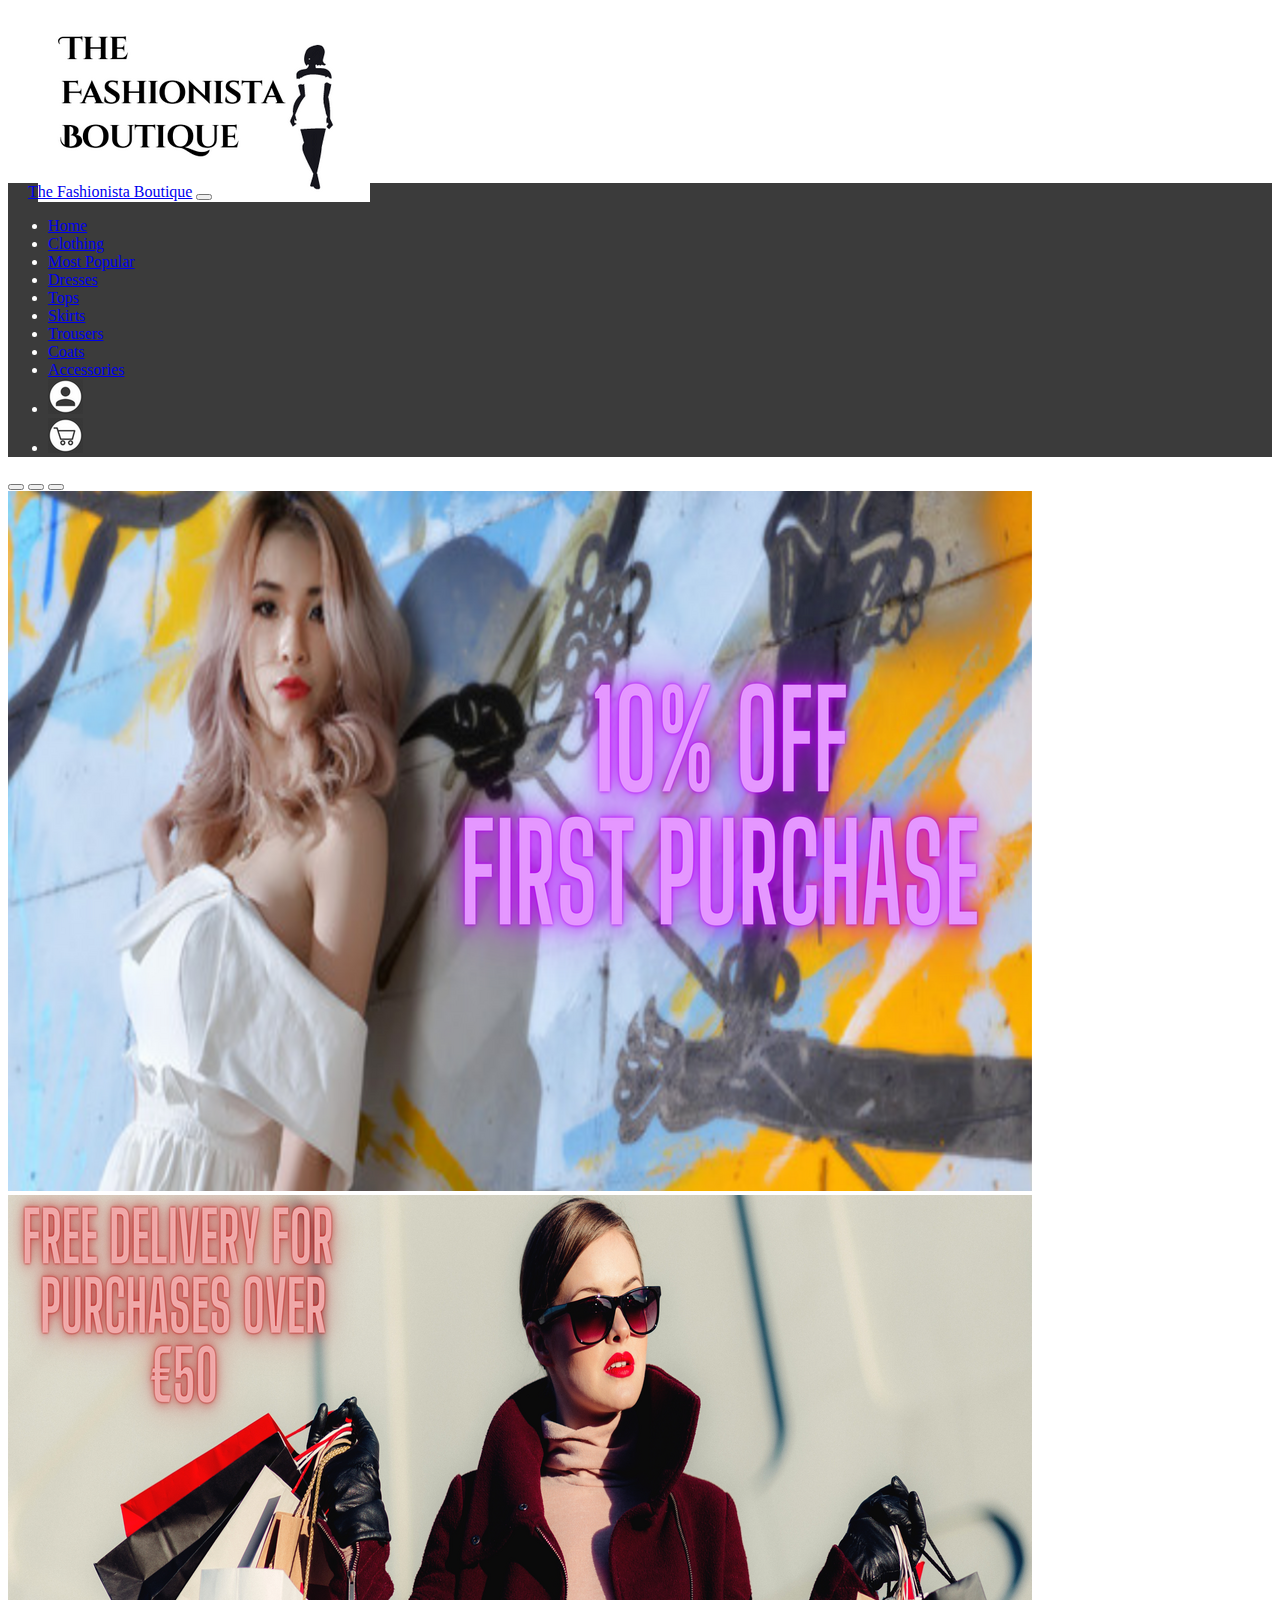
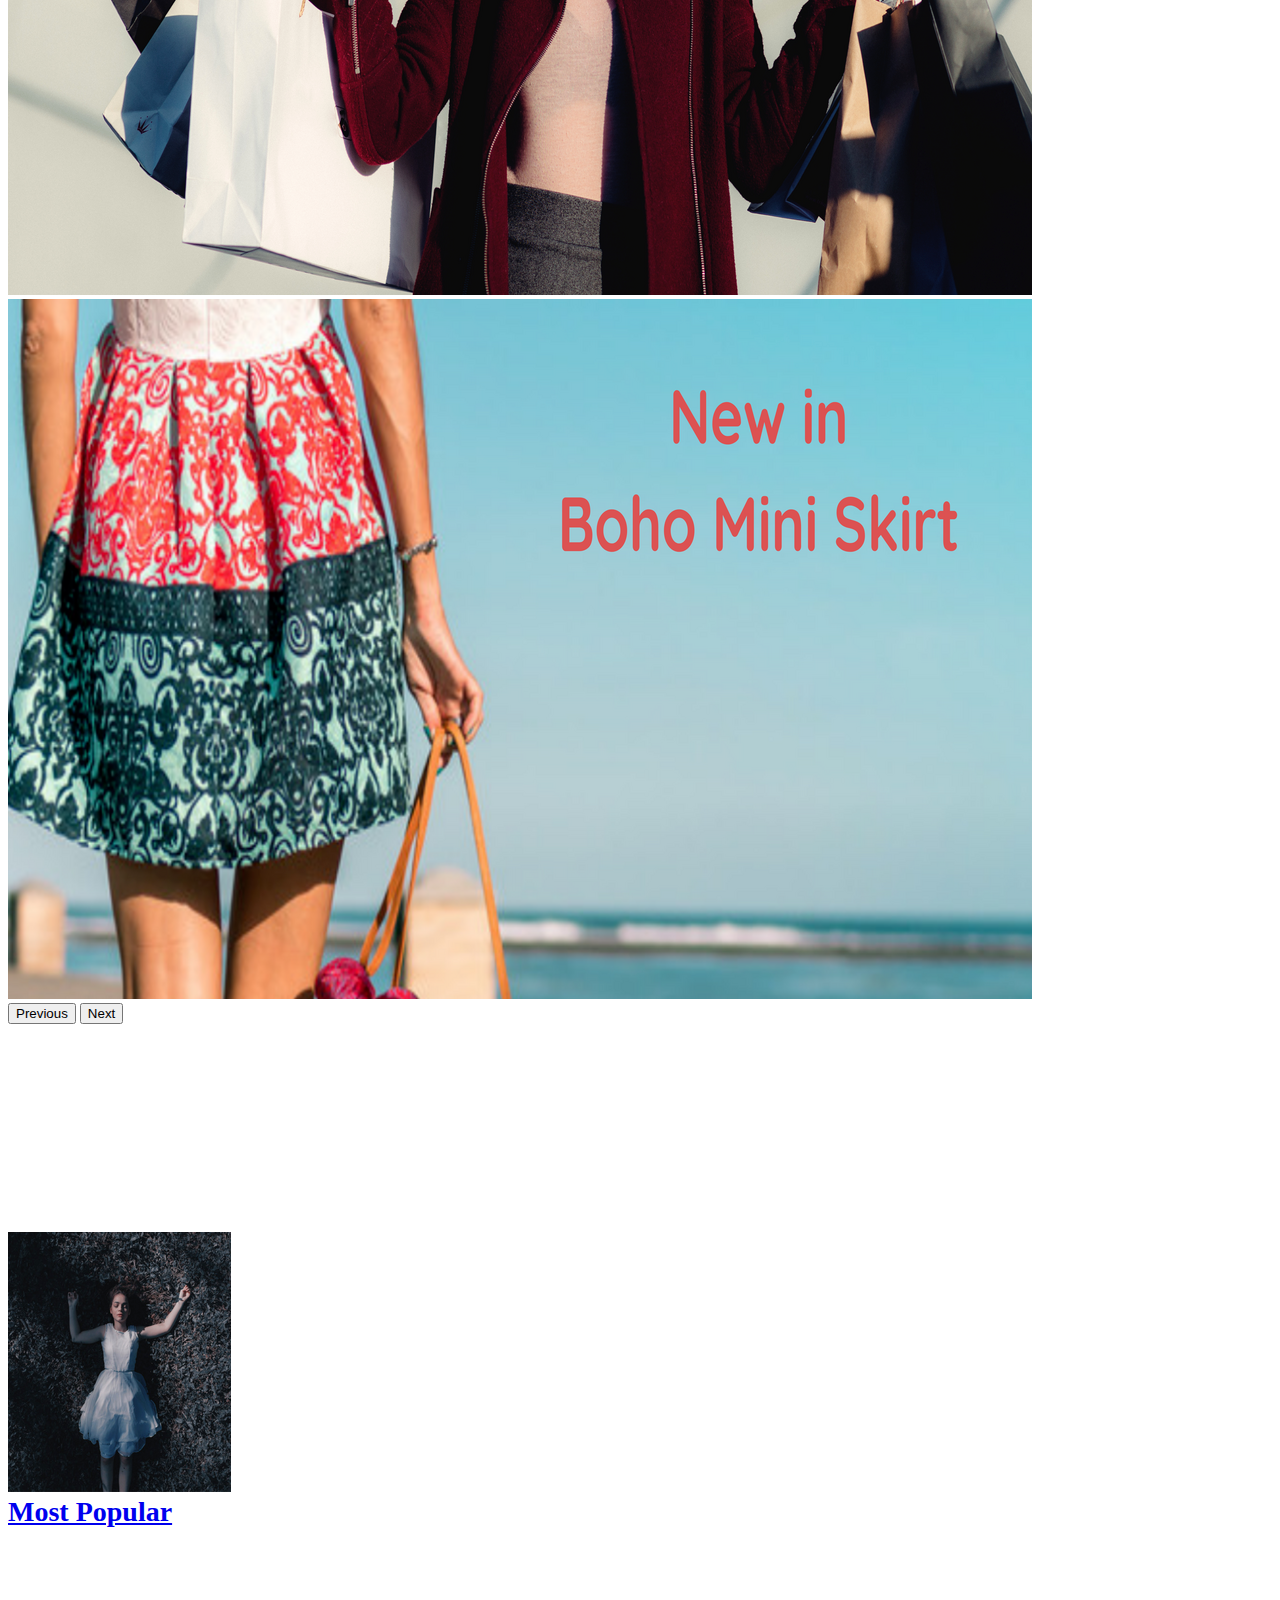
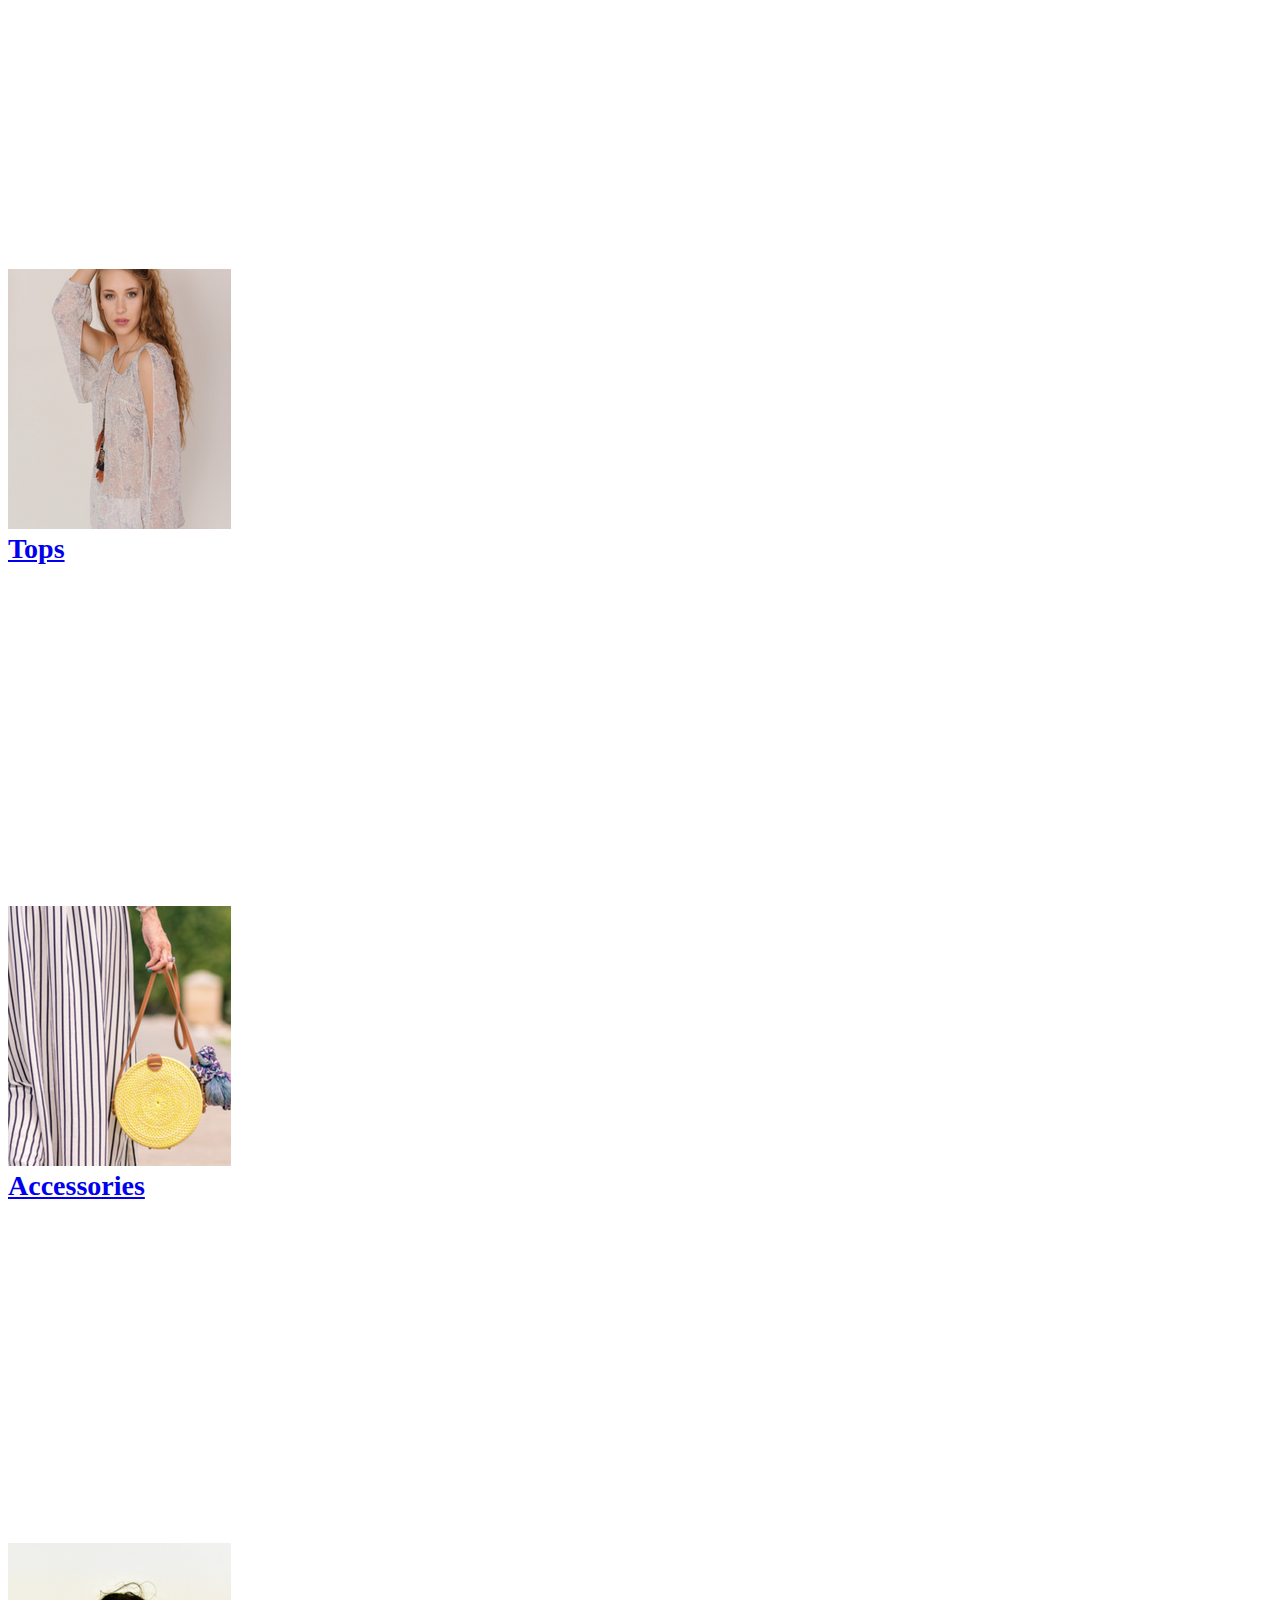
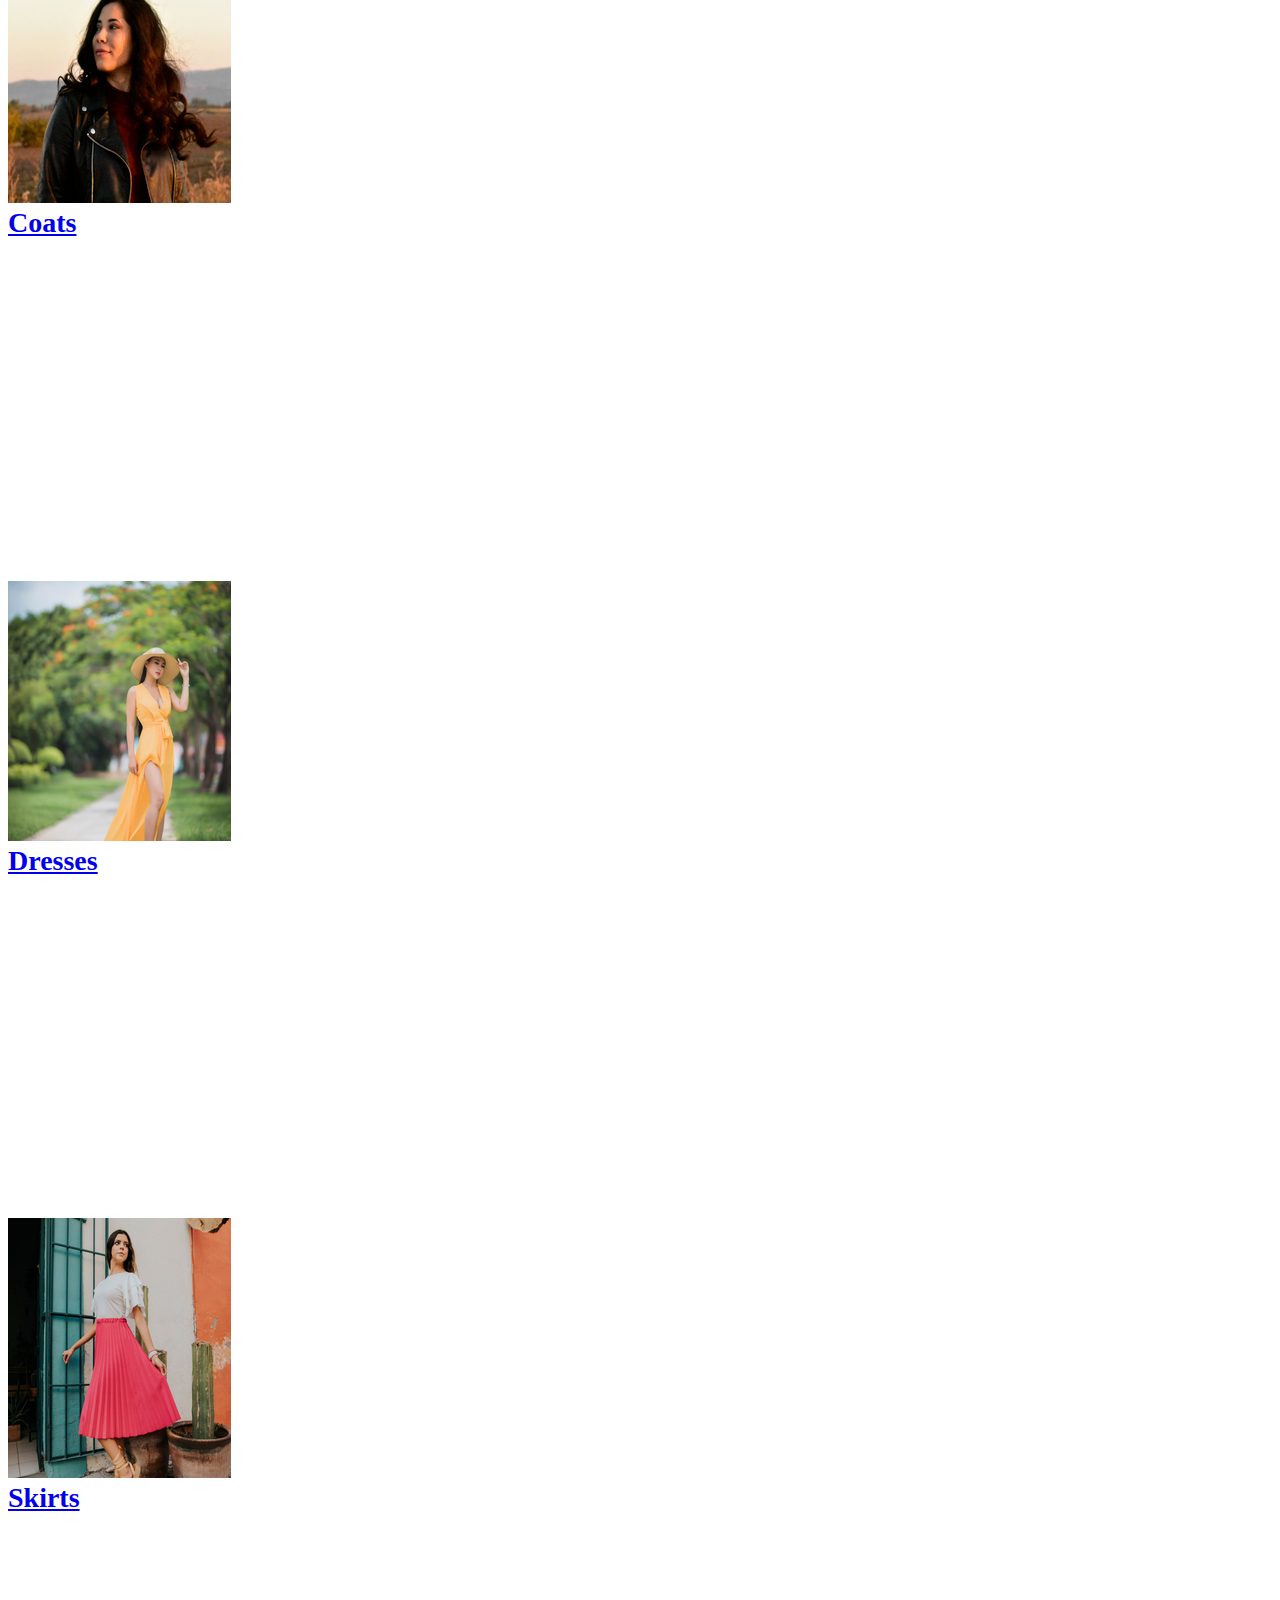
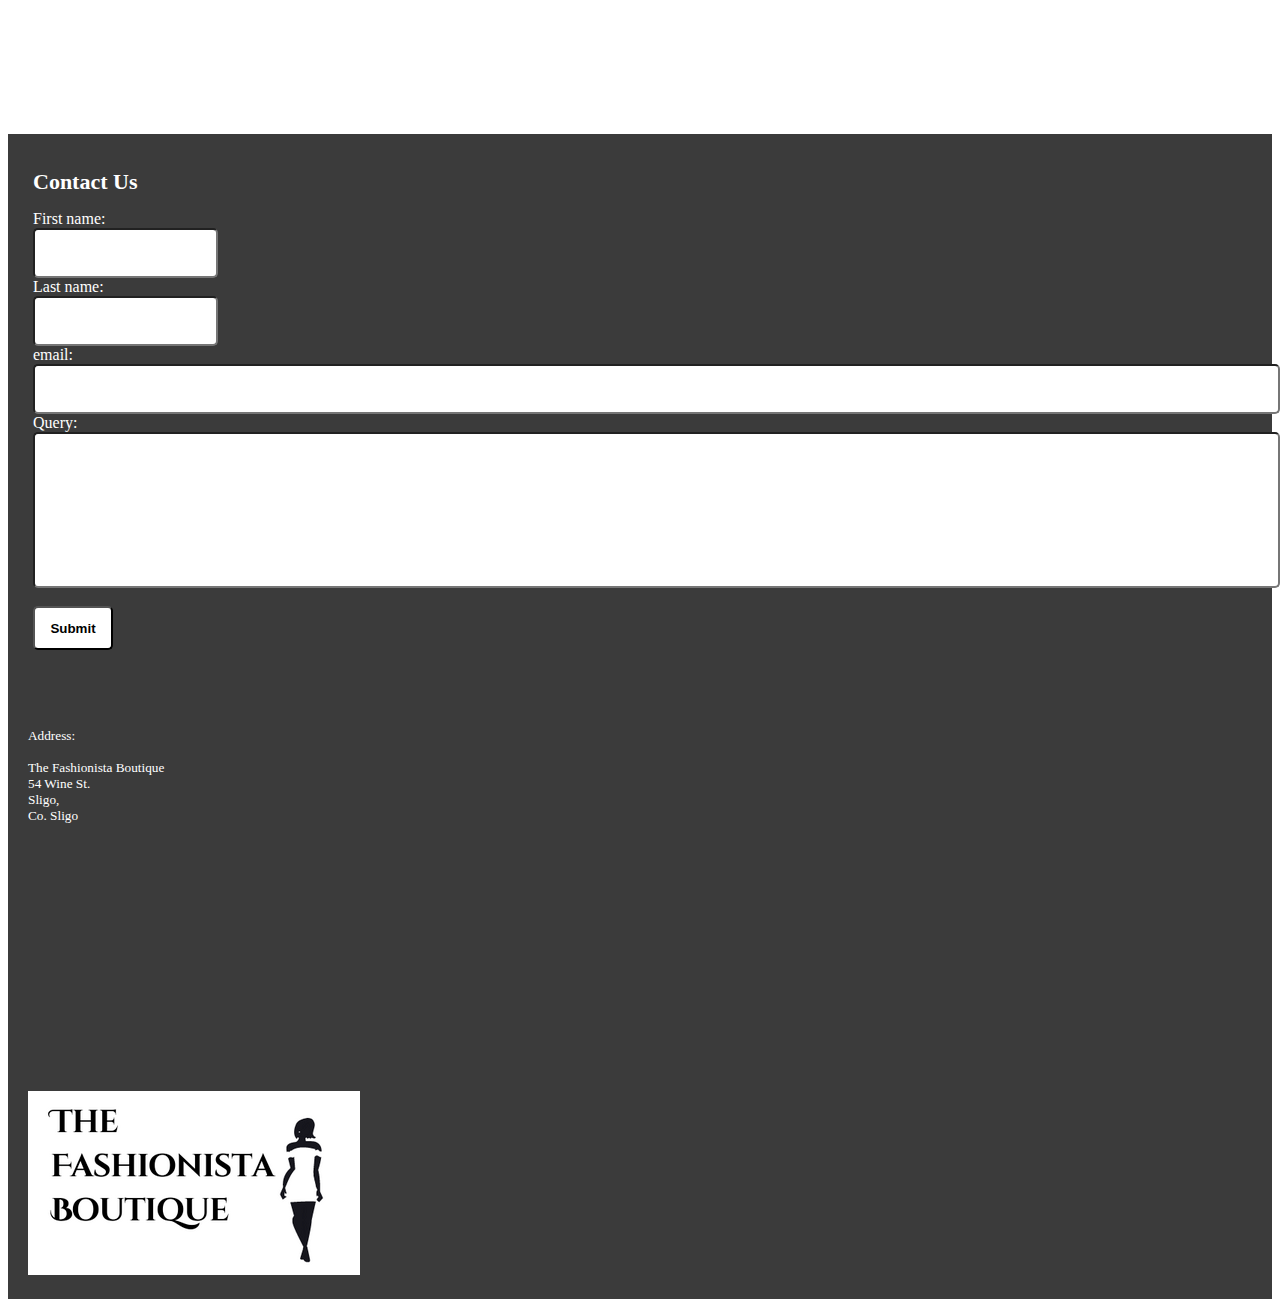
<file: index.html>
<!DOCTYPE html>
<html lang="en">

<head>
    <title>The Fashionista Boutique Homepage</title>
    <script src="https://code.jquery.com/jquery-3.6.0.min.js" integrity="sha256-/xUj+3OJU5yExlq6GSYGSHk7tPXikynS7ogEvDej/m4=" crossorigin="anonymous"></script>
    <link href="https://cdn.jsdelivr.net/npm/bootstrap@5.1.3/dist/css/bootstrap.min.css" rel="stylesheet" integrity="sha384-1BmE4kWBq78iYhFldvKuhfTAU6auU8tT94WrHftjDbrCEXSU1oBoqyl2QvZ6jIW3" crossorigin="anonymous">
    <script src="https://cdn.jsdelivr.net/npm/bootstrap@5.1.3/dist/js/bootstrap.bundle.min.js" integrity="sha384-ka7Sk0Gln4gmtz2MlQnikT1wXgYsOg+OMhuP+IlRH9sENBO0LRn5q+8nbTov4+1p" crossorigin="anonymous"></script>
    <script src="https://cdn.jsdelivr.net/npm/@popperjs/core@2.10.2/dist/umd/popper.min.js" integrity="sha384-7+zCNj/IqJ95wo16oMtfsKbZ9ccEh31eOz1HGyDuCQ6wgnyJNSYdrPa03rtR1zdB" crossorigin="anonymous"></script>
    <link rel="stylesheet" href="style/style.css"/>
    <meta name="viewport" content="width=device-width, initial-scale=1.0">
</head>

<body id="home">
    <!--    ****************header******************-->
    <div class="container-fluid">
        <div class="row">
            <div class="col-lg-12 header">
                    <div class="col-lg-3">
                          <a href= "#home"><img src="images/logo.png" alt="The Fashionista logo with writing and a black and white image of a woman" class="imgLogo"></a>

                </div>
            </div>
        </div>
    </div>   
    
<!--    ****************Navbar for xl******************-->
<!--
    alot of this navbar will change as I don't have the time to put into the sections such as "Summer fun" etc this will be done by the final report. This includes changes to the cards below also.
    
    The colour of the navbar was changed along with the font
-->
    <nav class="navbar navbar-expand-lg navbar-dark bg-light " style= "background-color: #3b3b3b">
      <div class="container-fluid"  id="navcol">
        <a class="navbar-brand" href="#home">The Fashionista Boutique</a>
        <button class="navbar-toggler" type="button" data-bs-toggle="collapse" data-bs-target="#navbarNavDropdown" aria-controls="navbarNavDropdown" aria-expanded="false" aria-label="Toggle navigation">
          <span class="navbar-toggler-icon"></span>
        </button>
        <div class="collapse navbar-collapse" id="navbarNavDropdown">
          <ul class="navbar-nav">
            <li class="top-nav-item lessWide">
              <a class="nav-link active" aria-current="page" href="#home">Home</a>
            </li>
            <li class="top-nav-item wider">
              <a class="nav-link" href="clothing/index.html">Clothing</a>
            </li>
            <li class="top-nav-item wider">
              <a class="nav-link" href="clothing/index.html#mostPopular">Most Popular</a>
            </li>
              <li class="top-nav-item lessWide">
              <a class="nav-link" href="clothing/index.html#dresses">Dresses</a>
            </li>
            <li class="top-nav-item wider">
              <a class="nav-link" href="clothing/index.html#tops">Tops</a>
            </li>
              <li class="top-nav-item wider">
              <a class="nav-link" href="clothing/index.html#skirts">Skirts</a>
            </li>
              <li class="top-nav-item lessWide">
              <a class="nav-link" href="clothing/index.html#trousers">Trousers</a>
            </li>
            <li class="top-nav-item wider">
              <a class="nav-link" href="clothing/index.html#coats">Coats</a>
            </li>
            <li class="top-nav-item wider">
              <a class="nav-link" href="clothing/index.html#accessories">Accessories</a>
            </li>
            <li class="top-nav-item wider">
              <a class="nav-link" href="login/index.html"><img src="images/user.png" alt="Abstract person image. Login image. User image." class="imgUser"></a>
            </li>
              <li class="top-nav-item wider">
              <a class="nav-link" href="orders/index.html"><img src="images/cart.png" alt="Abstract cart image. Basket image." class="imgCart"></a>
            </li>
          </ul>
        </div>
      </div>
    </nav> 
<!--
    <nav class="navbar navbar-expand-lg navbar-dark bg-light" style= "background-color: #3b3b3b;">
      <div class="container-fluid"  id="navcol">
        <a class="navbar-brand" href="#home">The            Fashionista Boutique</a>
        <button class="navbar-toggler" type="button" data-bs-toggle="collapse" data-bs-target="#navbarNavDropdown" aria-controls="navbarNavDropdown" aria-expanded="false" aria-label="Toggle navigation">
          <span class="navbar-toggler-icon"></span>
        </button>
        <div class="collapse navbar-collapse" id="navbarNavDropdown">
          <ul class="navbar-nav">
            <li class="nav-item lessWide">
              <a class="nav-link active" aria-current="page" href="#home">Home</a>
            </li>
            <li class="nav-item lessWide">
              <a class="nav-link" href="#about">About</a>
            </li>
            <li class="nav-item wider">
              <a class="nav-link" href="clothing/index.html#mostPopular">Most Popular</a>
            </li>
            <li class="nav-item wider">
              <a class="nav-link" href="#summerFun">Summer Fun</a>
            </li>
            <li class="nav-item dropdown">
              <a class="nav-link dropdown-toggle" href="#" id="navbarDropdownMenuLink" role="button" data-bs-toggle="dropdown" aria-expanded="false">
                Clothing
              </a>
              <ul class="dropdown-menu" aria-labelledby="navbarDropdownMenuLink">
                <li><a class="dropdown-item" href="clothing/index.html#dresses">Dresses</a></li>
                <li><a class="dropdown-item" href="clothing/index.html#tops">Tops</a></li>
                <li><a class="dropdown-item" href="clothing/index.html#skirts">Skirts</a></li>
                <li><a class="dropdown-item" href="clothing/index.html#trousers">Trousers</a></li>
                <li><a class="dropdown-item" href="clothing/index.html#coats">Coats</a></li>
                <li><a class="dropdown-item" href="clothing/index.html#accessories">Accessories</a></li>
              </ul>
            </li>

            <li class="nav-item wider">
              <a class="nav-link" href="#">Coming Soon</a>
            </li>
            <li class="nav-item wider">
              <a class="nav-link" href="#"><img src="images/user.png" alt="Abstract person image. Login image. User image." class="imgUser"></a>
            </li>
              <li class="nav-item wider">
              <a class="nav-link" href="orders/index.html"><img src="images/cart.png" alt="Abstract cart image. Basket image." class="imgCart"></a>
            </li>
          </ul>
        </div>
      </div>
    </nav> 
-->
    
 <!--       ************ body container***********-->   

    
<!--       ******************** carousel *********************-->
<!--    Slides of carousel changed from changing 5 secs to every 10 secs-approx. Will have links on all imgs in final report. Each pic was resized to 1024x700. The text was added using Canva-->

                <div id="carousel" class="carousel slide"  data-bs-ride="carousel" data-bs-interval="10000">
                  <div class="carousel-indicators">
                    <button type="button" data-bs-target="#carousel" data-bs-slide-to="0" class="active" aria-current="true" aria-label="Slide 1" ></button>
                    <button type="button" data-bs-target="#carousel" data-bs-slide-to="1" aria-label="Slide 2"></button>
                    <button type="button" data-bs-target="#carousel" data-bs-slide-to="2" aria-label="Slide 3"></button>
                  </div>
                  <div class="carousel-inner">
                    <div class="carousel-item active img1">
                      <a href = "register/index.html" target="_blank"><img src="images/rz1.png" class="d-block w-100" alt="Woman wearing a white dress leaning against a wall splashed with yellow and blue colours"></a>
                    </div>
                    <div class="carousel-item img2">
                      <a href = "clothing/index.html" target="_blank"><img src="images/rz.png" class="d-block w-100" alt="Woman in white dress sitting on sand in front of the sea"></a>
                    </div>
                    <div class="carousel-item img3">
                      <a href = "clothing/index.html#skirts" target="_blank"><img src="images/rz%20(2).png" class="d-block w-100" alt="Woman in leather jacket in field"></a>
                    </div>
                  </div>
                  <button class="carousel-control-prev" type="button" data-bs-target="#carousel" data-bs-slide="prev">
                    <span class="carousel-control-prev-icon" aria-hidden="true"></span>
                    <span class="visually-hidden">Previous</span>
                  </button>
                  <button class="carousel-control-next" type="button" data-bs-target="#carousel" data-bs-slide="next">
                    <span class="carousel-control-next-icon" aria-hidden="true"></span>
                    <span class="visually-hidden">Next</span>
                  </button>
                </div>

                <br>
<!--  ***************cards ******************-->
<!--These cards will be changed as I don't have the time to put into creating the space for them. Links will be fixed-->
      <div class="container">  
        <div class="row containerCenter">
            
            <div class= "col-lg-4 card1row"> 
                <div class="col-lg-1">
                    <!--Space around-->
                </div>
                    <div class="card container-fluid">
                        <a href="clothing/index.html#mostPopular"><img src="images/rsz_15.png" class="card-img-top" alt="Woman in white dress lying on shaded grass"></a>
                        <div class="card-body">
                            <a href="clothing/index.html#mostPopular" class="btn  card-title">Most Popular</a>
                        </div>
                    </div>
            </div>

           <div class="col-lg-4" > 
               <div class="col-lg-1">
                    <!--Space around-->
                </div>
                    <div class="card container-fluid">
                      <a href="clothing/index.html#tops"><img src="images/rsz_131.png" class="card-img-top" alt="Woman in see-through top with slits along the sleeves."></a>
                          <div class="card-body">
                            <a href="clothing/index.html#tops" class="btn  card-title">Tops</a>
                          </div>
                    </div>
            </div>

            
            <div class= "col-lg-4" > 
                <div class="col-lg-1">
                    <!--Space around-->
                </div>
                    <div class="card container-fluid">
                      <a href="clothing/index.html#accessories"><img src="images/rsz_2cropped48.png" class="card-img-top" alt="Close-up picture of a person in pinstripe trousers holding yellow circular straw bag"></a>
                          <div class="card-body">
                            <a href="clothing/index.html#accessories" class="btn  card-title">Accessories</a>
                          </div>
                 </div>
        	</div>

            
            <div class="col-lg-4" >
                <div class="col-lg-1">
                    <!--Space around-->
                </div>
                    <div class="card container-fluid">
                      <a href="clothing/index.html#coats"><img src="images/rsz_127.png" class="card-img-top" alt="Woman with long hair standing in field wearing black leather jacket"></a>
                          <div class="card-body">
                            <a href="clothing/index.html#coats" class="btn  card-title">Coats</a>
                          </div>
                    </div>
            </div>
            
    
            <div class="col-lg-4">
                <div class="col-lg-1">
                    <!--Space around-->
                </div>
                    <div class="card container-fluid">
                      <a href="clothing/index.html#dresses"><img src="images/rsz_132.png" class="card-img-top" alt="Woman in straw hat and orange maxi-dress with long slit up the side standing on a path with trees either side in the background"></a>
                          <div class="card-body">
                            <a href="clothing/index.html#dresses" class="btn card-title">Dresses</a>
                          </div>
                    </div>
            </div>

            
            
            <div class="col-lg-4 card1row" >
                <div class="col-lg-1">
                    <!--Space around-->
                </div>
                    <div class="card container-fluid">
                      <a href="clothing/index.html#skirts"><img src="images/rsz_147.png" class="card-img-top" alt="Woman in pink pleated skirt standing in front of gated doorway beside cactus"></a>
                        <div class="card-body">
                        <a href="clothing/index.html#skirts" class="btn  card-title">Skirts</a>
                        </div>
                    </div>
            </div>

        </div>
    </div>
 
                <br>
                <br>
                <br>
        
<!--  ***************footer ******************-->
<!--    for notes on footer, please see orders page-->
<footer>
    <div class="container-fluid footer containerCenter">
        <div class="row col-lg-12">
 <!--***********************Contact Us**********************-->
                    <div class="col-lg-5 contact">
                        <h1 class = "footerH1">Contact Us</h1>
                        <form onsubmit="submitContact()" method="post" action="mailto:herbert.grace.c@gmail.com">
                          <label for="fname" class="conLabel conFName">First name:</label>
                            <br>
                          <input type="text" id="fname" name="fname" class="conCorners">
                            <br>
                          <label for="lname" class="conLabel">Last name:</label>
                            <br>
                          <input type="text" id="lname" name="lname" class="conCorners">
                            <br>
                          <label for="conEmail" class="conLabel">email:</label>
                            <br>
                          <input type="email" id="conEmail" name="email" class="conCorners">
                            <br>
                          <label for="conQuery" class="conLabel">Query:</label>
                            <br>
                          <input type="text" id="conQuery" name="query" class="conCorners">
                            <br>
                            <br>
        <!--                    <button class="btn-submit">Submit</button>-->
                          <input type="submit" value="Submit" class="conCorners sbmtbtn">
                            <br>
                        </form>
                        <br>
                    </div>


           <!--  ***************business address ******************-->

                        <div class="col-lg-5 businessAddress">
                            <br>
                            <h5 class= "h5Address">
                                Address:<br>
                                <br>
                                The Fashionista Boutique<br>
                                54 Wine St.<br>
                                Sligo,<br>
                                Co. Sligo </h5>

                                <img id= "footerLogo" src="images/logo.png" alt="The Fashionista logo with writing and a black and white image of a woman" class="ftLogo">
                        </div>
                    </div>
                </div> 

    </footer>

</body>


</html>
</file>
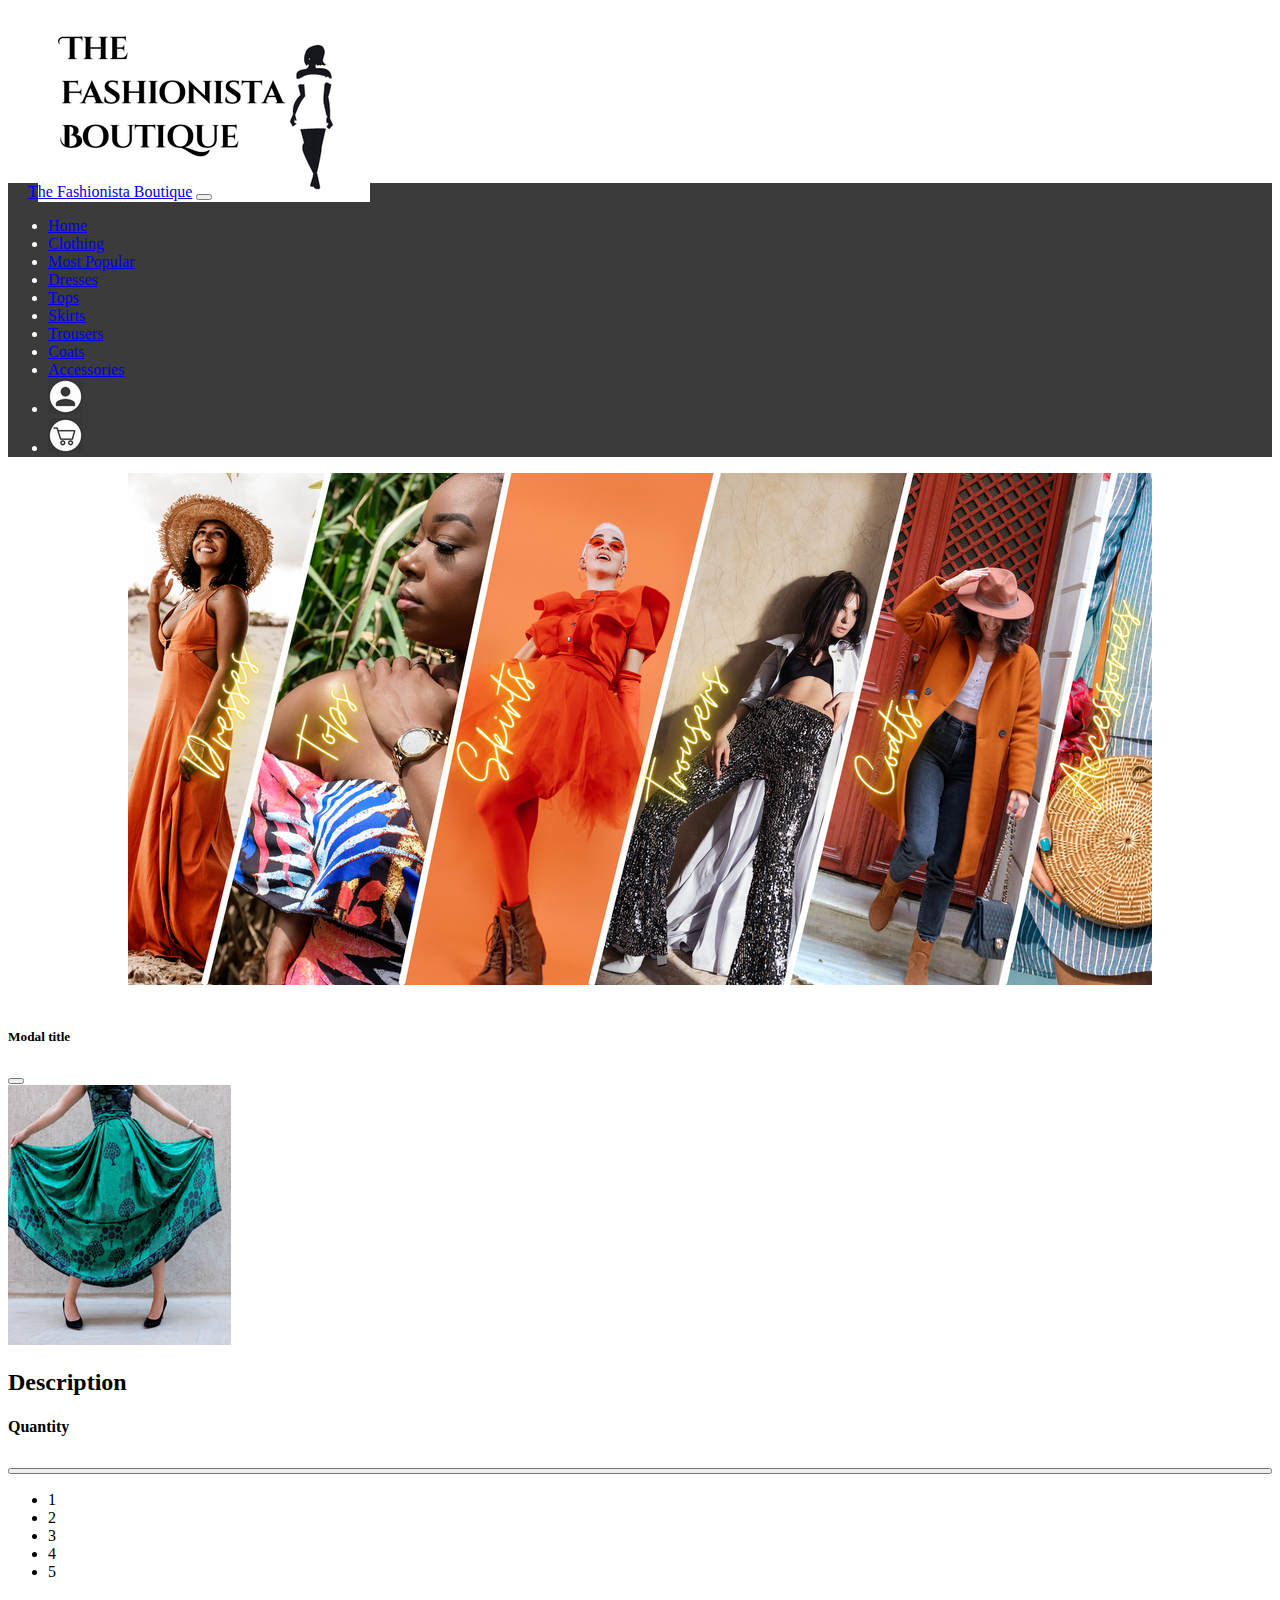
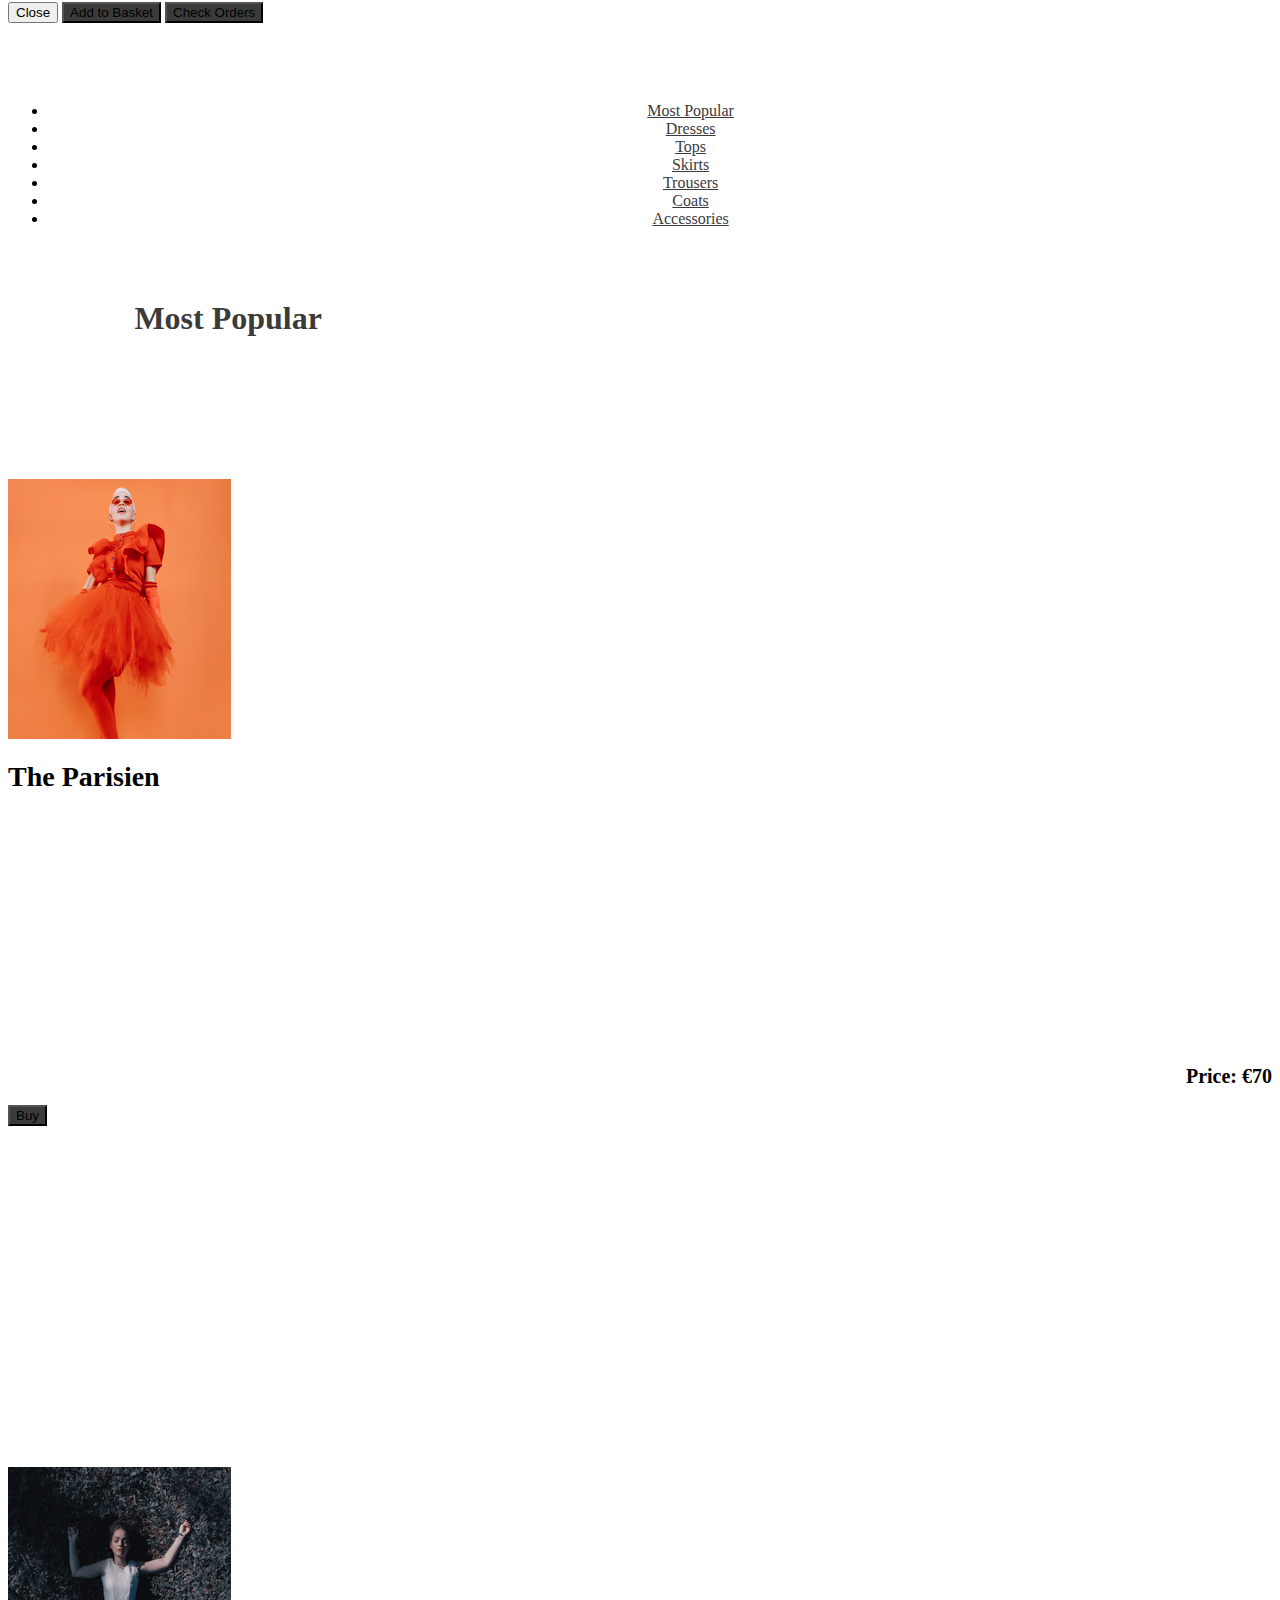
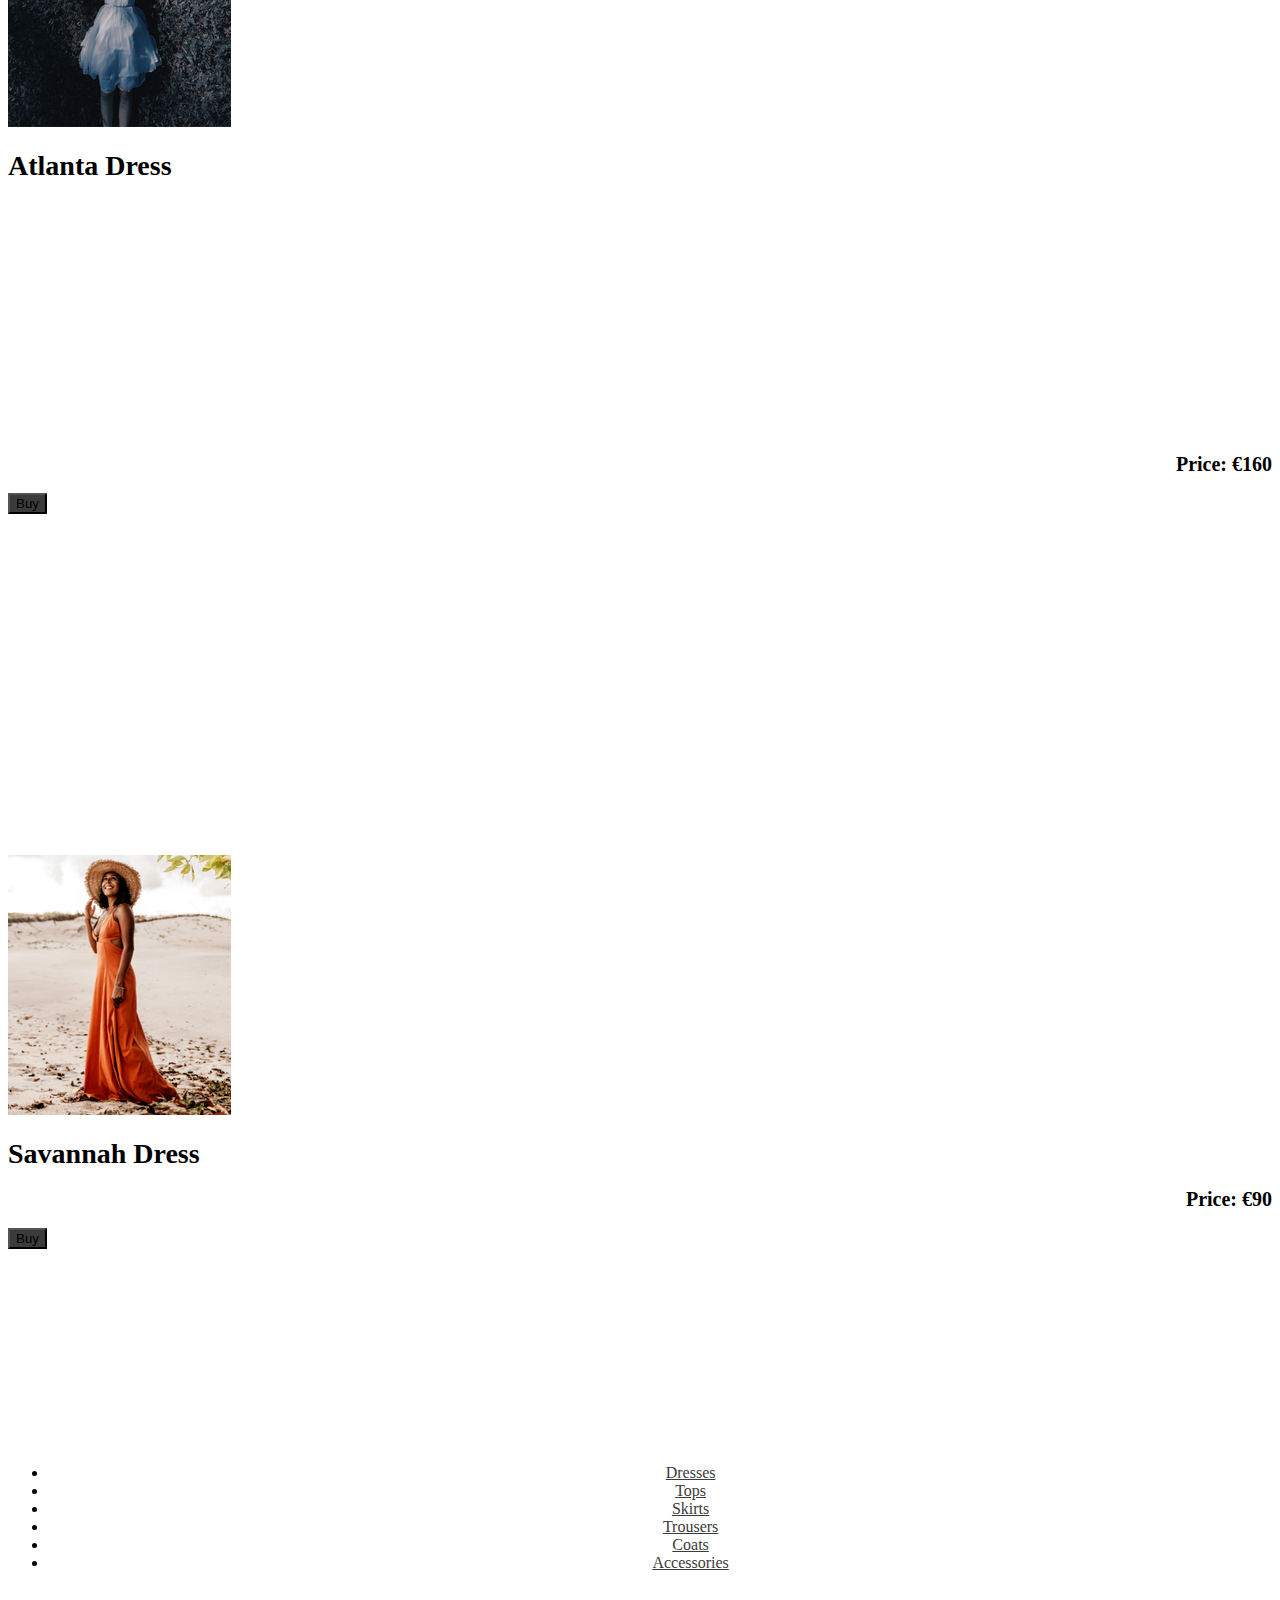
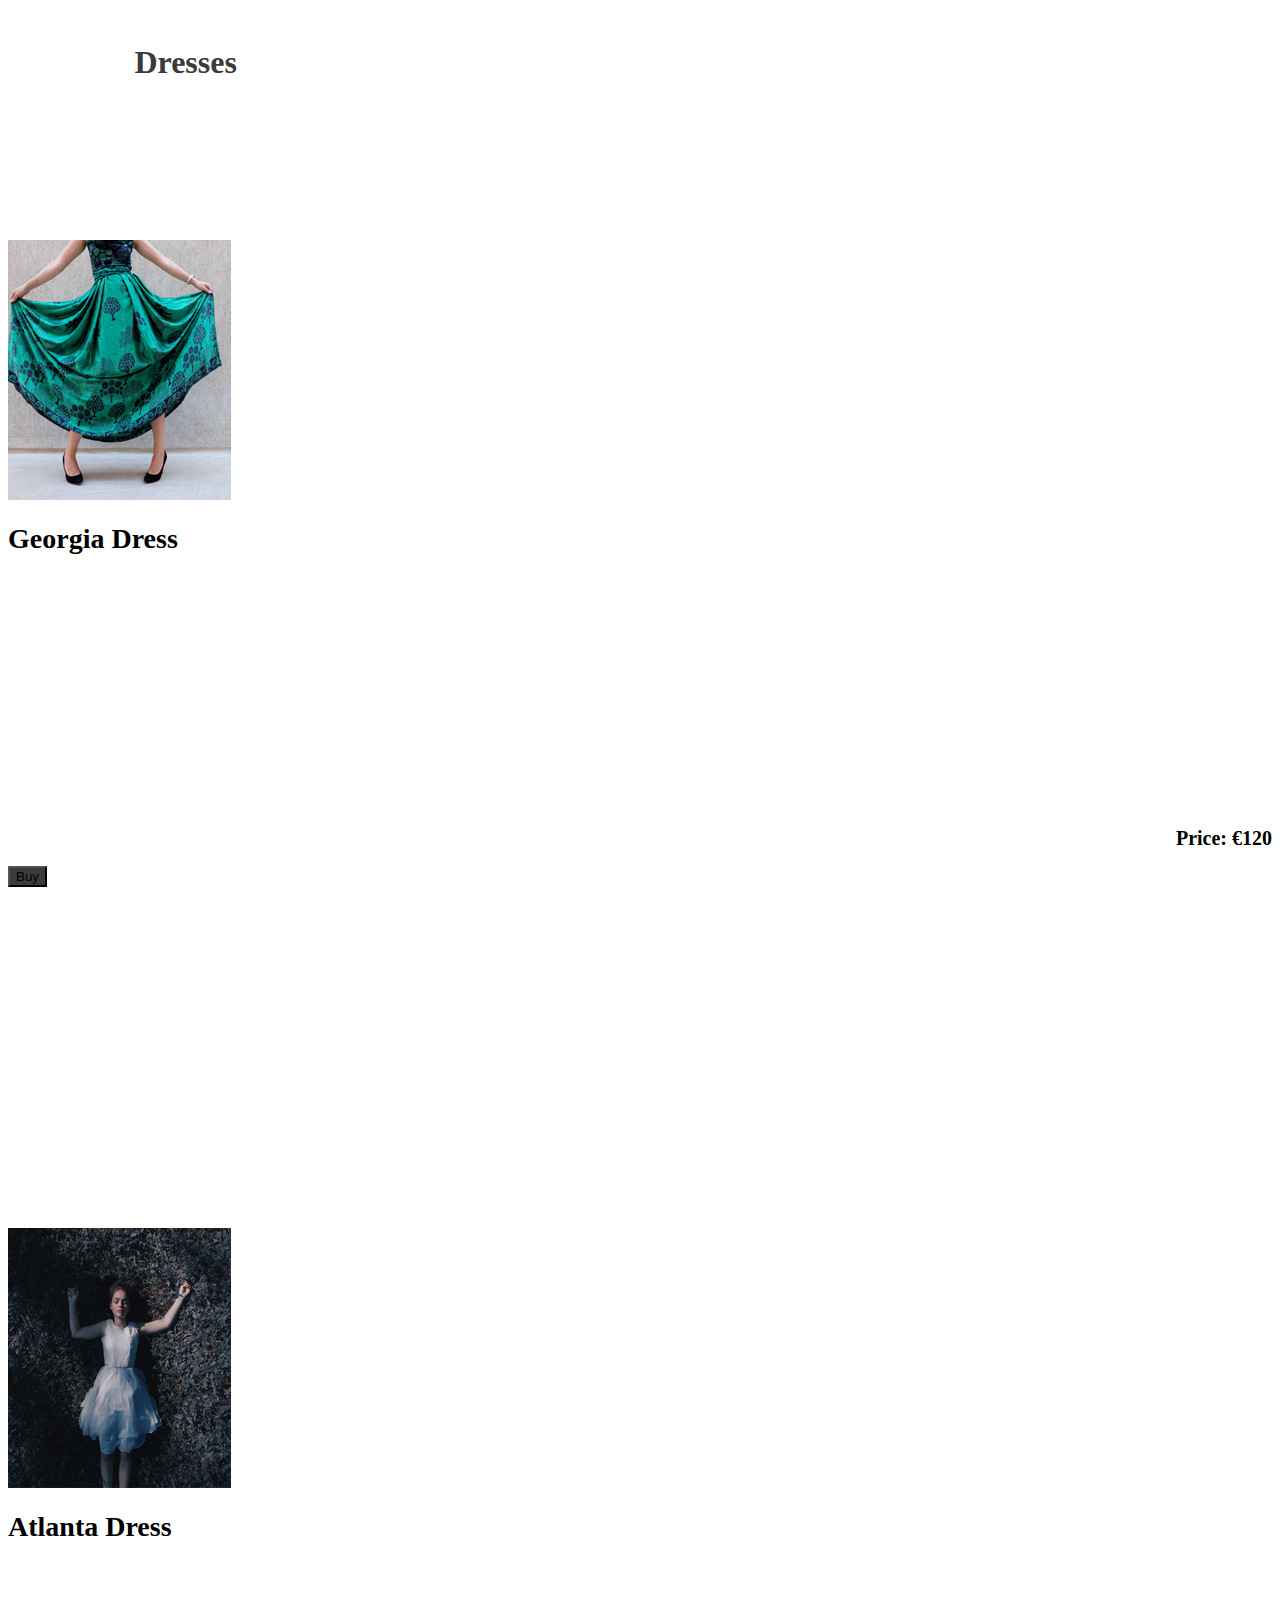
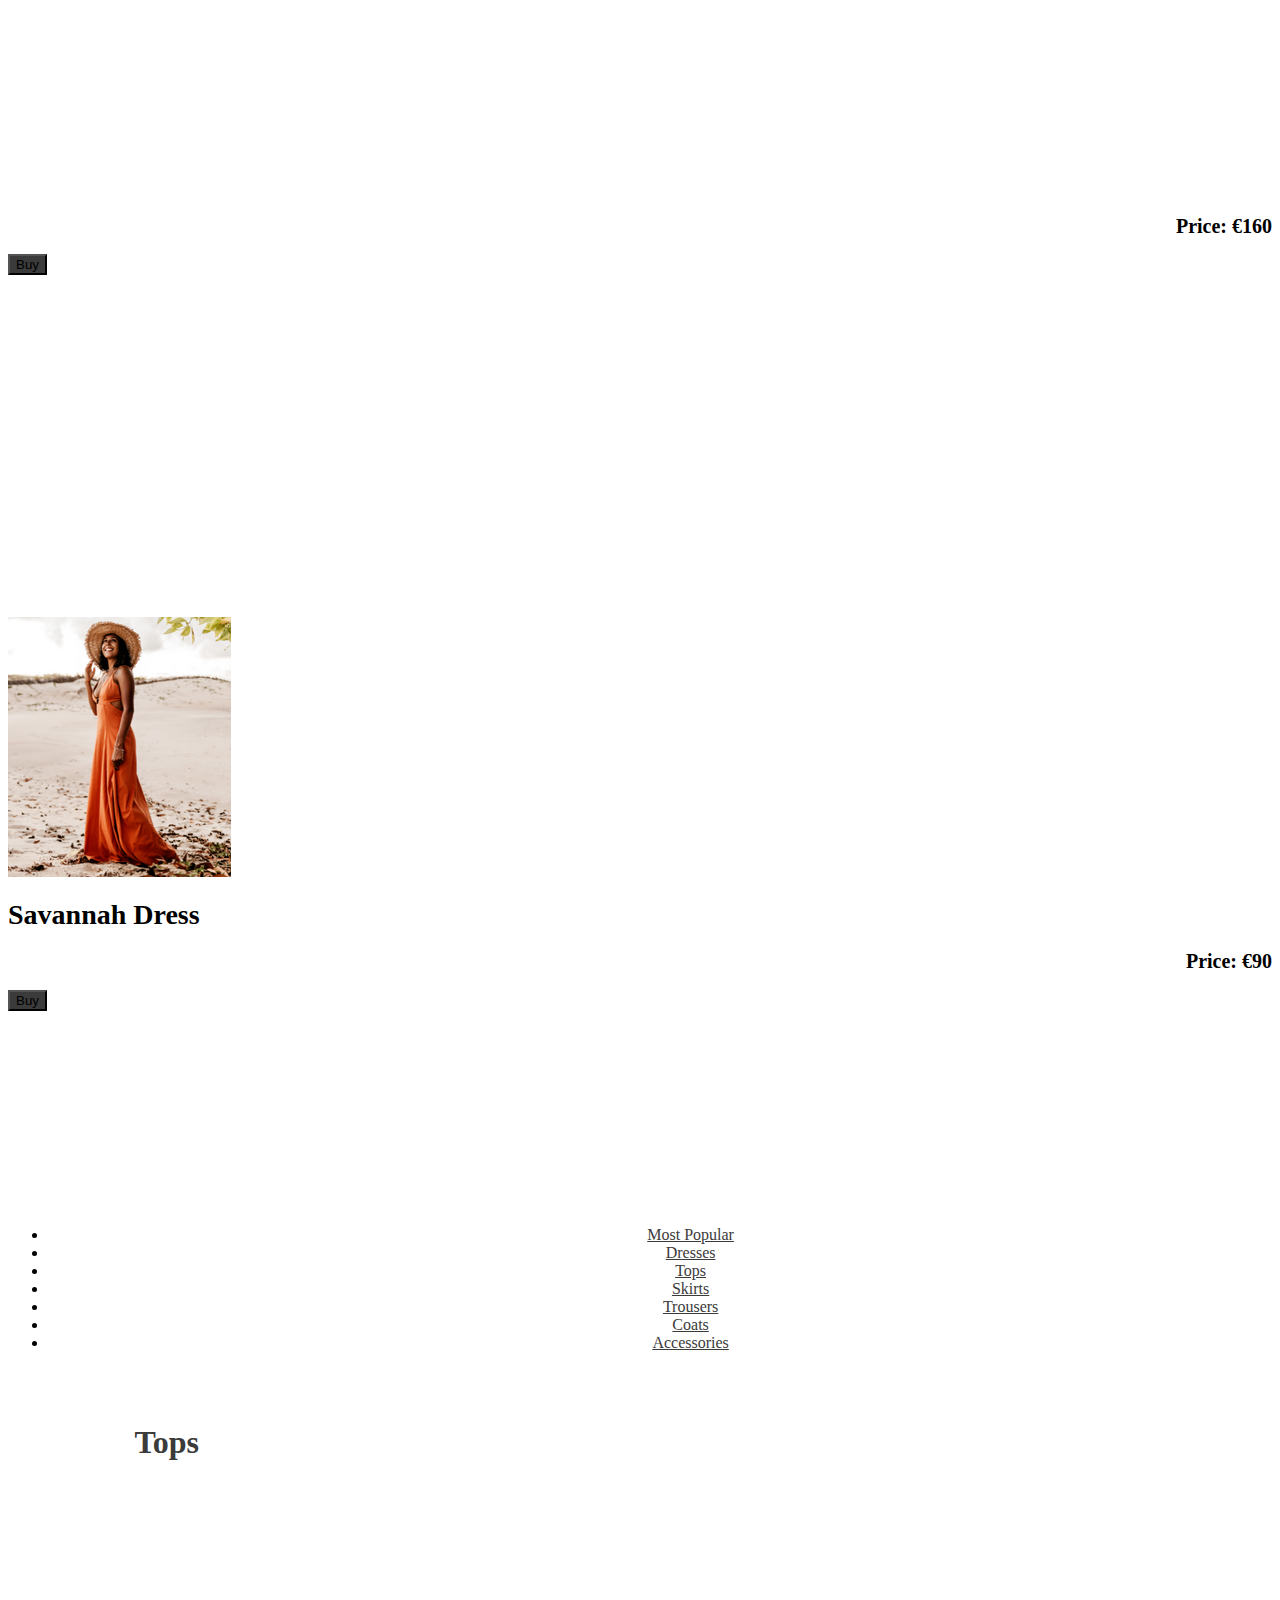
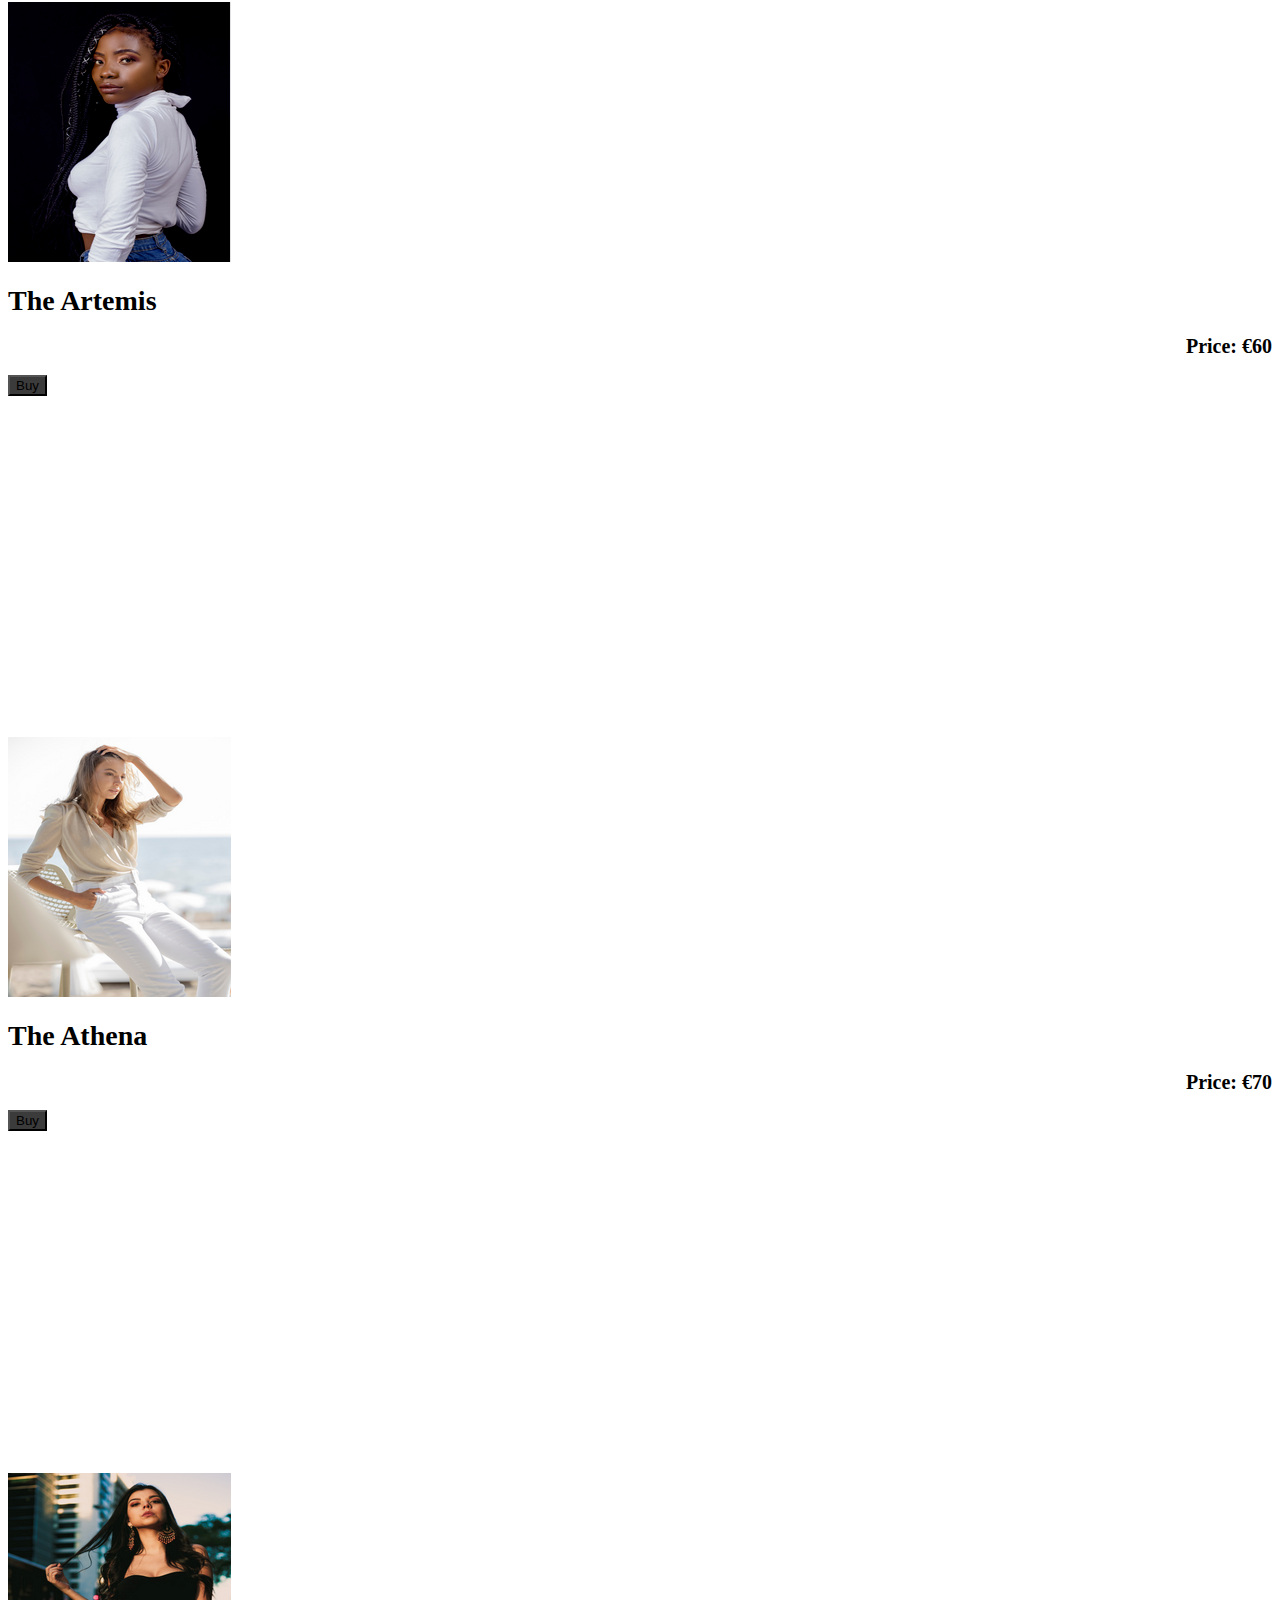
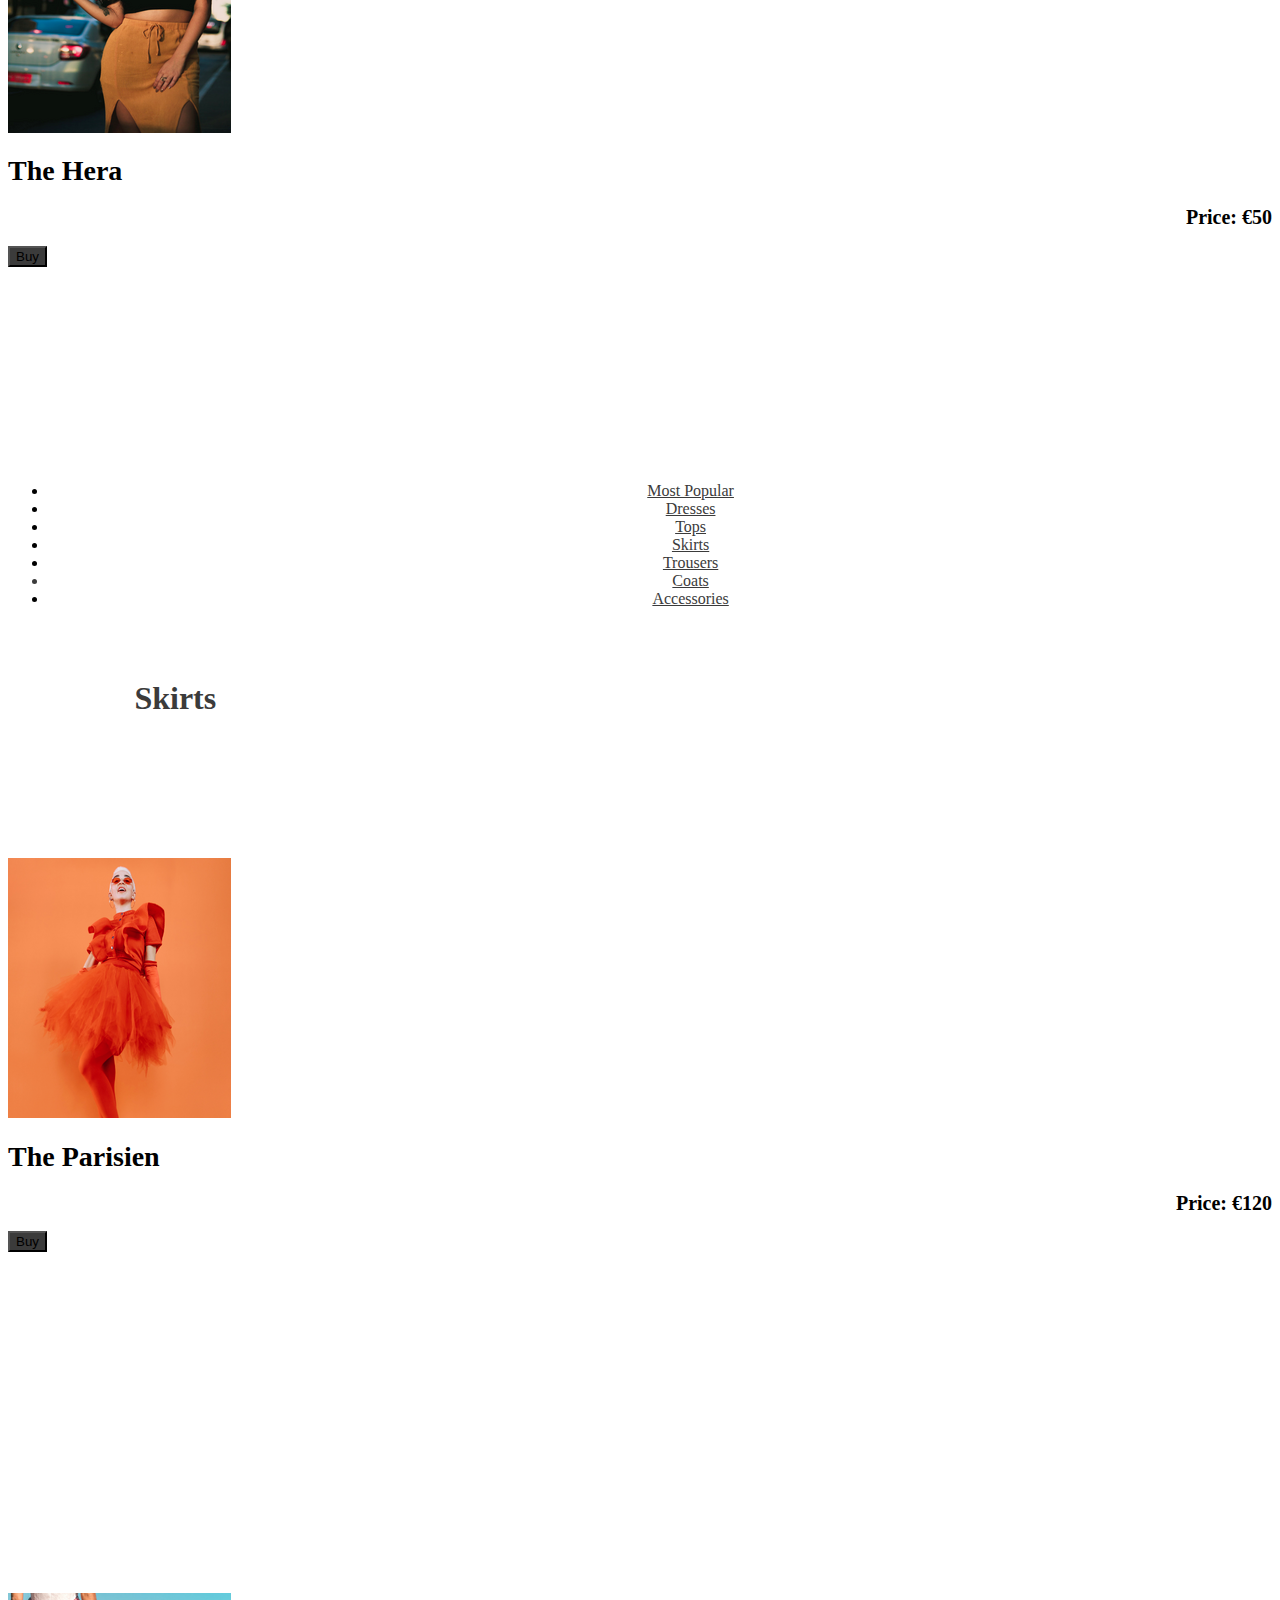
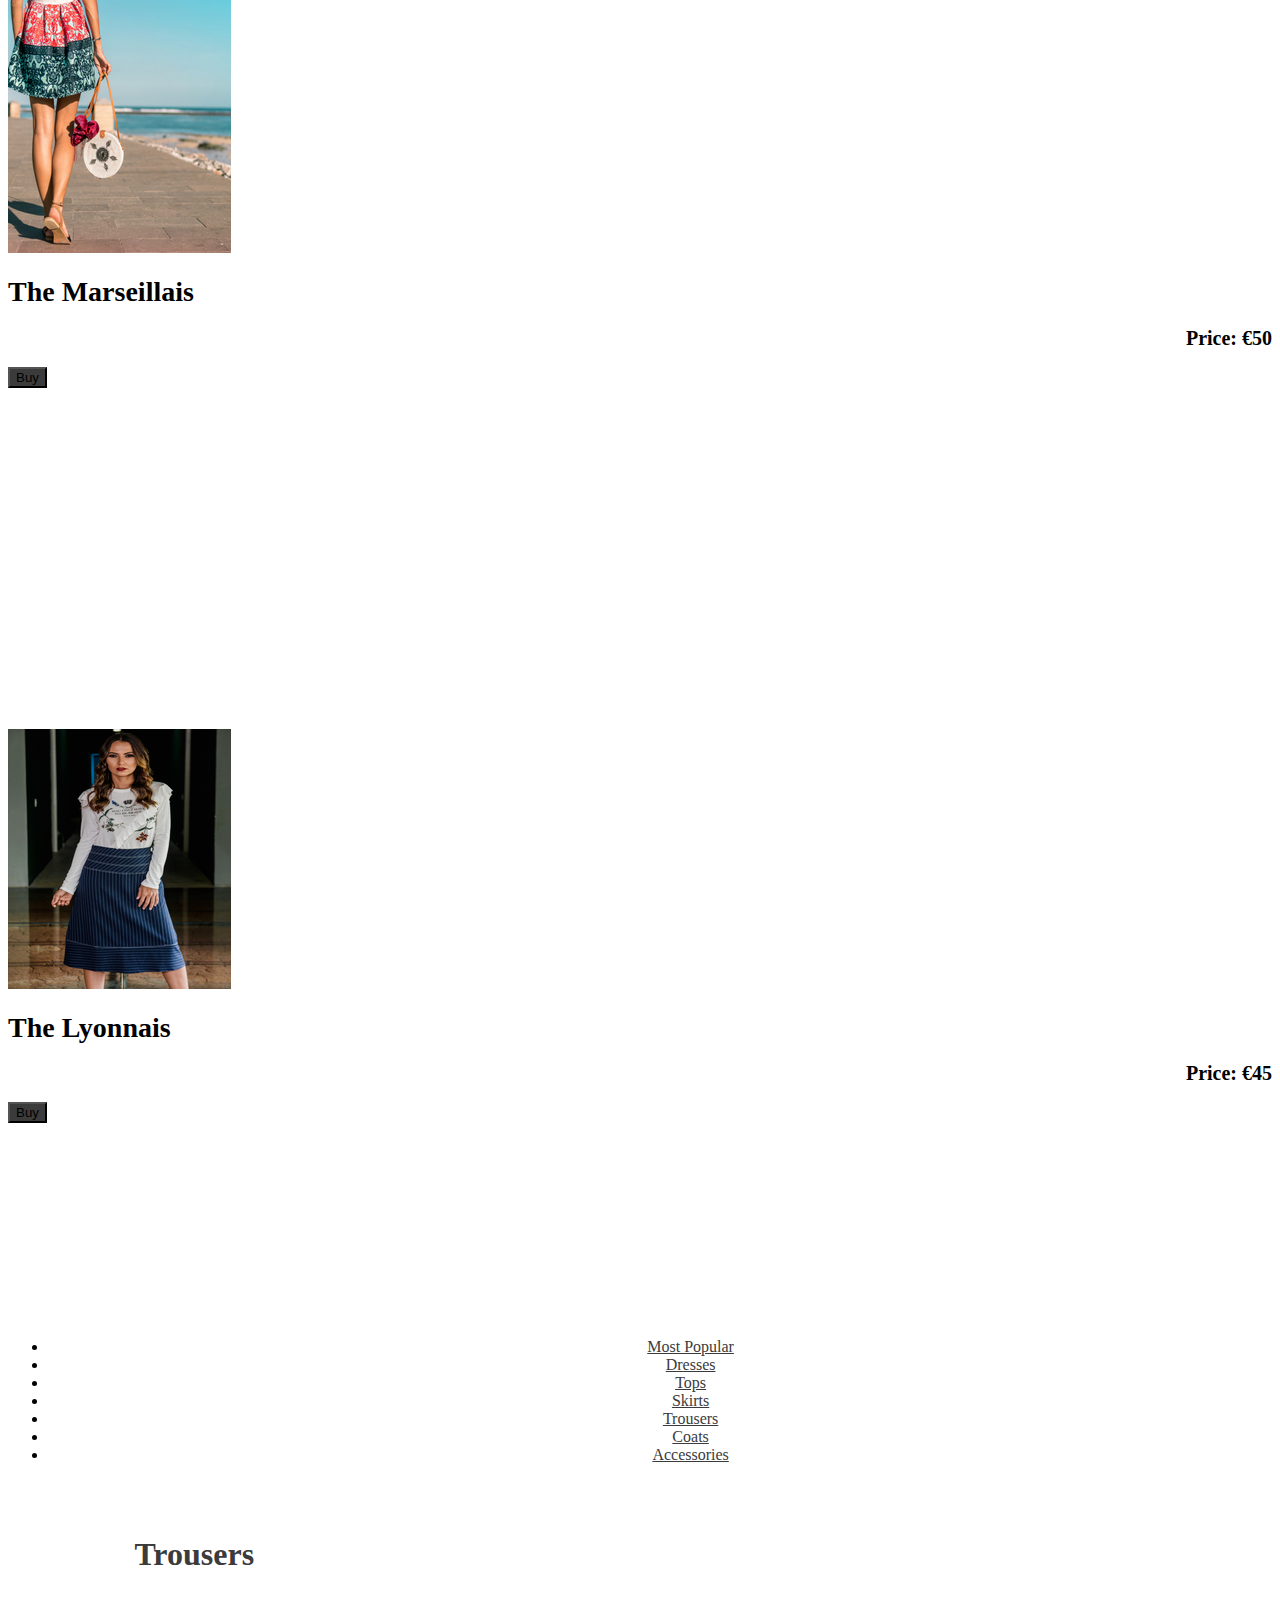
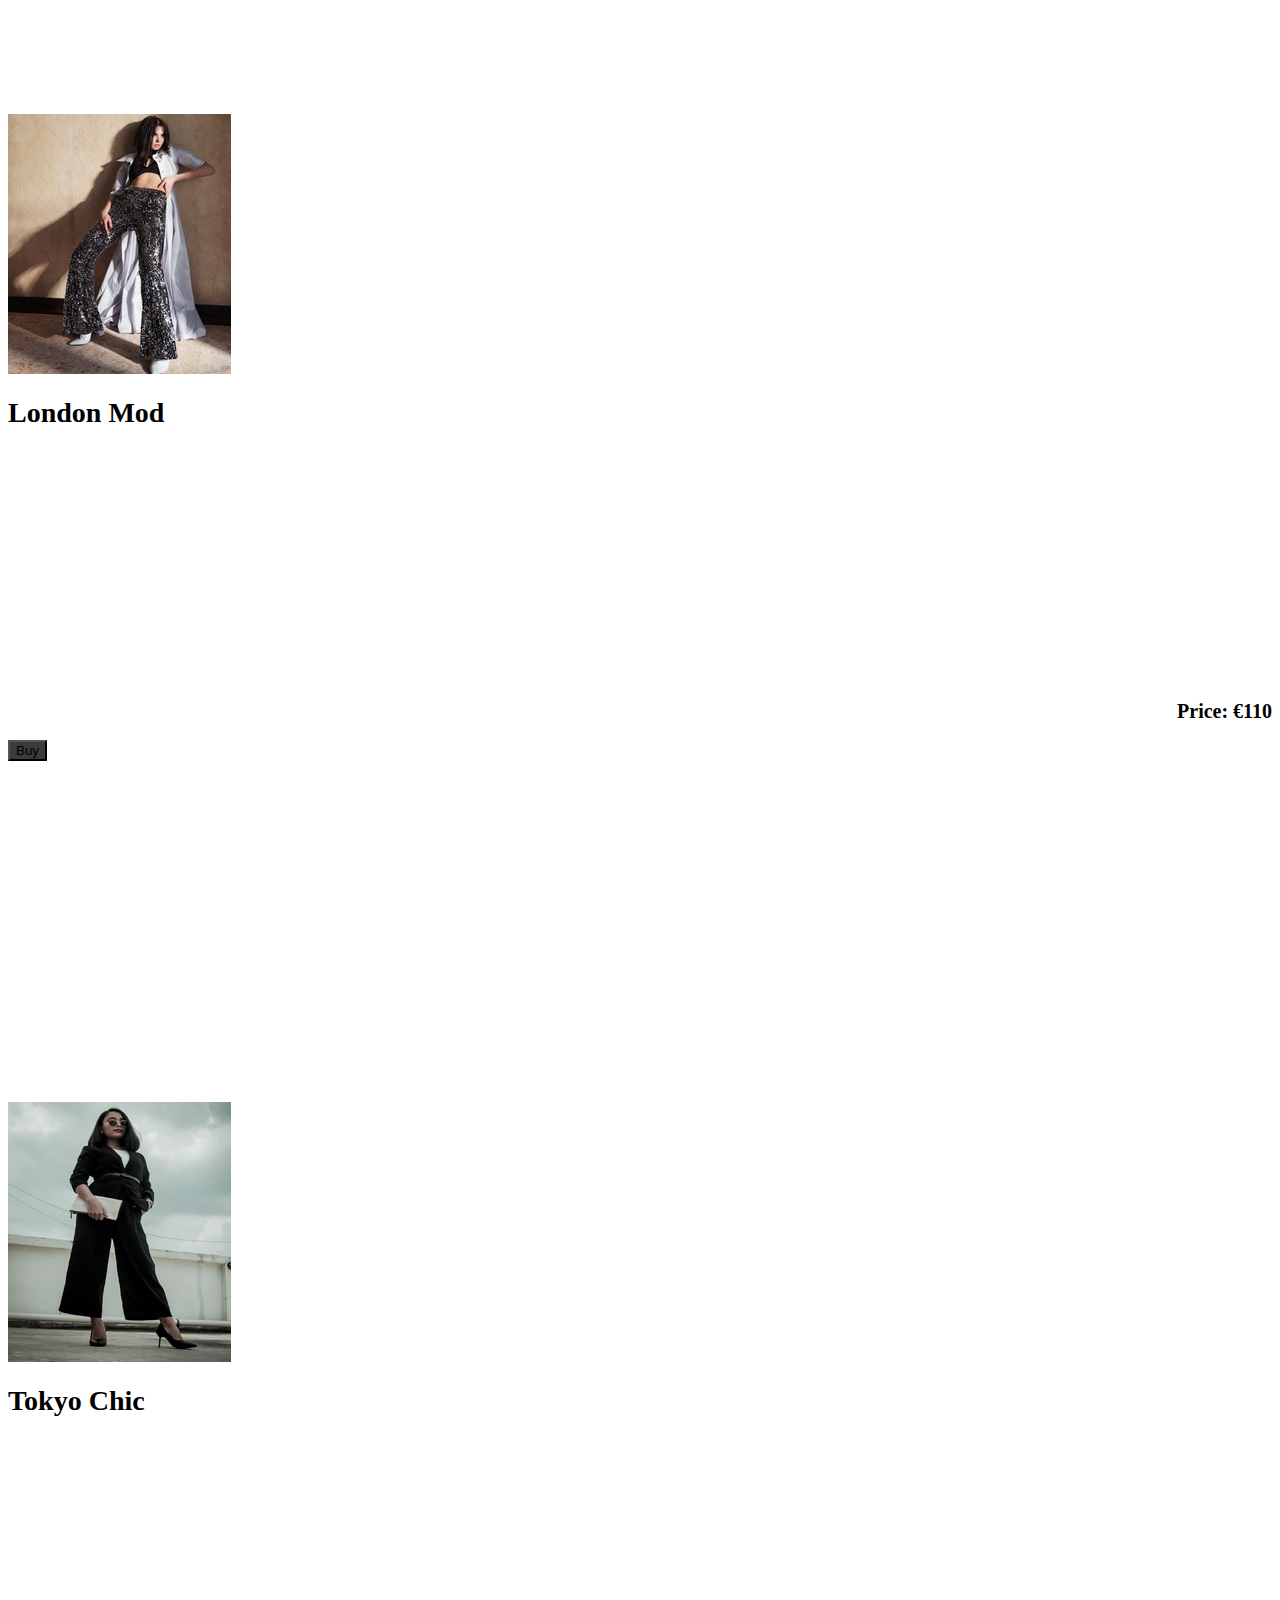
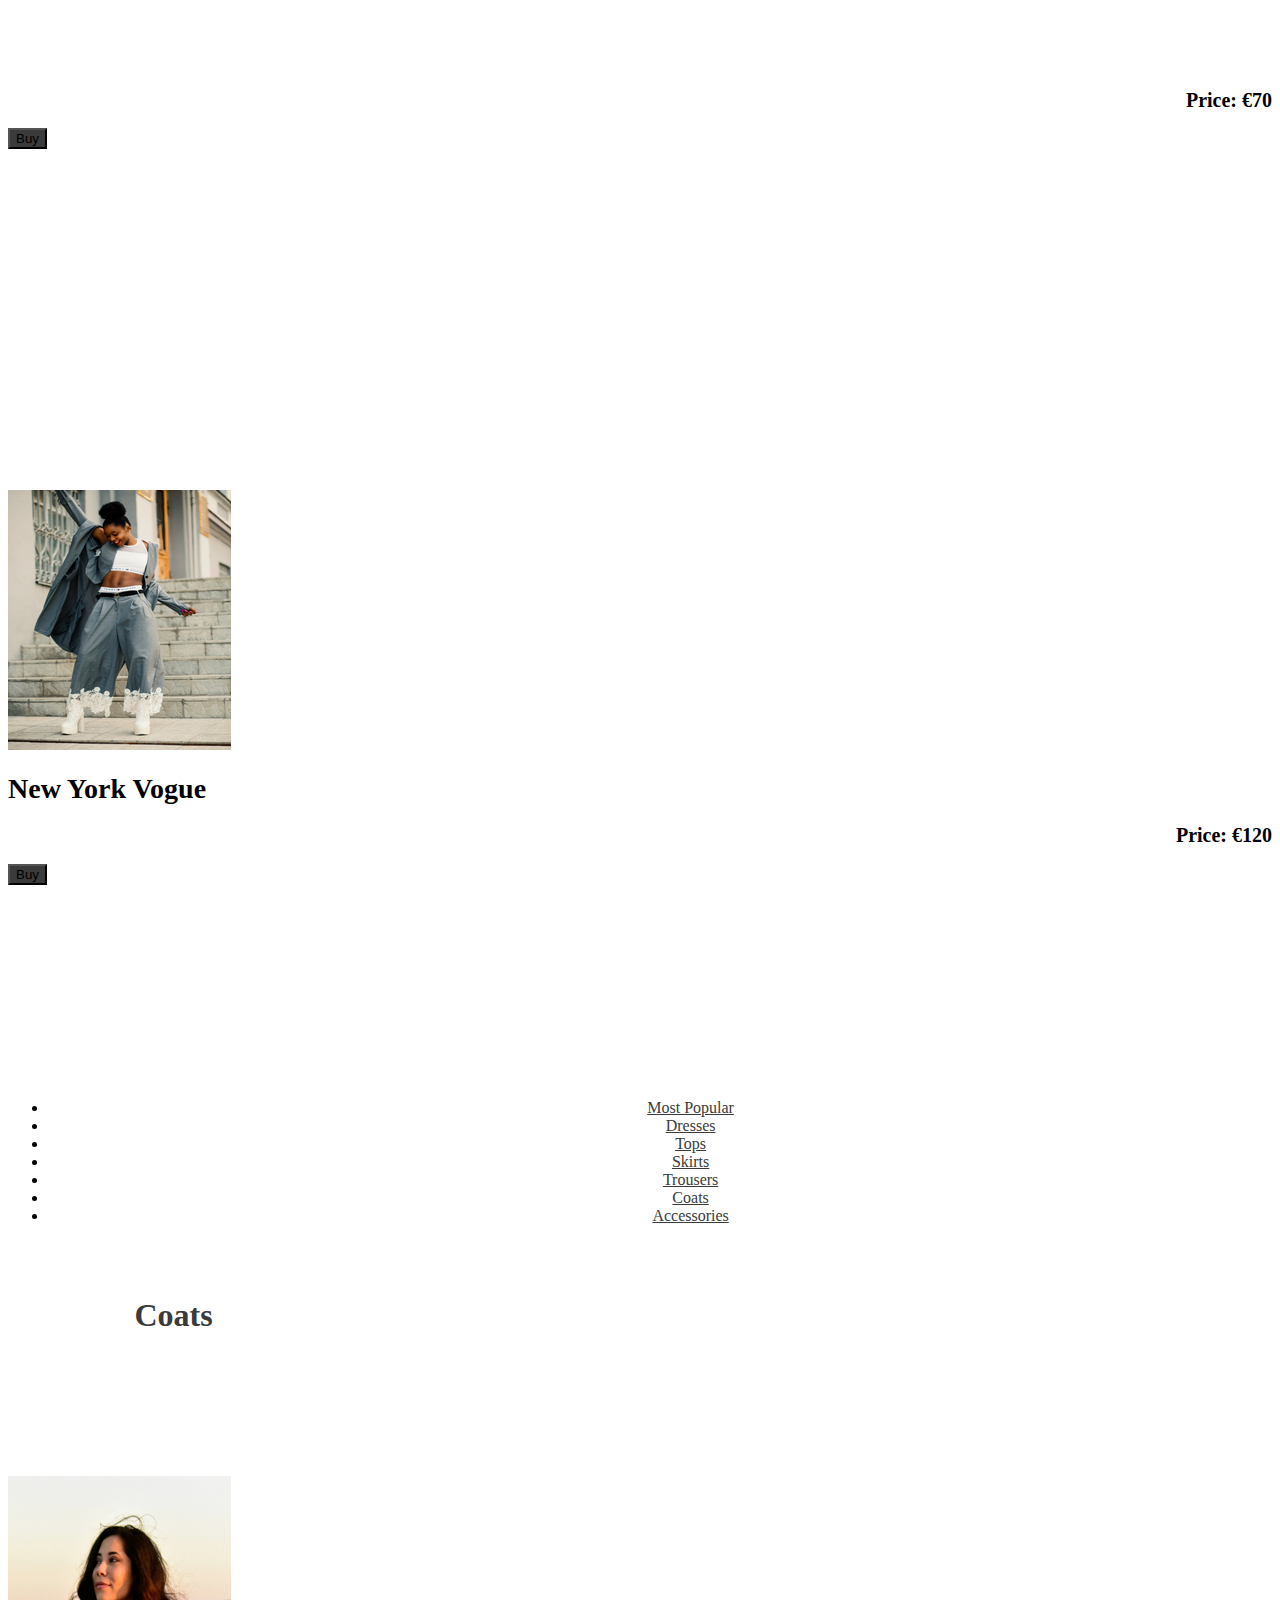
<file: clothing/index.html>
<!DOCTYPE html>
<html lang="en">

<head>
    <title>The Fashionista Boutique Clothing Page</title>
    <script src="https://code.jquery.com/jquery-3.6.0.min.js" integrity="sha256-/xUj+3OJU5yExlq6GSYGSHk7tPXikynS7ogEvDej/m4=" crossorigin="anonymous"></script>
    <link href="https://cdn.jsdelivr.net/npm/bootstrap@5.1.3/dist/css/bootstrap.min.css" rel="stylesheet" integrity="sha384-1BmE4kWBq78iYhFldvKuhfTAU6auU8tT94WrHftjDbrCEXSU1oBoqyl2QvZ6jIW3" crossorigin="anonymous">
    <script src="https://cdn.jsdelivr.net/npm/bootstrap@5.1.3/dist/js/bootstrap.bundle.min.js" integrity="sha384-ka7Sk0Gln4gmtz2MlQnikT1wXgYsOg+OMhuP+IlRH9sENBO0LRn5q+8nbTov4+1p" crossorigin="anonymous"></script>
    <script src="https://cdn.jsdelivr.net/npm/@popperjs/core@2.10.2/dist/umd/popper.min.js" integrity="sha384-7+zCNj/IqJ95wo16oMtfsKbZ9ccEh31eOz1HGyDuCQ6wgnyJNSYdrPa03rtR1zdB" crossorigin="anonymous"></script>
    <link rel="stylesheet" href="../style/style.css"/>
    <meta name="viewport" content="width=device-width, initial-scale=1.0">
</head>

<body>
    <!--    ****************header******************-->
    
<!--    logo made with image editing in canva-->
    <div class="container-fluid">
        <div class="row">
            <div class="col-lg-12 header">
                <div class="row">
                    <div class="col-lg-3">
                      <img src="../images/logo.png" alt="The Fashionista logo with writing and a black and white image of a woman" class="imgLogo">
                 
                    </div>     
                </div>
            </div>
        </div>
    </div>
    
<!--    ****************Navbar for lg******************-->
    
<!--    changed colour of bar and font, added icons to bar-->
    
        <nav class="navbar navbar-expand-lg navbar-dark bg-light" style= "background-color: #3b3b3b;">
      <div class="container-fluid"  id="navcol">
        <a class="navbar-brand" href="../index.html#home">The Fashionista Boutique</a>
        <button class="navbar-toggler" type="button" data-bs-toggle="collapse" data-bs-target="#navbarNavDropdown" aria-controls="navbarNavDropdown" aria-expanded="false" aria-label="Toggle navigation">
          <span class="navbar-toggler-icon"></span>
        </button>
        <div class="collapse navbar-collapse" id="navbarNavDropdown">
          <ul class="navbar-nav">
            <li class="top-nav-item lessWide">
              <a class="nav-link active" aria-current="page" href="../index.html#home">Home</a>
            </li>
            <li class="top-nav-item wider">
              <a class="nav-link" href="index.html">Clothing</a>
            </li>
            <li class="top-nav-item wider">
              <a class="nav-link" href="#mostPopular">Most Popular</a>
            </li>
              <li class="top-nav-item lessWide">
              <a class="nav-link" href="#dresses">Dresses</a>
            </li>
            <li class="top-nav-item wider">
              <a class="nav-link" href="#tops">Tops</a>
            </li>
              <li class="top-nav-item wider">
              <a class="nav-link" href="#skirts">Skirts</a>
            </li>
              <li class="top-nav-item lessWide">
              <a class="nav-link" href="#trousers">Trousers</a>
            </li>
            <li class="top-nav-item wider">
              <a class="nav-link" href="#coats">Coats</a>
            </li>
            <li class="top-nav-item wider">
              <a class="nav-link" href="#accessories">Accessories</a>
            </li>
            <li class="top-nav-item wider">
              <a class="nav-link" href="../login/index.html"><img src="../images/user.png" alt="Abstract person image. Login image. User image." class="imgUser"></a>
            </li>
              <li class="top-nav-item wider">
              <a class="nav-link" href="../orders/index.html"><img src="../images/cart.png" alt="Abstract cart image. Basket image." class="imgCart"></a>
            </li>
          </ul>
        </div>
      </div>
    </nav> 
        
<!--*************************** Banner**************************--> 
    
<!--Banner made with Canva, used <map> to separate parts of the picture to separate links to different areas of page-->
    
    <div class="bannerContainer">
        <div>
            <img src="../images/clothesBanner.png" alt="banner image with links to The Fashionista Boutique Dresses, Tops, Skirts, Trousers, Coats, Accessories" usemap = "#clothingBanner" class="clothesBanner"/>
            
            <map name="clothingBanner">
             <area shape="poly" coords="0,0, 195,0, 99,395, 0,394" alt="Dresses" href="#dresses">

              <area shape="poly" coords="200,0, 375,0, 290,393, 107,393" alt="Tops" href="#tops">
              <area shape="poly" coords="385,0, 585,0, 485, 395, 300,395" alt="Skirts" href="#skirts">
              <area shape="poly" coords="595,0, 778,0, 655,510, 467,511" alt="Trousers" href="#trousers">
              <area shape="poly" coords="786,0, 980,0, 869,511, 663,511" alt="Coats" href="#coats">
              <area shape="poly" coords="591,0 1200, 0, 1020,511, 881,511" alt="Accessories" href="#accessories">
            </map>
        </div>
        
    </div>
    <br>
    
 <!--*************************** Modal**************************-->  
    <!--****Modal pops out to display item of clothing on click ******--> 
    <!-- Modal -->
    <div class="modal fade" id="buyModal" tabindex="-1" aria-labelledby="exampleModalLabel" aria-hidden="true">
      <div class="modal-dialog modal-fullscreen-md-down">
        <div class="modal-content">
          <div class="modal-header">
            <h5 class="modal-title" id="exampleModalLabel">Modal title</h5>
            <button type="button" class="btn-close" data-bs-dismiss="modal" aria-label="Close"></button>
          </div>
          <div class="modal-body">
            <div class="container-fluid">
                <div class="col-lg-12">
                    <img id="modalImage" src="../images/rsz_52.png" class="card-img-top" alt="Woman wearing long green flowing dress with trees printed on it.">
        	   </div>
                <div class="col-lg-12">
                    <h2>Description</h2>
                    <p id="modalDesc"  ></p>
                </div>
                <div class="row">
                    <div class="col-lg-12">
                        <div class="btn-group"><h4 class = "quantity">Quantity</h4>
                          <button class="btn btn-secondary btn-sm dropdown-toggle" type="button" data-bs-toggle="dropdown" aria-expanded="false">
                          </button>
                          <ul class="dropdown-menu">
                              <li><a class="text-quan" id = "quantity1">1</a></li>
                              <li><a class="text-quan" id = "quantity2">2</a></li>
                              <li><a class="text-quan" id = "quantity3">3</a></li>
                              <li><a class="text-quan" id = "quantity4">4</a></li>
                              <li><a class="text-quan" id = "quantity5">5</a></li>
                          </ul>
                        </div>
                        <div class="col-lg-12"><h4 id = "mPrice"></h4>
                        </div>
                    </div>
                </div>
            </div>
          </div>
          <div class="modal-footer">
            <button type="button" class="btn btn-secondary" data-bs-dismiss="modal">Close</button>
            <button type="button" class="btn btn-dark" id="addToBasket" onclick="addToBasket() ">Add to Basket</button>
            <a href="../orders/index.html"><button id="goToOrders" type="button" class="btn btn-dark"  onclick="displayOrders()">Check Orders</button></a>
             
              
          </div>
        </div>
      </div>
    </div>
    
        
<!--********************** Clothes Cards********************-->
<!--    Prices will be added to the cards by final report. All pics in cards resized to appropriate size per card-->
    
<!--********************** Space ********************-->
<!--    <div class="container-fluid col-lg-12 containerCenter">-->
        <div class="col-lg-12 aboveSpace">
            <ul class="nav midPageNav">
                <li class="nav-item">
                    <a class="nav-link text-nav active" aria-current="page" href="#mostPopular">Most Popular</a>
                </li>
                <li class="nav-item">
                    <a class="nav-link text-nav active" aria-current="page" href="#dresses">Dresses</a>
                </li>
                <li class="nav-item">
                    <a class="nav-link text-nav" href="#tops">Tops</a>
                </li>
                <li class="nav-item">
                    <a class="nav-link text-nav" href="#skirts">Skirts</a>
                </li>
                <li class="nav-item">
                    <a class="nav-link text-nav" href="#trousers">Trousers</a>
                </li>
                <li class="nav-item">
                    <a class="nav-link text-nav" href="#coats">Coats</a>
                </li>
                <li class="nav-item">
                    <a class="nav-link text-nav" href="#accessories">Accessories</a>
                </li>
            </ul>
            <h1 id="mostPopular" class = "h1ClothingCards">Most Popular</h1>
        </div>
    
<!--********************** Most Popular Cards********************-->

    <div class="container">  
        <div class="row">
          
          
            <div class= "col-lg-4 card1row"> 
                <div class="col-lg-1">
<!--                    Space around-->
                </div>
                    <div class="card container-fluid">
                      <img src="../images/rz3.png" class="card-img-top" alt="Person wearing bright orange tuille tutu.">
                          <div class="card-body">
                            <h1 class="card-title pd">The Parisien</h1>
                            <h2 class = "cPrice">Price: €70</h2>
                            <button id = "pop1btn" type="button" class="btn btn-dark" data-bs-toggle="modal" data-bs-target="#buyModal" onclick="pop1Btn()">
                              Buy
                            </button>
                          </div>
                    </div>
                </div>

            <div class= "col-lg-4 card1row"> 
                <div class="col-lg-1">
<!--                    Space around-->
                </div>
                    <div class="card container-fluid">
                      <img src="../images/rsz_15.png" class="card-img-top" alt="woman in white knee-length dress lying on shadowed grass">
                          <div class="card-body">
                            <h1 class="card-title pd">Atlanta Dress</h1>
                            <h2 class = "cPrice">Price: €160</h2>
                            <button id = "pop2btn" type="button" class="btn btn-dark" data-bs-toggle="modal" data-bs-target="#buyModal" onclick="pop2Btn()">
                              Buy
                            </button>
                          </div>
                    </div>
                </div>
           
            <div class= "col-lg-4 card1row"> 
<!--
                <div class="col-lg-1">
                    Space around
                </div>
-->
                    <div class="card container-fluid">
                      <img src="../images/rsz_orangedress.png" class="card-img-top" alt="Woman in long orange maxi dress standing on the sand on the beach with a straw hat.">
                          <div class="card-body">
                            <h1 class="card-title">Savannah Dress</h1>
                            <h2 class = "cPrice">Price: €90</h2>
                            <button id = "pop3btn" type="button" class="btn btn-dark" data-bs-toggle="modal" data-bs-target="#buyModal" onclick="pop3Btn()">
                              Buy
                            </button>
                          </div>
                    </div>
                </div>
            </div>
    </div>
       
     

<!--********************** Space ********************-->
    
        <div class="col-lg-12 aboveSpace">
            <ul class="nav midPageNav">
              <li class="nav-item">
                <a class="nav-link text-nav active" aria-current="page" href="#dresses">Dresses</a>
              </li>
              <li class="nav-item">
                <a class="nav-link text-nav" href="#tops">Tops</a>
              </li>
              <li class="nav-item">
                <a class="nav-link text-nav" href="#skirts">Skirts</a>
              </li>
              <li class="nav-item">
                <a class="nav-link text-nav" href="#trousers">Trousers</a>
              </li>
            <li class="nav-item">
                <a class="nav-link text-nav" href="#coats">Coats</a>
              </li>
              <li class="nav-item">
                <a class="nav-link text-nav" href="#accessories">Accessories</a>
              </li>
            </ul>
            <h1 id="dresses" class = "h1ClothingCards">Dresses</h1>
        </div>
    <!--********************** Dress Cards********************-->

        
     <div class="container">
        <div class="row">    
            <div class= "col-lg-4 card1row"> 
                <div class="col-lg-1">
                    <!--Space around-->
                </div>
                    <div class="card container-fluid">
                  <img src="../images/rsz_52.png" class="card-img-top" alt="Woman wearing long green flowing dress with trees printed on it.">
                  <div class="card-body">
                    <h1 class="card-title pd">Georgia Dress</h1>
                    <h2 class = "cPrice">Price: €120</h2>
                    <button id = "dresses1btn" type="button" class="btn btn-dark" data-bs-toggle="modal" data-bs-target="#buyModal" onclick="dress1Btn()">
                      Buy
                    </button>
                  </div>
                </div>
            </div>
            

        <div class= "col-lg-4 card1row"> 
            <div class="col-lg-1">
                    <!--Space around-->
                </div>
                    <div class="card container-fluid">
                      <img src="../images/rsz_15.png" class="card-img-top" alt="woman in white knee-length dress lying on shadowed grass">
                          <div class="card-body">
                            <h1 class="card-title pd">Atlanta Dress</h1>
                            <h2 class = "cPrice">Price: €160</h2>
                             <button id = "dresses2btn" type="button" class="btn btn-dark" data-bs-toggle="modal" data-bs-target="#buyModal" onclick="dress2Btn()">
                              Buy
                            </button>
                          </div>
                    </div>
        </div>
            
            <div class= "col-lg-4 card1row"> 
                <div class="col-lg-1">
                    <!--Space around-->
                </div>
                    <div class="card container-fluid">
                      <img src="../images/rsz_orangedress.png" class="card-img-top" alt="Woman in long orange maxi dress standing on the sand on the beach with a straw hat.">
                          <div class="card-body">
                            <h1 class="card-title">Savannah Dress</h1>
                            <h2 class = "cPrice">Price: €90</h2>
                            <button id = "dresses3btn" type="button" class="btn btn-dark" data-bs-toggle="modal" data-bs-target="#buyModal" onclick="dress3Btn()">
                              Buy
                            </button>
                          </div>
                    </div>
            </div>
        </div>
    </div>
            

          <!--********************** Space ********************-->
        <div class="aboveSpace">
            <ul class="nav midPageNav">
                <li class="nav-item">
                    <a class="nav-link text-nav" href="#mostPopular">Most Popular</a>
                </li>
                <li class="nav-item">
                    <a class="nav-link text-nav active" aria-current="page" href="#dresses">Dresses</a>
                </li>
                <li class="nav-item">
                    <a class="nav-link text-nav" href="#tops">Tops</a>
                </li>
                <li class="nav-item">
                    <a class="nav-link text-nav" href="#skirts">Skirts</a>
                </li>
                <li class="nav-item">
                    <a class="nav-link text-nav" href="#trousers">Trousers</a>
                </li>
                <li class="nav-item">
                    <a class="nav-link text-nav" href="#coats">Coats</a>
                </li>
                <li class="nav-item">
                    <a class="nav-link text-nav" href="#accessories">Accessories</a>
                </li>
            </ul>
            <h1 id="tops" class = "h1ClothingCards">Tops</h1>
        </div>
     <!--********************** Top Cards********************-->   
    <div class="container">
        <div class="row">
            <div class= "col-lg-4 card1row"> 
                <div class="col-lg-1">
                    <!--Space around-->
                </div>
                    <div class="card container-fluid">
                      <img src="../images/whitetop1.png" class="card-img-top" alt="Woman in white crop-top with a high neckline.">
                          <div class="card-body">
                            <h1 class="card-title">The Artemis</h1>
                            <h2 class = "cPrice">Price: €60</h2>
                            <button id = "top1btn" type="button" class="btn btn-dark" data-bs-toggle="modal" data-bs-target="#buyModal" onclick="top1Btn()">
                                  Buy
                            </button>
                      </div>
                </div>
            </div>
        
        
        <div class= "col-lg-4 card1row"> 
            <div class="col-lg-1">
                    <!--Space around-->
                </div>
                <div class="card container-fluid">
                  <img src="../images/whitetrousersbeigetop1.png" class="card-img-top" alt="Woman in creamy beige wrap top and white trousers sitting on the edge of a white seat with the beach and sea in the background.">
                      <div class="card-body">
                        <h1 class="card-title">The Athena</h1>
                        <h2 class = "cPrice" >Price: €70</h2>
                        <button id = "top2btn" type="button" class="btn btn-dark" data-bs-toggle="modal" data-bs-target="#buyModal" onclick="top2Btn()">
                              Buy
                        </button>
                      </div>
                </div>
            </div>
       

        <div class= "col-lg-4 card1row"> 
            <div class="col-lg-1">
                    <!--Space around-->
            </div>
                <div class="card container-fluid">
                  <img src="../images/yellowskirtblacktop1.png" class="card-img-top" alt="Woman in black boob-tube and orange skirt standing on city street.">
                      <div class="card-body">
                        <h1 class="card-title">The Hera</h1>
                        <h2 class="cPrice">Price: €50</h2>
                        <button id = "top3btn" type="button" class="btn btn-dark" data-bs-toggle="modal" data-bs-target="#buyModal" onclick="top3Btn()">
                              Buy
                        </button>
                      </div>
                </div>
            </div>
        </div>
    </div>
         <!--********************** Space ********************-->
        <div class="aboveSpace">
            <div class="aboveSpace">
                <ul class="nav midPageNav">
                    <li class="nav-item">
                        <a class="nav-link text-nav" href="#mostPopular">Most Popular</a>
                    </li>
                    <li class="nav-item">
                        <a class="nav-link  text-nav active" aria-current="page" href="#dresses">Dresses</a>
                    </li>
                    <li class="nav-item">
                        <a class="nav-link text-nav" href="#tops">Tops</a>
                    </li>
                    <li class="nav-item">
                        <a class="nav-link text-nav" href="#skirts">Skirts</a>
                    </li>
                    <li class="nav-item">
                        <a class="nav-link text-nav" href="#trousers">Trousers</a>
                    </li>
                    <li class="nav-item text-nav">
                        <a class="nav-link text-nav" href="#coats">Coats</a>
                    </li>
                    <li class="nav-item">
                        <a class="nav-link text-nav" href="#accessories">Accessories</a>
                    </li>
                </ul>
                <h1 id="skirts" class = "h1ClothingCards">Skirts</h1>
            </div>
        </div>
    <!--********************** Skirt Cards********************-->
    <div class="container">
        <div class="row">
            <div class= "col-lg-4 card1row"> 
                <div class="col-lg-1">
                    <!--Space around-->
                </div>
                    <div class="card container-fluid">
                  <img src="../images/rz3.png" class="card-img-top" alt="Person wearing bright orange tuille tutu.">
                      <div class="card-body">
                        <h1 class="card-title">The Parisien</h1>
                        <h2 class="cPrice">Price: €120</h2>
                        <button id = "skirt1btn" type="button" class="btn btn-dark" data-bs-toggle="modal" data-bs-target="#buyModal" onclick="skirt1Btn()">
                              Buy
                        </button>
                      </div>
                </div>
            </div>
        
       
        <div class= "col-lg-4 card1row"> 
            <div class="col-lg-1">
                    <!--Space around-->
            </div>
            <div class="card container-fluid">
                  <img src="../images/rz53.png" class="card-img-top" alt="Boho skirt. Woman in red and green skirt walking along a path beside the sea holding a circular straw bag">
                      <div class="card-body">
                        <h1 class="card-title">The Marseillais</h1>
                        <h2 class="cPrice">Price: €50</h2>
                        <button id = "skirt2btn" type="button" class="btn btn-dark" data-bs-toggle="modal" data-bs-target="#buyModal" onclick="skirt2Btn()">
                              Buy
                        </button>
                      </div>
                </div>
            </div>
        
        <div class= "col-lg-4 card1row"> 
            <div class="col-lg-1">
                    <!--Space around-->
            </div>
                <div class="card container-fluid">
                  <img src="../images/rzblueskirtwhitetop.png" class="card-img-top" alt="Woman in bohemian white top wearing A-line blue skirt">
                      <div class="card-body">
                        <h1 class="card-title">The Lyonnais</h1>
                        <h2 class="cPrice">Price: €45</h2>
                        <button id = "skirt3btn" type="button" class="btn btn-dark" data-bs-toggle="modal" data-bs-target="#buyModal" onclick="skirt3Btn()">
                              Buy
                        </button>
                      </div>
                </div>
            </div>
        </div>
    </div>
    
        <!--********************** Space ********************-->
        <div class="aboveSpace">
            <div class="aboveSpace">
                <ul class="nav midPageNav">
                    <li class="nav-item">
                        <a class="nav-link text-nav" href="#mostPopular">Most Popular</a>
                    </li>
                    <li class="nav-item">
                        <a class="nav-link text-nav active" aria-current="page" href="#dresses">Dresses</a>
                    </li>
                    <li class="nav-item">
                        <a class="nav-link text-nav" href="#tops">Tops</a>
                    </li>
                    <li class="nav-item">
                        <a class="nav-link text-nav" href="#skirts">Skirts</a>
                    </li>
                    <li class="nav-item">
                        <a class="nav-link text-nav" href="#trousers">Trousers</a>
                    </li>
                    <li class="nav-item">
                        <a class="nav-link text-nav" href="#coats">Coats</a>
                    </li>
                    <li class="nav-item">
                        <a class="nav-link text-nav" href="#accessories">Accessories</a>
                    </li>
                </ul>
                <h1 id="trousers" class = "h1ClothingCards">Trousers</h1>
            </div>
        </div>
    <!--********************** Trousers Cards********************--> 
    <div class="container">
         <div class="row">   
            <div class= "col-lg-4 card1row"> 
                <div class="col-lg-1">
                    <!--Space around-->
                </div>
                <div class="card container-fluid">
                  <img src="../images/rsz_sequinflares.png" class="card-img-top" alt="Woman leaning against a wall in sequin flares wearing open long white top and black bra.">
                      <div class="card-body">
                        <h1 class="card-title pd">London Mod</h1>
                        <h2 class="cPrice">Price: €110</h2>
                        <button id = "trouser1btn" type="button" class="btn btn-dark" data-bs-toggle="modal" data-bs-target="#buyModal" onclick="trouser1Btn()">
                              Buy
                        </button>
                      </div>
                </div>
            </div>
        

        
        <div class= "col-lg-4 card1row"> 
            <div class="col-lg-1">
                    <!--Space around-->
            </div>
                <div class="card container-fluid">
                  <img src="../images/rzflaredtrousersblackblazer.png" class="card-img-top" alt="Woman standing on a roof in black suit with flared trousers and white bag.">
                      <div class="card-body">
                        <h1 class="card-title pd">Tokyo Chic</h1>
                        <h2 class="cPrice">Price: €70</h2>
                        <button id = "trouser2btn" type="button" class="btn btn-dark" data-bs-toggle="modal" data-bs-target="#buyModal" onclick="trouser2Btn()">
                              Buy
                        </button>
                      </div>
                </div>
            </div>
        
        <div class= "col-lg-4 card1row"> 
            <div class="col-lg-1">
                    <!--Space around-->
            </div>
                <div class="card container-fluid">
                  <img src="../images/rzfunkyjeans.png" class="card-img-top" alt="Woman in funky blue flared trousers in the same blue jacket with white top dancing at the bottom of steps.">
                      <div class="card-body">
                        <h1 class="card-title">New York Vogue</h1>
                        <h2 class="cPrice">Price: €120</h2>
                        <button id = "trouser3btn" type="button" class="btn btn-dark" data-bs-toggle="modal" data-bs-target="#buyModal" onclick="trouser3Btn()">
                              Buy
                        </button>
                      </div>
                </div>
            </div>
        </div>
    </div>
     <!--********************** Space ********************-->
        <div class="aboveSpace">
            <div class="aboveSpace">
                <ul class="nav midPageNav">
                    <li class="nav-item">
                        <a class="nav-link text-nav" href="#mostPopular">Most Popular</a>
                    </li>
                    <li class="nav-item">
                        <a class="nav-link text-nav active" aria-current="page" href="#dresses">Dresses</a>
                    </li>
                    <li class="nav-item">
                        <a class="nav-link text-nav" href="#tops">Tops</a>
                    </li>
                    <li class="nav-item">
                        <a class="nav-link text-nav" href="#skirts">Skirts</a>
                    </li>
                    <li class="nav-item">
                        <a class="nav-link text-nav" href="#trousers">Trousers</a>
                    </li>
                    <li class="nav-item">
                        <a class="nav-link text-nav" href="#coats">Coats</a>
                    </li>
                    <li class="nav-item">
                        <a class="nav-link text-nav" href="#accessories">Accessories</a>
                    </li>
                </ul>
                <h1 id="coats" class = "h1ClothingCards">Coats</h1>
            </div>
        </div>
    <!--********************** Coats Cards********************-->    
    <div class="container">
        <div class="row">    
            <div class= "col-lg-4 card1row"> 
                <div class="col-lg-1">
                    <!--Space around-->
                </div>
                <div class="card container-fluid">
                  <img src="../images/rsz_127.png" class="card-img-top" alt="Woman in leather jacket standing in a field.">
                      <div class="card-body">
                        <h1 class="card-title">Takeko Jacket</h1>
                        <h2 class="cPrice">Price: €200</h2>
                        <button id = "coat1btn" type="button" class="btn btn-dark" data-bs-toggle="modal" data-bs-target="#buyModal" onclick="coat1Btn()">
                              Buy
                        </button>
                      </div>
                </div>
            </div>
        
        <div class= "col-lg-4 card1row"> 
                <div class="col-lg-1">
                    <!--Space around-->
                </div>
                    <div class="card container-fluid">
                      <img src="../images/rz4.png" class="card-img-top" alt="Woman in a long orange coat and a hat walking down steps at the front of a building.">
                          <div class="card-body">
                            <h1 class="card-title">Zenobia Coat</h1>
                            <h2 class="cPrice">Price: €180</h2>
                            <button id = "coat2btn" type="button" class="btn btn-dark" data-bs-toggle="modal" data-bs-target="#buyModal" onclick="coat2Btn()">
                                  Buy
                            </button>
                          </div>
                    </div>
            </div>
        

        <div class= "col-lg-4 card1row"> 
                <div class="col-lg-1">
                    <!--Space around-->
                </div>
                    <div class="card container-fluid">
                      <img src="../images/rzleatherjacket.png" class="card-img-top" alt="Woman in black leather jacket starring out the window.">
                          <div class="card-body">
                            <h1 class="card-title">Tomoe Jacket</h1>
                            <h2 class="cPrice">Price: €120</h2>
                            <button id = "coat3btn" type="button" class="btn btn-dark" data-bs-toggle="modal" data-bs-target="#buyModal" onclick="coat3Btn()">
                                  Buy
                            </button>
                          </div>
                    </div>
            </div>
        </div>
    </div>
        <!--********************** Space ********************-->
        <div class="aboveSpace">
            <div class="aboveSpace">
                <ul class="nav midPageNav">
                    <li class="nav-item">
                        <a class="nav-link text-nav" href="#mostPopular">Most Popular</a>
                    </li>
                    <li class="nav-item">
                        <a class="nav-link text-nav active" aria-current="page" href="#dresses">Dresses</a>
                    </li>
                    <li class="nav-item">
                        <a class="nav-link text-nav" href="#tops">Tops</a>
                    </li>
                    <li class="nav-item">
                        <a class="nav-link text-nav" href="#skirts">Skirts</a>
                    </li>
                    <li class="nav-item">
                        <a class="nav-link text-nav" href="#trousers">Trousers</a>
                    </li>
                    <li class="nav-item">
                        <a class="nav-link text-nav" href="#coats">Coats</a>
                    </li>
                    <li class="nav-item">
                        <a class="nav-link text-nav" href="#accessories">Accessories</a>
                    </li>
                </ul>
                <h1 id="accessories" class = "h1ClothingCards">Accessories</h1>
            </div> 
        </div>
    <!--********************** Accessory Cards********************--> 
    <div class="container">
        <div class="row">
            <div class= "col-lg-4 card1row"> 
                <div class="col-lg-1">
                    <!--Space around-->
                </div>
                    <div class="card container-fluid">
                      <img src="../images/rz5.png" class="card-img-top" alt="Woman in blue pinstriped dress holding circular straw bag with pink scarf tied around the strap">
                          <div class="card-body">
                            <h1 class="card-title pd">The Syria Bag</h1>
                            <h2 class="cPrice">Price: €45</h2>
                            <button id = "acc1btn" type="button" class="btn btn-dark" data-bs-toggle="modal" data-bs-target="#buyModal" onclick="acc1btn()">
                                  Buy
                            </button>
                          </div>
                    </div>
            </div>
        
        <div class= "col-lg-4 card1row"> 
                <div class="col-lg-1">
                    <!--Space around-->
                </div>
                    <div class="card container-fluid">
                      <img src="../images/rsz_2cropped48.png" class="card-img-top" alt="Woman with pinstriped flowing trousers holding yellow circular straw bag with purple scarf wrapped around the strap.">
                          <div class="card-body">
                            <h1 class="card-title">The Mediteranean Bag</h1>
                            <h2 class="cPrice">Price: €45</h2>
                            <button id = "acc2btn" type="button" class="btn btn-dark" data-bs-toggle="modal" data-bs-target="#buyModal" onclick="acc2btn()">
                                  Buy
                            </button>
                          </div>
                </div>
            </div>
        
        <div class= "col-lg-4 card1row"> 
                <div class="col-lg-1">
                    <!--Space around-->
                </div>
                    <div class="card container-fluid">
                      <img src="../images/rsz_1scarf.png" class="card-img-top" alt="Smiling woman wearing a purple scarf with trees in the background">
                          <div class="card-body">
                            <h1 class="card-title pd">The Sicilian Scarf</h1>
                            <h2 class="cPrice">Price: €60</h2>
                            <button id = "acc3btn" type="button" class="btn btn-dark" data-bs-toggle="modal" data-bs-target="#buyModal" onclick="acc3btn()">
                                  Buy
                            </button>
                          </div>
                    </div>
            </div>
        </div>
    </div>
      
  
        <!--  ***************footer ******************-->
 <footer>   
    <div class="container-fluid footer">
        <div class="row">
            <div class="col-lg-12">
                <div class="row">
 <!--***********************Contact Us**********************-->
                    <div class="col-lg-5 contact">
                        <h1 class = "footerH1">Contact Us</h1>
                        <form onsubmit="submitContact()" method="post" action="mailto:herbert.grace.c@gmail.com">
                          <label for="fname" class="conLabel conFName">First name:</label>
                            <br>
                          <input type="text" id="fname" name="fname" class="conCorners">
                            <br>
                          <label for="lname" class="conLabel">Last name:</label>
                            <br>
                          <input type="text" id="lname" name="lname" class="conCorners">
                            <br>
                          <label for="conEmail" class="conLabel">email:</label>
                            <br>
                          <input type="email" id="conEmail" name="email" class="conCorners">
                            <br>
                          <label for="conQuery" class="conLabel">Query:</label>
                            <br>
                          <input type="text" id="conQuery" name="query" class="conCorners">
                            <br>
                            <br>
        <!--                <button class="btn-submit">Submit</button>-->
                            <input type="submit" value="Submit" class="conCorners sbmtbtn">
                        </form>
                    </div>


        <!--  ***************business address ******************-->

                        <div class="col-lg-7 businessAddress">
                            <br>
                            <h5 class= "h5Address">
                                Address:<br>
                                <br>
                                The Fashionista Boutique<br>
                                54 Wine St.<br>
                                Sligo,<br>
                                Co. Sligo </h5>

                                <a href = "../index.html#home"><img id= "footerLogo" src="../images/logo.png" alt="The Fashionista logo with writing and a black and white image of a woman" class="imgLogo"></a>
                        </div>
                    </div>
                </div> 
            </div>
        </div>
    </footer>    
    <script src="../script.js"></script>

</body>
</html>
</file>
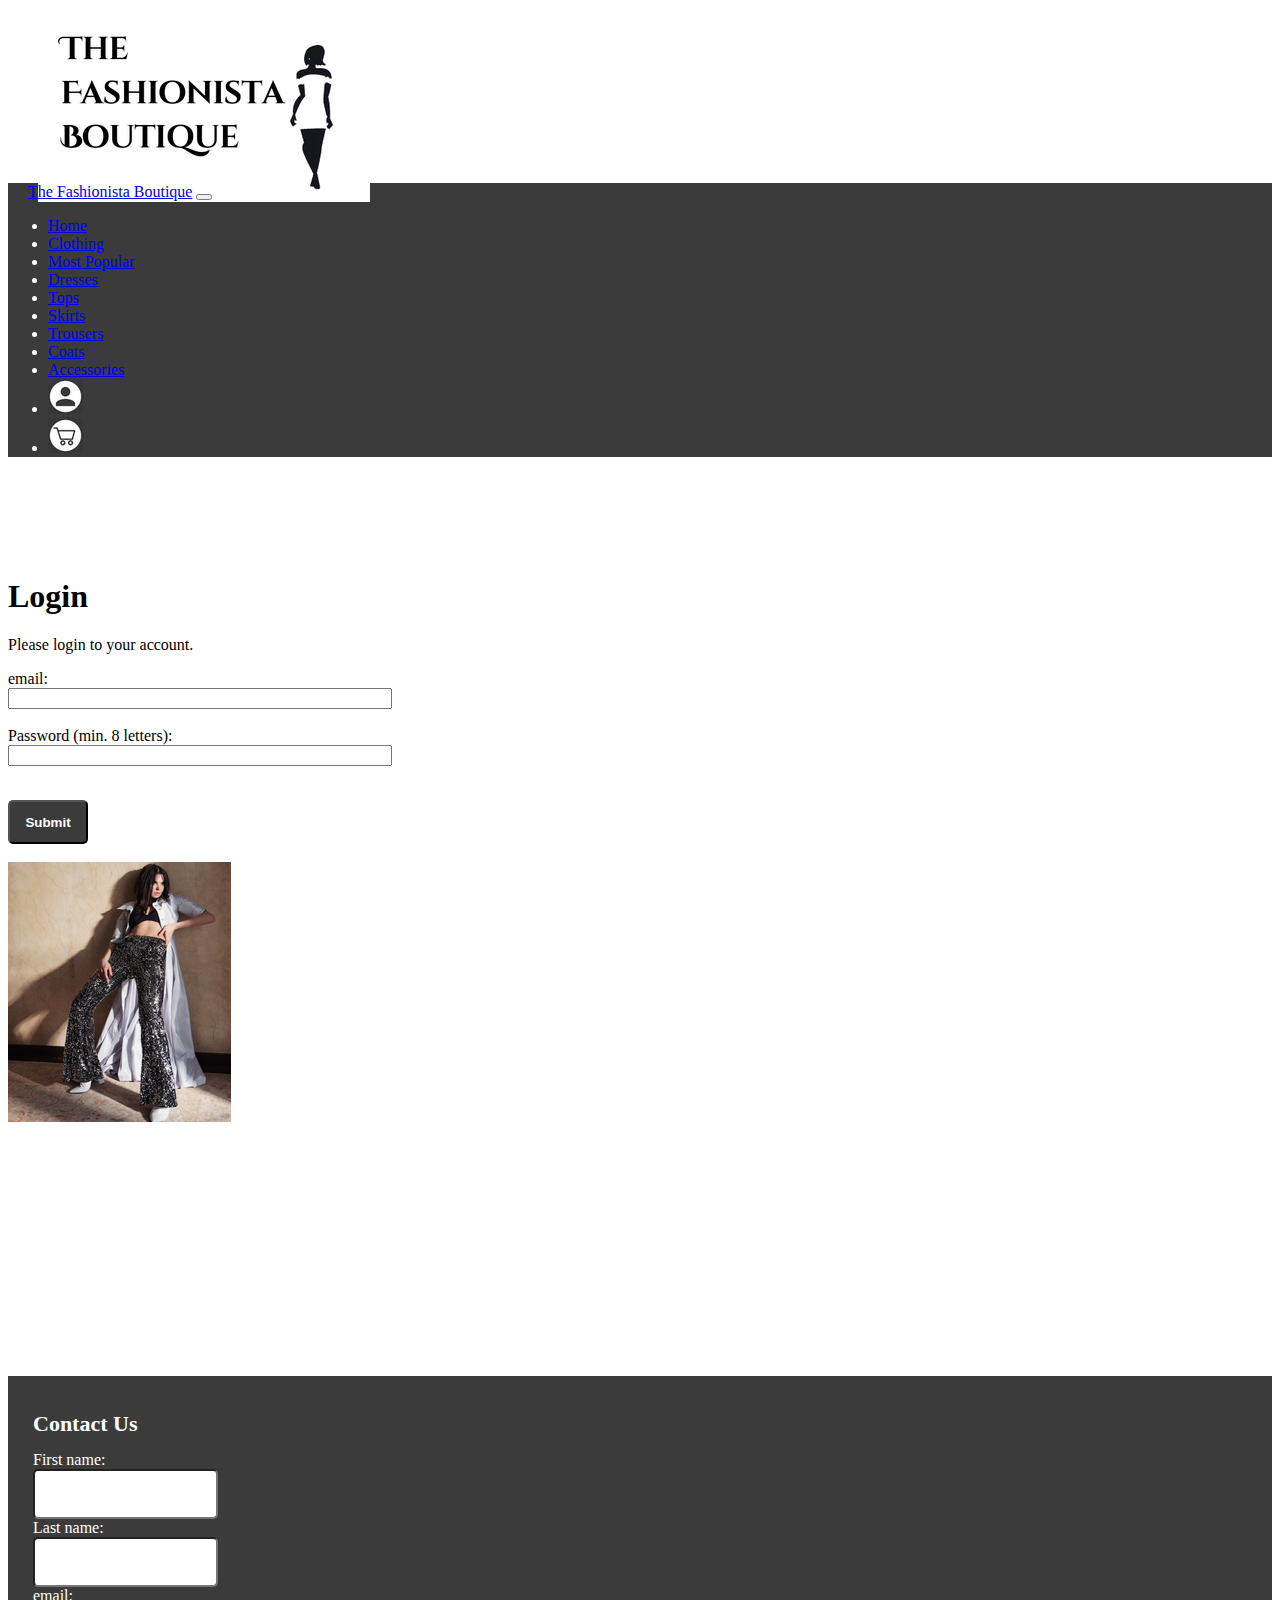
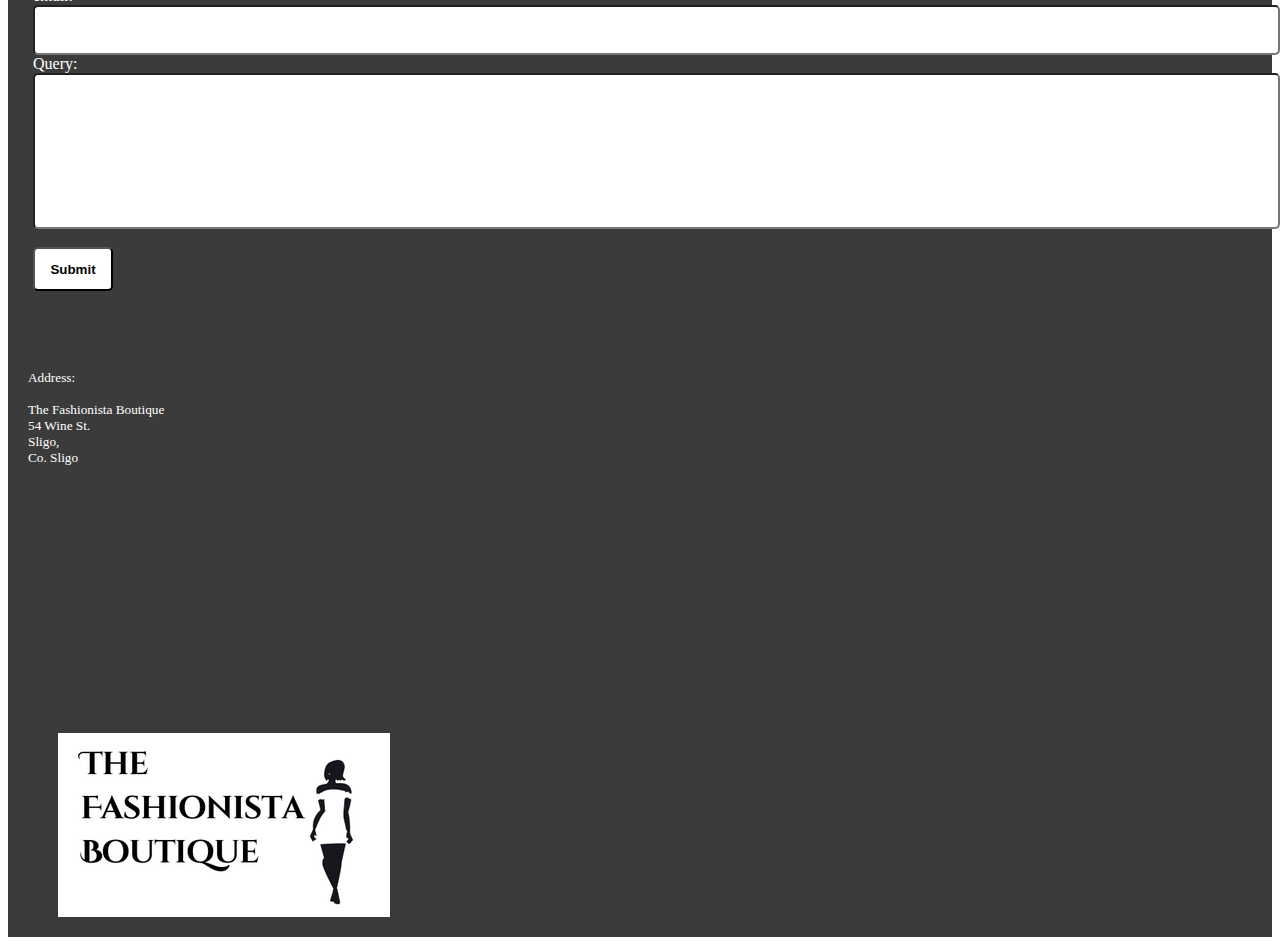
<file: login/index.html>
<!DOCTYPE html>
<html lang="en">

<head>
    <title>The Fashionista Boutique Clothing Page</title>
    <script src="https://code.jquery.com/jquery-3.6.0.min.js" integrity="sha256-/xUj+3OJU5yExlq6GSYGSHk7tPXikynS7ogEvDej/m4=" crossorigin="anonymous"></script>
    <link href="https://cdn.jsdelivr.net/npm/bootstrap@5.1.3/dist/css/bootstrap.min.css" rel="stylesheet" integrity="sha384-1BmE4kWBq78iYhFldvKuhfTAU6auU8tT94WrHftjDbrCEXSU1oBoqyl2QvZ6jIW3" crossorigin="anonymous">
    <script src="https://cdn.jsdelivr.net/npm/bootstrap@5.1.3/dist/js/bootstrap.bundle.min.js" integrity="sha384-ka7Sk0Gln4gmtz2MlQnikT1wXgYsOg+OMhuP+IlRH9sENBO0LRn5q+8nbTov4+1p" crossorigin="anonymous"></script>
    <script src="https://cdn.jsdelivr.net/npm/@popperjs/core@2.10.2/dist/umd/popper.min.js" integrity="sha384-7+zCNj/IqJ95wo16oMtfsKbZ9ccEh31eOz1HGyDuCQ6wgnyJNSYdrPa03rtR1zdB" crossorigin="anonymous"></script>
    <link rel="stylesheet" href="../style/style.css"/>
    <meta name="viewport" content="width=device-width, initial-scale=1.0">
</head>

<body id="login">
    <!--    ****************header******************-->
    
<!--    logo made with image editing in canva-->
    <div class="container-fluid">
        <div class="row">
            <div class="col-lg-12 header basketHeader">
                <div class="row">
                    <div class="col-lg-3">
                      <img src="../images/logo.png" alt="The Fashionista logo with writing and a black and white image of a woman" class="imgLogo">
                 
                    </div>     
                </div>
            </div>
        </div>
    </div>
    
<!--    ****************Navbar for lg******************-->
    
<!--    changed colour of bar and font, added icons to bar-->
    
    <nav class="navbar navbar-expand-lg navbar-dark bg-light" style= "background-color: #3b3b3b;">
      <div class="container-fluid"  id="navcol">
        <a class="navbar-brand" href="../index.html#home">The Fashionista Boutique</a>
        <button class="navbar-toggler" type="button" data-bs-toggle="collapse" data-bs-target="#navbarNavDropdown" aria-controls="navbarNavDropdown" aria-expanded="false" aria-label="Toggle navigation">
          <span class="navbar-toggler-icon"></span>
        </button>
        <div class="collapse navbar-collapse" id="navbarNavDropdown">
          <ul class="navbar-nav">
            <li class="top-nav-item lessWide">
              <a class="nav-link active" aria-current="page" href="../index.html#home">Home</a>
            </li>
            <li class="top-nav-item wider">
              <a class="nav-link" href="clothing/index.html">Clothing</a>
            </li>
            <li class="top-nav-item wider">
              <a class="nav-link" href="../clothing/index.html#mostPopular">Most Popular</a>
            </li>
              <li class="top-nav-item lessWide">
              <a class="nav-link" href="../clothing/index.html#dresses">Dresses</a>
            </li>
            <li class="top-nav-item wider">
              <a class="nav-link" href="../clothing/index.html#tops">Tops</a>
            </li>
              <li class="top-nav-item wider">
              <a class="nav-link" href="../clothing/index.html#skirts">Skirts</a>
            </li>
              <li class="top-nav-item lessWide">
              <a class="nav-link" href="#trousers">Trousers</a>
            </li>
            <li class="top-nav-item wider">
              <a class="nav-link" href="../clothing/index.html#coats">Coats</a>
            </li>
            <li class="top-nav-item wider">
              <a class="nav-link" href="../clothing/index.html#accessories">Accessories</a>
            </li>
            <li class="top-nav-item wider">
              <a class="nav-link" href="#login"><img src="../images/user.png" alt="Abstract person image. Login image. User image." class="imgUser"></a>
            </li>
              <li class="top-nav-item wider">
              <a class="nav-link" href="../orders/index.html"><img src="../images/cart.png" alt="Abstract cart image. Basket image." class="imgCart"></a>
            </li>
          </ul>
        </div>
      </div>
    </nav> 
    
<!--    **************body***************-->
<!--    
Reversed colours for most of this page to bring something different to the site and to distinguish the Orders and payments page and from the rest as these two won't have frills.

The hard coded <h1>'s etc are a last resort if I don't figure out a way that works to get the orders to display through a loop onto the orders page.-->
    
    <div class="container-fluid space">
        <div class="row">
            <div class="col-lg-9">
                
            </div>
        </div>
    </div>
        <div class="container-fluid account">
        <div class="row">
            <h1>Login</h1>
            <p id="pg">Please login to your account.</p>
            <div class="col-lg-6">
                <form id = "loginForm" onsubmit="login()">
                
                <section id="regEmPs">
                  <label for="email">email:</label><br>
                  <input type="email" id="logEmail" name="regEmail" value =" " required>
                  <br> 
                    <br>

                  <label for="pswd">Password (min. 8 letters):  </label><br>
                  <input autocomplete="current-password" type="password" id="logPswd" name="pswd" minlength = "8" value ="" required>
                    <br>
                    <p id="inputError"></p>
            </section>
            <section>
                <br>
                  <input type="submit" value="Submit" class="conCorners sbmtbtn regSbmtbtn basketConSubmitBtn" >
                <br>
                <br>
            </section>
                </form>
            </div>
            <div class="row col-lg-6">
                <img class = "logImg" src="../images/rsz_sequinflares.png" alt="Woman leaning against a wall in sequin flares wearing open long white top and black bra.">
                <br>
            </div>
            </div>
        </div>
<!--
    <div class="container-fluid account">
        <div class="row">
            <h1>Create Account</h1>
                <form onsubmit="checkValidation()">
                <section id="regNames">
                  <label for="fName">First Name:</label>
                  <input type="text" id="fName" name="lName" value =" " required>
                    <br>
                    <br>
                  <label for="lName">Last Name:</label>
                  <input type="text" id="lName" name="lName" value =" " required>
                  <br>
                    <br>
                </section>
                    
                <section id="regEmPs">
                  <label for="email">email:</label>
                  <input type="email" id="regEmail" name="regEmail" value =" " required>
                  <br> 
                    <br>

                  <label for="pswd">Password (min. 8 letters:  </label>
                  <input autocomplete="current-password" type="password" id="regPswd" name="pswd" minlength = "8" value ="" required>
                    <br>
            </section>
            <section>
                  <input type="submit" value="Submit" class="conCorners sbmtbtn regSbmtbtn basketConSubmitBtn" >
            </section>
                    <p id="inputError"></p>
                </form>
            </div>
        </div>
-->
    
    
    <div class="container-fluid space">
        <div class="row">
            <div class="col-lg-9">
                
            </div>
        </div>
    </div>
<!--  ***************footer ******************-->
<!--    for notes on footer, please see orders page-->
<footer>
    <div class="container-fluid">
        <div class="row">
            <div class="col-lg-12 footer">
                <div class="row">
 <!--***********************Contact Us**********************-->
                    <div class="col-lg-5 contact">
                        <h1 class = "footerH1">Contact Us</h1>
                        <form onsubmit="submitContact()" method="post" action="mailto:herbert.grace.c@gmail.com">
                          <label for="fname" class="conLabel conFName">First name:</label>
                            <br>
                          <input type="text" id="fname" name="fname" class="conCorners">
                            <br>
                          <label for="lname" class="conLabel">Last name:</label>
                            <br>
                          <input type="text" id="lname" name="lname" class="conCorners">
                            <br>
                          <label for="conEmail" class="conLabel">email:</label>
                            <br>
                          <input type="email" id="conEmail" name="email" class="conCorners">
                            <br>
                          <label for="conQuery" class="conLabel">Query:</label>
                            <br>
                          <input type="text" id="conQuery" name="query" class="conCorners">
                            <br>
                            <br>
        <!--                    <button class="btn-submit">Submit</button>-->
                          <input type="submit" value="Submit" class="conCorners sbmtbtn">
                            <br>
                        </form>
                        <br>
                    </div>


           <!--  ***************business address ******************-->

                        <div class="col-lg-5 businessAddress">
                            <br>
                            <h5 class= "h5Address">
                                Address:<br>
                                <br>
                                The Fashionista Boutique<br>
                                54 Wine St.<br>
                                Sligo,<br>
                                Co. Sligo </h5>

                                <img id= "footerLogo" src="../images/logo.png" alt="The Fashionista logo with writing and a black and white image of a woman" class="imgLogo">
                        </div>
                    </div>
                </div> 
            </div>
        </div>
    </footer>
  <script src="../script.js"></script>  
</body>
</html>
</file>
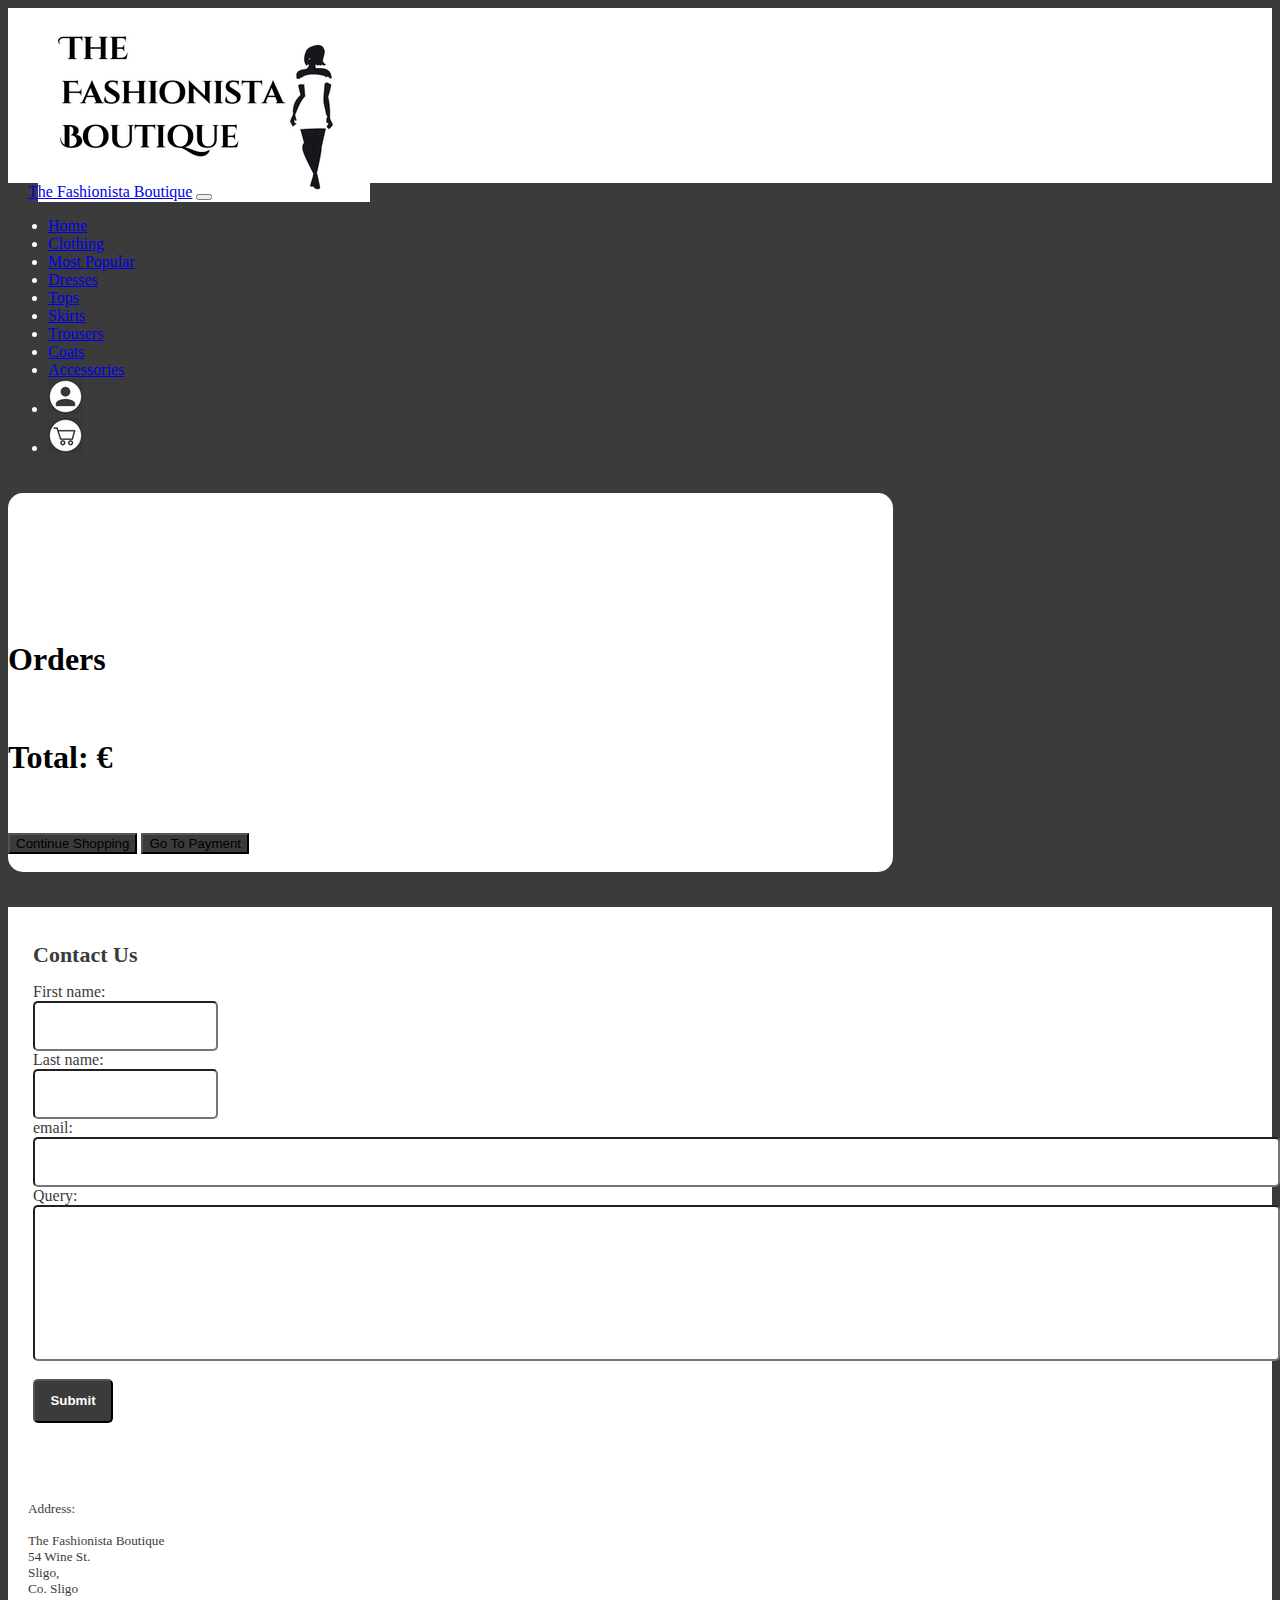
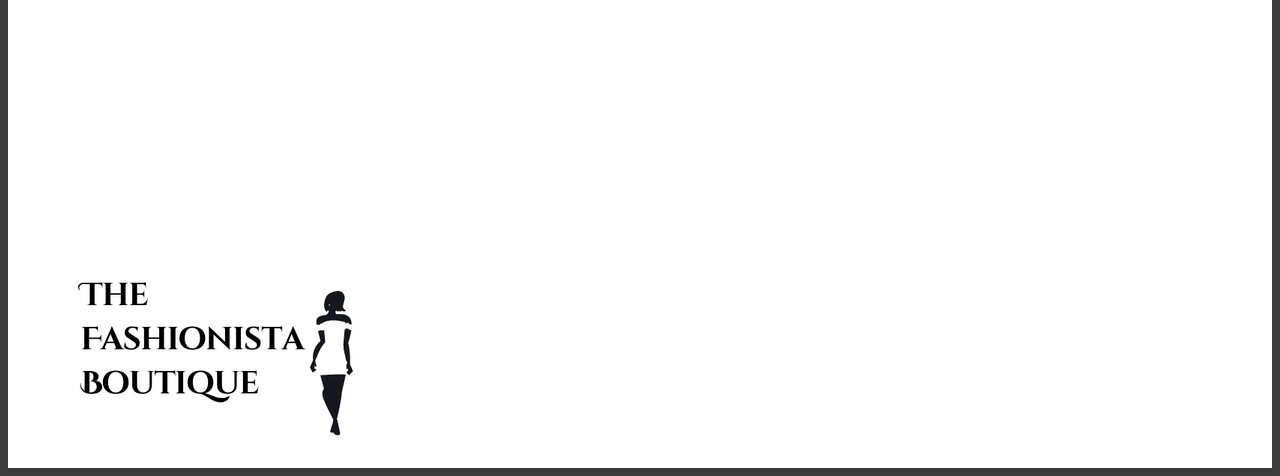
<file: orders/index.html>
<!DOCTYPE html>
<html lang="en">

<head>
    <title>The Fashionista Boutique Clothing Page</title>
    <script src="https://code.jquery.com/jquery-3.6.0.min.js" integrity="sha256-/xUj+3OJU5yExlq6GSYGSHk7tPXikynS7ogEvDej/m4=" crossorigin="anonymous"></script>
    <link href="https://cdn.jsdelivr.net/npm/bootstrap@5.1.3/dist/css/bootstrap.min.css" rel="stylesheet" integrity="sha384-1BmE4kWBq78iYhFldvKuhfTAU6auU8tT94WrHftjDbrCEXSU1oBoqyl2QvZ6jIW3" crossorigin="anonymous">
    <script src="https://cdn.jsdelivr.net/npm/bootstrap@5.1.3/dist/js/bootstrap.bundle.min.js" integrity="sha384-ka7Sk0Gln4gmtz2MlQnikT1wXgYsOg+OMhuP+IlRH9sENBO0LRn5q+8nbTov4+1p" crossorigin="anonymous"></script>
    <script src="https://cdn.jsdelivr.net/npm/@popperjs/core@2.10.2/dist/umd/popper.min.js" integrity="sha384-7+zCNj/IqJ95wo16oMtfsKbZ9ccEh31eOz1HGyDuCQ6wgnyJNSYdrPa03rtR1zdB" crossorigin="anonymous"></script>
    <link rel="stylesheet" href="../style/style.css"/>
    <meta name="viewport" content="width=device-width, initial-scale=1.0">
</head>

<body id="basketBody" onload="displayBasket()">
    <!--    ****************header******************-->
    
<!--    logo made with image editing in canva-->
    <div class="container-fluid">
        <div class="row">
            <div class="col-lg-12 header basketHeader">
                <div class="row">
                    <div class="col-lg-3">
                      <img src="../images/logo.png" alt="The Fashionista logo with writing and a black and white image of a woman" class="imgLogo">
                 
                    </div>     
                </div>
            </div>
        </div>
    </div>
    
<!--    ****************Navbar for lg******************-->
    
<!--    changed colour of bar and font, added icons to bar-->
    
        <nav class="navbar navbar-expand-lg navbar-dark bg-light" style= "background-color: #3b3b3b;">
      <div class="container-fluid"  id="navcol">
        <a class="navbar-brand" href="../index.html#home">The Fashionista Boutique</a>
        <button class="navbar-toggler" type="button" data-bs-toggle="collapse" data-bs-target="#navbarNavDropdown" aria-controls="navbarNavDropdown" aria-expanded="false" aria-label="Toggle navigation">
          <span class="navbar-toggler-icon"></span>
        </button>
        <div class="collapse navbar-collapse" id="navbarNavDropdown">
          <ul class="navbar-nav">
            <li class="top-nav-item lessWide">
              <a class="nav-link active" aria-current="page" href="../index.html#home">Home</a>
            </li>
            <li class="top-nav-item wider">
              <a class="nav-link" href="clothing/index.html">Clothing</a>
            </li>
            <li class="top-nav-item wider">
              <a class="nav-link" href="../clothing/index.html#mostPopular">Most Popular</a>
            </li>
              <li class="top-nav-item lessWide">
              <a class="nav-link" href="../clothing/index.html#dresses">Dresses</a>
            </li>
            <li class="top-nav-item wider">
              <a class="nav-link" href="../clothing/index.html#tops">Tops</a>
            </li>
              <li class="top-nav-item wider">
              <a class="nav-link" href="../clothing/index.html#skirts">Skirts</a>
            </li>
              <li class="top-nav-item lessWide">
              <a class="nav-link" href="#trousers">Trousers</a>
            </li>
            <li class="top-nav-item wider">
              <a class="nav-link" href="../clothing/index.html#coats">Coats</a>
            </li>
            <li class="top-nav-item wider">
              <a class="nav-link" href="../clothing/index.html#accessories">Accessories</a>
            </li>
            <li class="top-nav-item wider">
              <a class="nav-link" href="../login/index.html"><img src="../images/user.png" alt="Abstract person image. Login image. User image." class="imgUser"></a>
            </li>
              <li class="top-nav-item wider">
              <a class="nav-link" href="#basketBody"><img src="../images/cart.png" alt="Abstract cart image. Basket image." class="imgCart"></a>
            </li>
          </ul>
        </div>
      </div>
    </nav>
    
<!--    **************body***************-->
<!--    
Reversed colours for most of this page to bring something different to the site and to distinguish the Orders and payments page and from the rest as these two won't have frills.

The hard coded <h1>'s etc are a last resort if I don't figure out a way that works to get the orders to display through a loop onto the orders page.-->
    
    <div class="container-fluid space">
        <div class="row">
            <div class="col-lg-9">
                
            </div>
        </div>
    </div>
    <div class="container-fluid basket">
        <div class="row">
            <div id="addOrders" class="col-lg-9" onload="displayBasket(); displayOrders();">
                <h1 >Orders</h1>
            </div>
            <br>
            <h1 id="totalH1">Total: €</h1>
            <br>
            
        </div>
        <div id="btnsDiv">
            <br>
            <a href = "../clothing/index.html"><button type="button" class="btn btn-dark"  >Continue Shopping</button></a> 
            <a href = "../payment/index.html" ><button type="button" class="btn btn-dark float-lg-right" >Go To Payment</button></a>
            <br>
            <br>
        </div>
    </div>
    
    <div class="container-fluid space">
        <div class="row">
            <div class="col-lg-9">
                
            </div>
        </div>
    </div>
    <!--  ***************footer ******************-->
    
<!--    Within the footer for the final report there will be working forms and these will use form validation with javascript and html. For now the button colours have been changed through css and rounded, colour of section has been changed and different padding has been added to different sections. jQuery used to make changes on basket footer-->
    <footer>    
        <div class="container-fluid">
            <div class="row">
                <div class="col-lg-12 footer basketFooter">
                    <div class="row">
     <!--***********************Contact Us**********************-->
                        <div class="col-lg-5 contact">
                            <h1 class = "footerH1">Contact Us</h1>
                            <form onsubmit="submitContact()" method="post" action="mailto:herbert.grace.c@gmail.com">
                              <label for="fname" class="conLabel conFName">First name:</label>
                                <br>
                              <input type="text" id="fname" name="fname" class="conCorners">
                                <br>
                              <label for="lname" class="conLabel">Last name:</label>
                                <br>
                              <input type="text" id="lname" name="lname" class="conCorners">
                                <br>
                            <label for="conEmail" class="conLabel">email:</label>
                            <br>
                          <input type="email" id="conEmail" name="email" class="conCorners">
                            <br>
                          <label for="conQuery" class="conLabel">Query:</label>
                            <br>
                          <input type="text" id="conQuery" name="query" class="conCorners">
                            <br>
                            <br>
            <!--                    <button class="btn-submit">Submit</button>
    Changed colours of submit buttons and rounded corners

                                                    -->
                              <input type="submit" value="Submit" class="conCorners sbmtbtn basketConSubmitBtn">
                                <br>
                            </form>
                            <br>
                        </div>


        <!--  ***************business address ******************-->

                        <div class="col-lg-7 businessAddress">
                            <br>
                            <h5 class= "h5Address">
                                Address:<br>
                                <br>
                                The Fashionista Boutique<br>
                                54 Wine St.<br>
                                Sligo,<br>
                                Co. Sligo </h5>

                                <img id= "footerLogo" src="../images/logo.png" alt="The Fashionista logo with writing and a black and white image of a woman" class="imgLogo">
                        </div>
                    </div>
                </div> 
            </div>
        </div>
    </footer>
  <script src="../script.js"></script>  
</body>
</html>
</file>
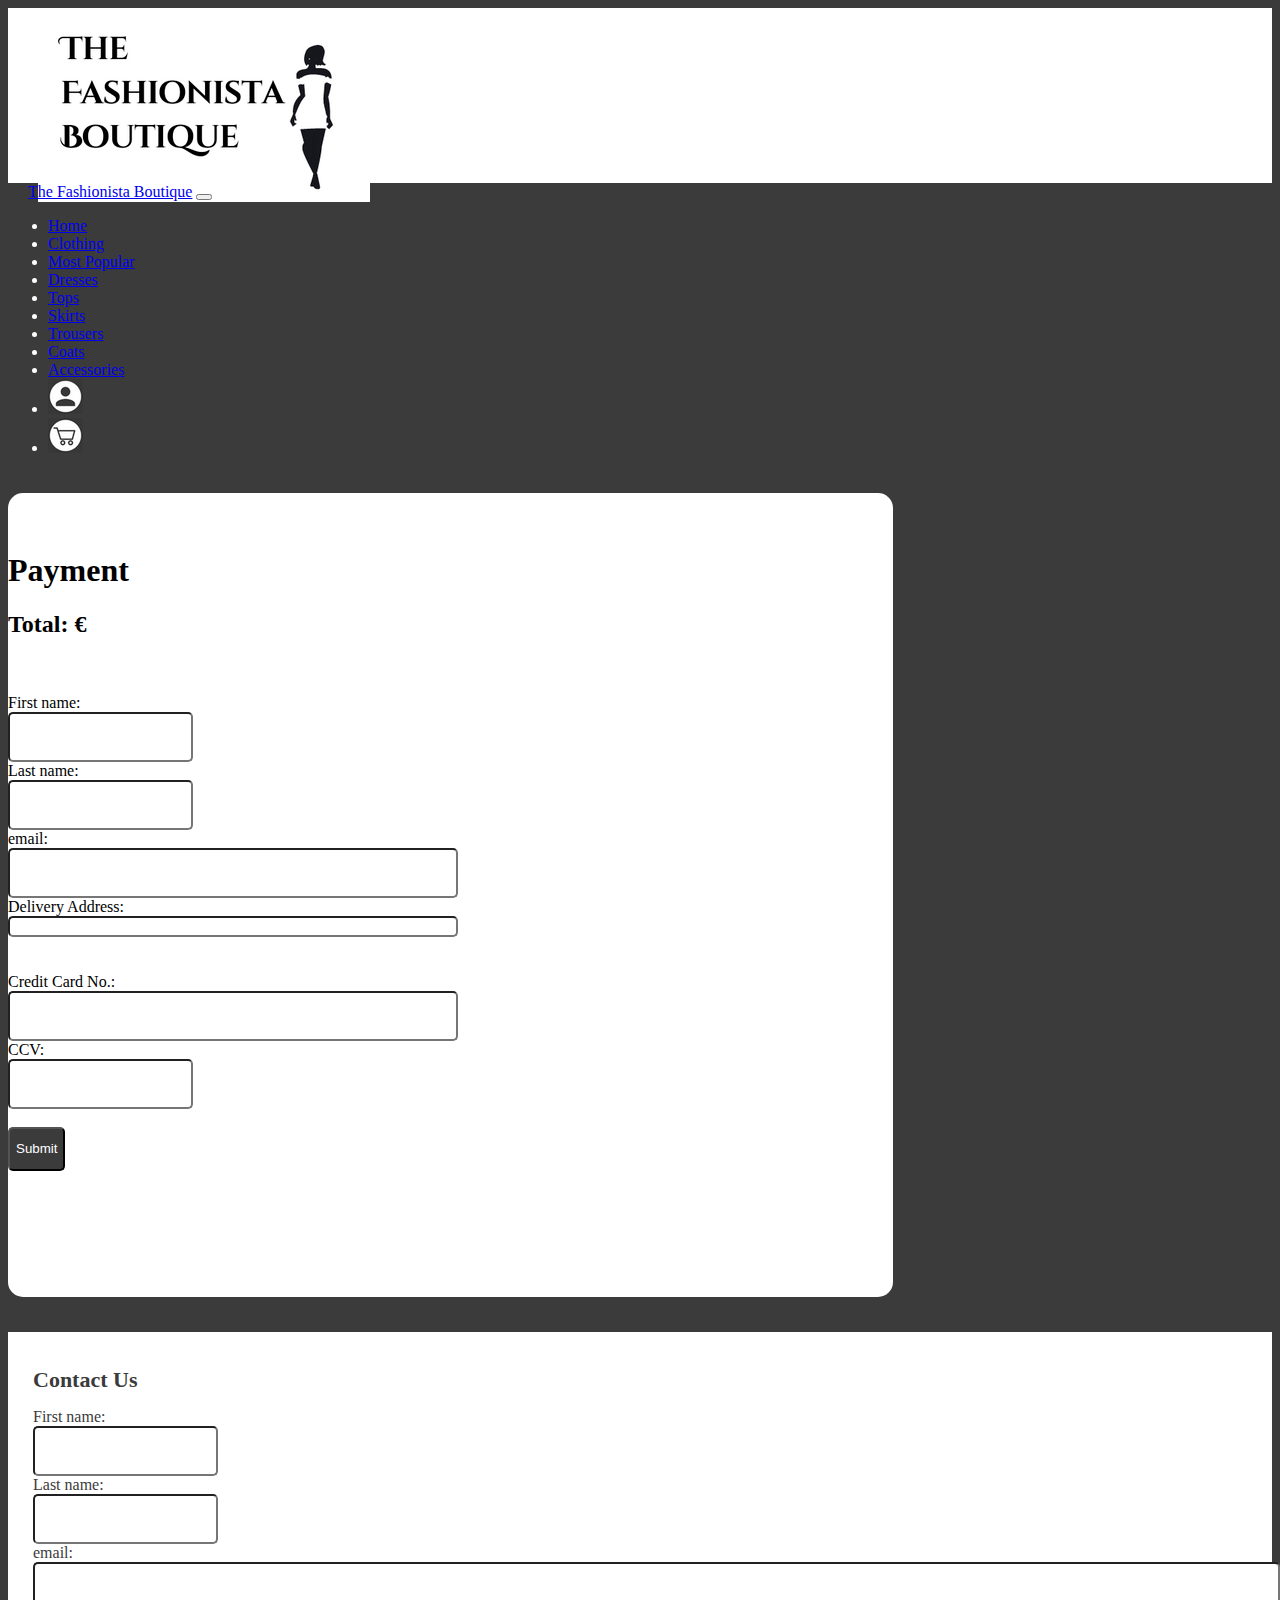
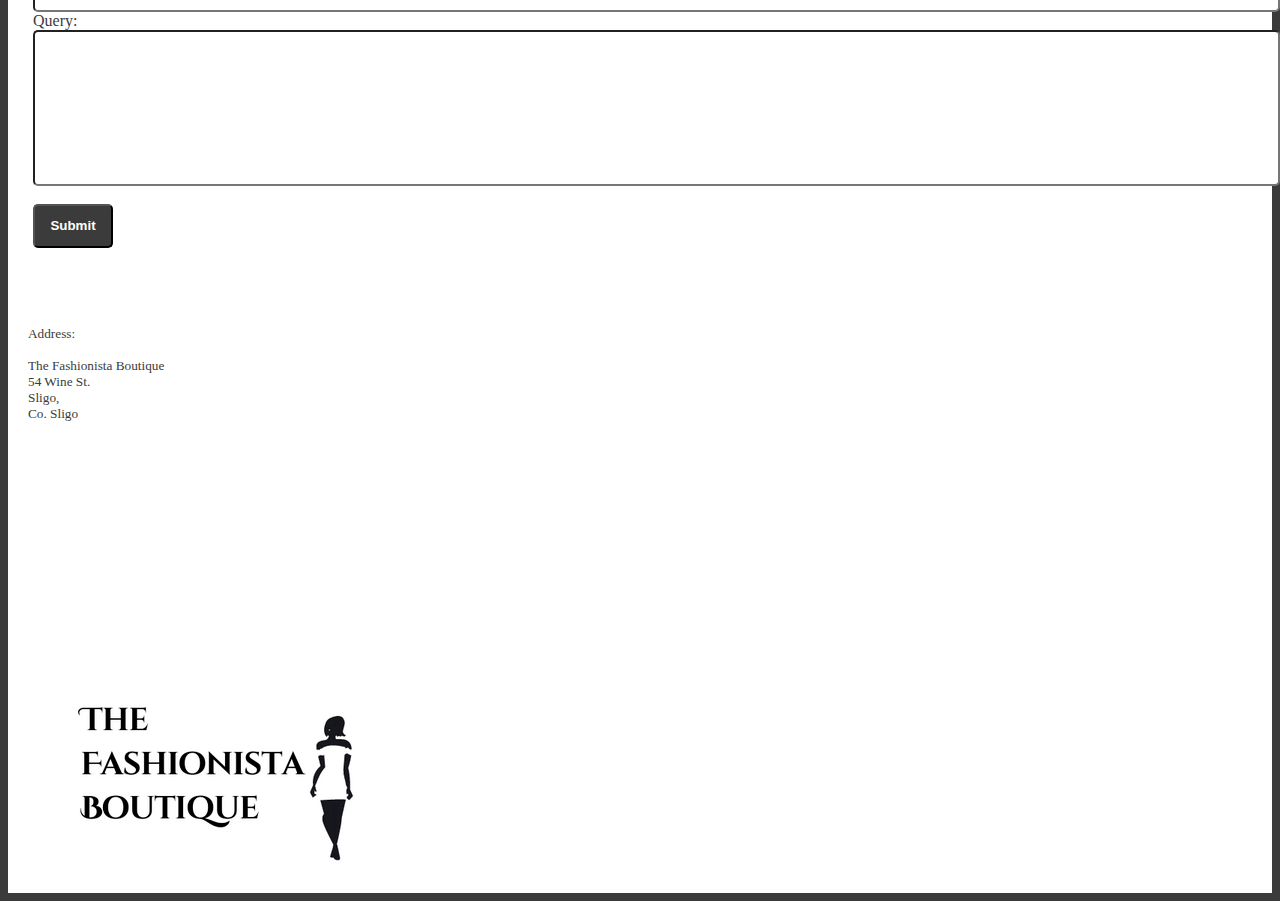
<file: payment/index.html>
<!DOCTYPE html>
<html lang="en">

<head>
    <title>The Fashionista Boutique Clothing Page</title>
    <script src="https://code.jquery.com/jquery-3.6.0.min.js" integrity="sha256-/xUj+3OJU5yExlq6GSYGSHk7tPXikynS7ogEvDej/m4=" crossorigin="anonymous"></script>
    <link href="https://cdn.jsdelivr.net/npm/bootstrap@5.1.3/dist/css/bootstrap.min.css" rel="stylesheet" integrity="sha384-1BmE4kWBq78iYhFldvKuhfTAU6auU8tT94WrHftjDbrCEXSU1oBoqyl2QvZ6jIW3" crossorigin="anonymous">
    <script src="https://cdn.jsdelivr.net/npm/bootstrap@5.1.3/dist/js/bootstrap.bundle.min.js" integrity="sha384-ka7Sk0Gln4gmtz2MlQnikT1wXgYsOg+OMhuP+IlRH9sENBO0LRn5q+8nbTov4+1p" crossorigin="anonymous"></script>
    <script src="https://cdn.jsdelivr.net/npm/@popperjs/core@2.10.2/dist/umd/popper.min.js" integrity="sha384-7+zCNj/IqJ95wo16oMtfsKbZ9ccEh31eOz1HGyDuCQ6wgnyJNSYdrPa03rtR1zdB" crossorigin="anonymous"></script>
    <link rel="stylesheet" href="../style/style.css"/>
    <meta name="viewport" content="width=device-width, initial-scale=1.0">
</head>

<body id="payBody" onload="sendTotal()">
    <!--    ****************header******************-->
    
<!--    logo made with image editing in canva-->
    <div class="container-fluid">
        <div class="row">
            <div class="col-lg-12 header basketHeader">
                <div class="row">
                    <div class="col-lg-3">
                      <img src="../images/logo.png" alt="The Fashionista logo with writing and a black and white image of a woman" class="imgLogo">
                 
                    </div>     
                </div>
            </div>
        </div>
    </div>
    
<!--    ****************Navbar for lg******************-->
    
<!--    changed colour of bar and font, added icons to bar-->
    
        <nav class="navbar navbar-expand-lg navbar-dark bg-light" style= "background-color: #3b3b3b;">
      <div class="container-fluid"  id="navcol">
        <a class="navbar-brand" href="../index.html#home">The Fashionista Boutique</a>
        <button class="navbar-toggler" type="button" data-bs-toggle="collapse" data-bs-target="#navbarNavDropdown" aria-controls="navbarNavDropdown" aria-expanded="false" aria-label="Toggle navigation">
          <span class="navbar-toggler-icon"></span>
        </button>
        <div class="collapse navbar-collapse" id="navbarNavDropdown">
          <ul class="navbar-nav">
            <li class="top-nav-item lessWide">
              <a class="nav-link active" aria-current="page" href="../index.html#home">Home</a>
            </li>
            <li class="top-nav-item wider">
              <a class="nav-link" href="clothing/index.html">Clothing</a>
            </li>
            <li class="top-nav-item wider">
              <a class="nav-link" href="../clothing/index.html#mostPopular">Most Popular</a>
            </li>
              <li class="top-nav-item lessWide">
              <a class="nav-link" href="../clothing/index.html#dresses">Dresses</a>
            </li>
            <li class="top-nav-item wider">
              <a class="nav-link" href="../clothing/index.html#tops">Tops</a>
            </li>
              <li class="top-nav-item wider">
              <a class="nav-link" href="../clothing/index.html#skirts">Skirts</a>
            </li>
              <li class="top-nav-item lessWide">
              <a class="nav-link" href="#trousers">Trousers</a>
            </li>
            <li class="top-nav-item wider">
              <a class="nav-link" href="../clothing/index.html#coats">Coats</a>
            </li>
            <li class="top-nav-item wider">
              <a class="nav-link" href="../clothing/index.html#accessories">Accessories</a>
            </li>
            <li class="top-nav-item wider">
              <a class="nav-link" href="../login/index.html"><img src="../images/user.png" alt="Abstract person image. Login image. User image." class="imgUser"></a>
            </li>
              <li class="top-nav-item wider">
              <a class="nav-link" href="#basketBody"><img src="../images/cart.png" alt="Abstract cart image. Basket image." class="imgCart"></a>
            </li>
          </ul>
        </div>
      </div>
    </nav>
    
<!--    **************body***************-->
<!--    
Reversed colours for most of this page to bring something different to the site and to distinguish the Orders and payments page and from the rest as these two won't have frills.

The hard coded <h1>'s etc are a last resort if I don't figure out a way that works to get the orders to display through a loop onto the orders page.-->
    
    <div class="container-fluid space">
        <div class="row">
            <div class="col-lg-9">
                
            </div>
        </div>
    </div>
    <div class="container-fluid payment">
        <div class="row">
            <div>
                <h1 >Payment</h1>
                <h2 id="payTotalH1">Total: €</h2>
            </div>
            <br>
            
            <br>
            
                <form onsubmit="submitPayment()" >
                <label for="fname" class="payLabel payFName">First name:</label>
                            <br>
                <input type="text" id="fname" name="fname" class="conCorners">
                            <br>
                <label for="lname" class="payLabel">Last name:</label>
                            <br>
                <input type="text" id="lname" name="lname" class="conCorners">
                            <br>
                <label for="payEmail" class="payLabel">email:</label>
                            <br>
                <input type="email" id="payEmail" name="email" class="conCorners">
                            <br>
                <label for="payDel" class="payLabel">Delivery Address:</label>
                            <br>
                <input type="text" id="payDel" name="delAdd" class="conCorners">
                            <br>
                            <br>
                            <br>
                <label for="payCcCard" class="payLabel">Credit Card No.:</label>
                            <br>
                <input type="number" id="payCcCard" name="cc" class="conCorners">
                            <br>
                <label for="payCcv" class="payLabel">CCV:</label>
                            <br>
                <input type="number" id="payCcv" name="ccv" maxlength="3" class="conCorners">
                            <br>
                    <br>
        <!--                    <button class="btn-submit">Submit</button>-->
                          <input type="submit" value="Submit" class="conCorners paySbmtbtn">
                            <br>
                        </form>
        </div>
       
    </div>
    
    <div class="container-fluid space">
        <div class="row">
            <div class="col-lg-9">
                
            </div>
        </div>
    </div>
    <!--  ***************footer ******************-->
    
<!--    Within the footer for the final report there will be working forms and these will use form validation with javascript and html. For now the button colours have been changed through css and rounded, colour of section has been changed and different padding has been added to different sections. jQuery used to make changes on basket footer-->
    <footer>    
        <div class="container-fluid">
            <div class="row">
                <div class="col-lg-12 footer basketFooter">
                    <div class="row">
     <!--***********************Contact Us**********************-->
                        <div class="col-lg-5 contact">
                            <h1 class = "footerH1">Contact Us</h1>
                            <form onsubmit="submitContact()" method="post" action="mailto:herbert.grace.c@gmail.com">
                              <label for="fname" class="conLabel conFName">First name:</label>
                                <br>
                              <input type="text" id="fname" name="fname" class="conCorners">
                                <br>
                              <label for="lname" class="conLabel">Last name:</label>
                                <br>
                              <input type="text" id="lname" name="lname" class="conCorners">
                                <br>
                            <label for="conEmail" class="conLabel">email:</label>
                            <br>
                          <input type="email" id="conEmail" name="email" class="conCorners">
                            <br>
                          <label for="conQuery" class="conLabel">Query:</label>
                            <br>
                          <input type="text" id="conQuery" name="query" class="conCorners">
                            <br>
                            <br>
            <!--                    <button class="btn-submit">Submit</button>
    Changed colours of submit buttons and rounded corners

                                                    -->
                              <input type="submit" value="Submit" class="conCorners sbmtbtn basketConSubmitBtn">
                                <br>
                            </form>
                            <br>
                        </div>


        <!--  ***************business address ******************-->

                        <div class="col-lg-7 businessAddress">
                            <br>
                            <h5 class= "h5Address">
                                Address:<br>
                                <br>
                                The Fashionista Boutique<br>
                                54 Wine St.<br>
                                Sligo,<br>
                                Co. Sligo </h5>

                                <img id= "footerLogo" src="../images/logo.png" alt="The Fashionista logo with writing and a black and white image of a woman" class="imgLogo">
                        </div>
                    </div>
                </div> 
            </div>
        </div>
    </footer>
  <script src="../script.js"></script>  
</body>
</html>
</file>
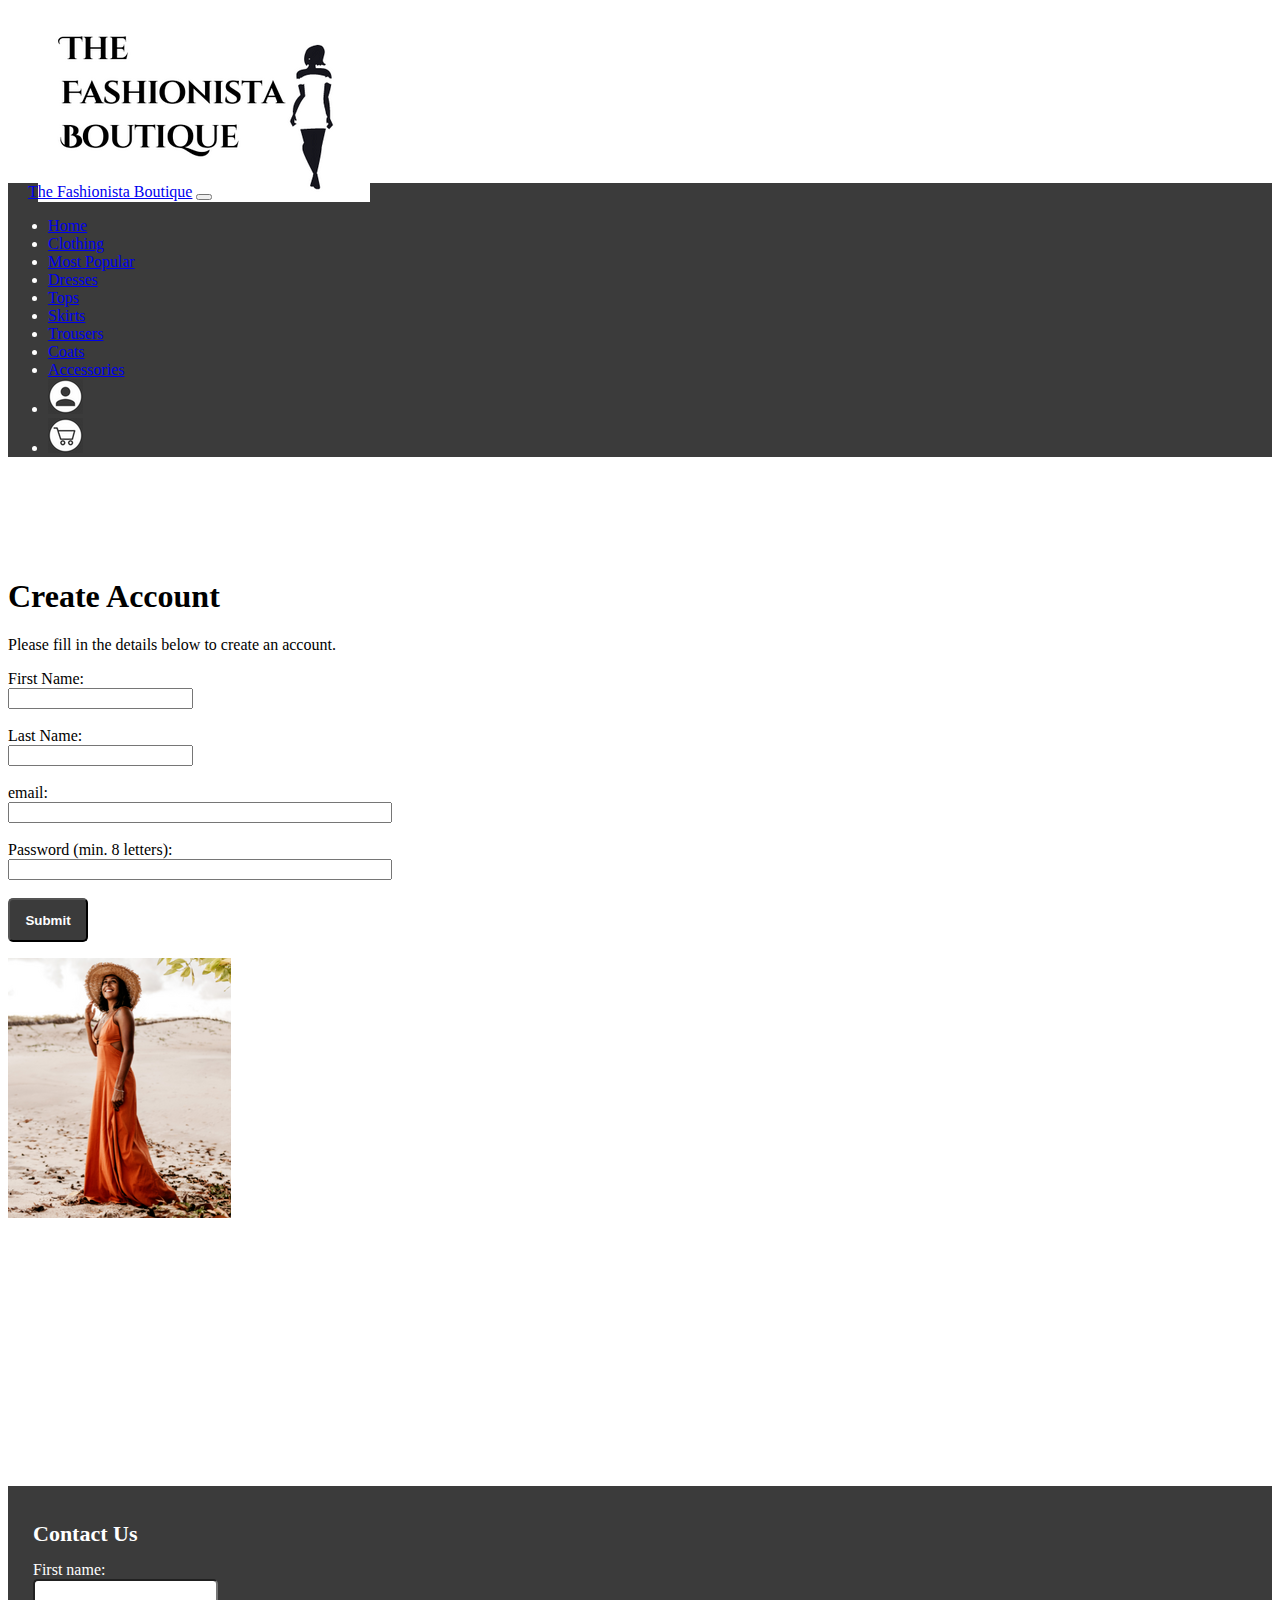
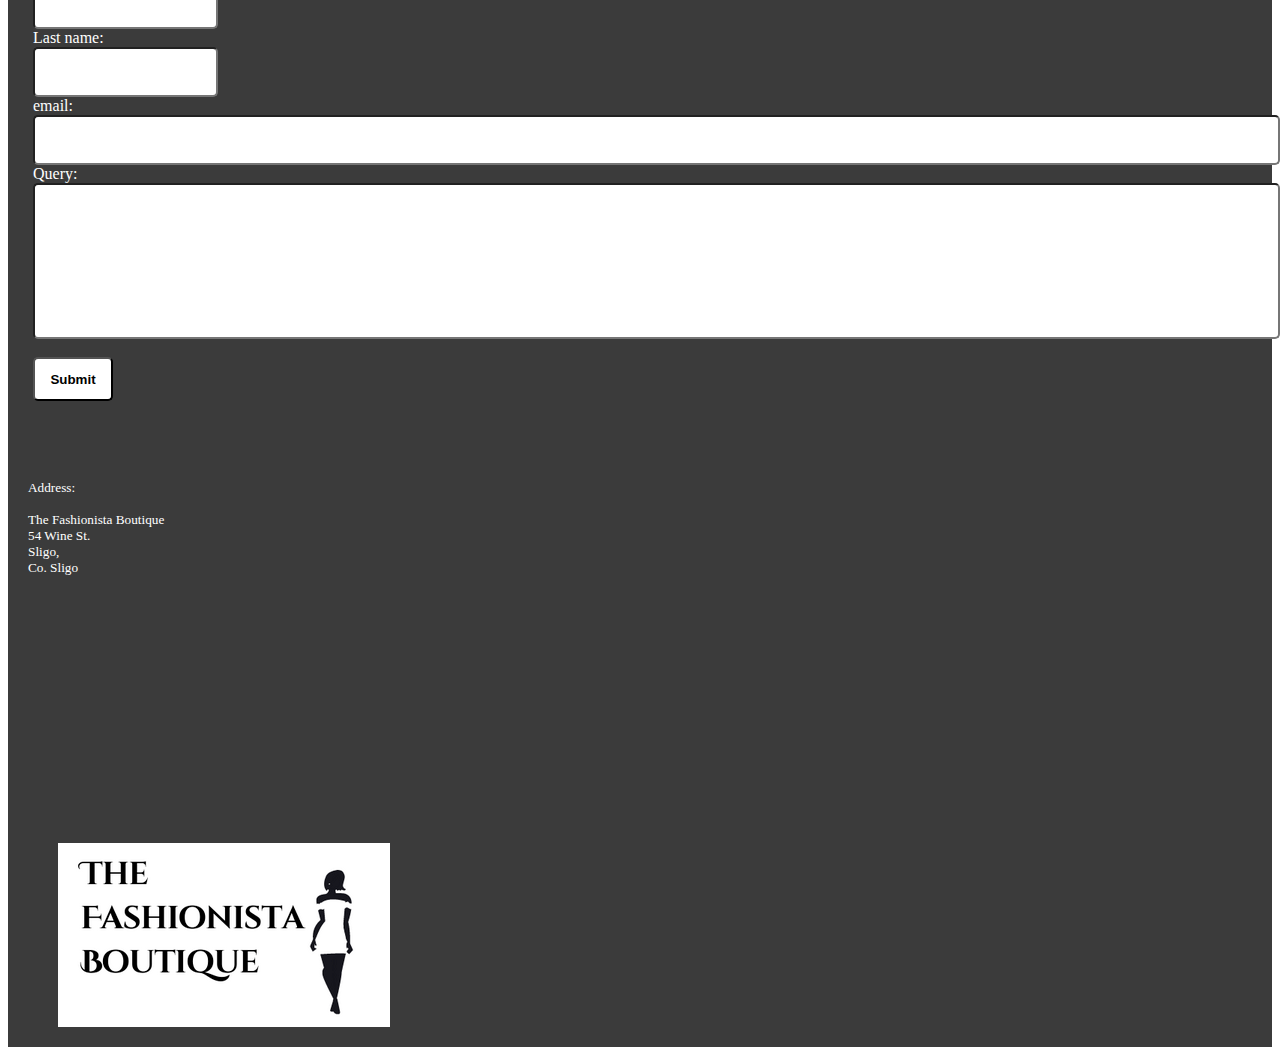
<file: register/index.html>
<!DOCTYPE html>
<html lang="en">

<head>
    <title>The Fashionista Boutique Clothing Page</title>
    <script src="https://code.jquery.com/jquery-3.6.0.min.js" integrity="sha256-/xUj+3OJU5yExlq6GSYGSHk7tPXikynS7ogEvDej/m4=" crossorigin="anonymous"></script>
    <link href="https://cdn.jsdelivr.net/npm/bootstrap@5.1.3/dist/css/bootstrap.min.css" rel="stylesheet" integrity="sha384-1BmE4kWBq78iYhFldvKuhfTAU6auU8tT94WrHftjDbrCEXSU1oBoqyl2QvZ6jIW3" crossorigin="anonymous">
    <script src="https://cdn.jsdelivr.net/npm/bootstrap@5.1.3/dist/js/bootstrap.bundle.min.js" integrity="sha384-ka7Sk0Gln4gmtz2MlQnikT1wXgYsOg+OMhuP+IlRH9sENBO0LRn5q+8nbTov4+1p" crossorigin="anonymous"></script>
    <script src="https://cdn.jsdelivr.net/npm/@popperjs/core@2.10.2/dist/umd/popper.min.js" integrity="sha384-7+zCNj/IqJ95wo16oMtfsKbZ9ccEh31eOz1HGyDuCQ6wgnyJNSYdrPa03rtR1zdB" crossorigin="anonymous"></script>
    <link rel="stylesheet" href="../style/style.css"/>
    <meta name="viewport" content="width=device-width, initial-scale=1.0">
</head>

<body id="registerPg">
    <!--    ****************header******************-->
    
<!--    logo made with image editing in canva-->
    <div class="container-fluid">
        <div class="row">
            <div class="col-lg-12 header basketHeader">
                <div class="row">
                    <div class="col-lg-3">
                      <img src="../images/logo.png" alt="The Fashionista logo with writing and a black and white image of a woman" class="imgLogo">
                 
                    </div>     
                </div>
            </div>
        </div>
    </div>
    
<!--    ****************Navbar for lg******************-->
    
<!--    changed colour of bar and font, added icons to bar-->
    
        <nav class="navbar navbar-expand-lg navbar-dark bg-light" style= "background-color: #3b3b3b;">
      <div class="container-fluid"  id="navcol">
        <a class="navbar-brand" href="../index.html#home">The Fashionista Boutique</a>
        <button class="navbar-toggler" type="button" data-bs-toggle="collapse" data-bs-target="#navbarNavDropdown" aria-controls="navbarNavDropdown" aria-expanded="false" aria-label="Toggle navigation">
          <span class="navbar-toggler-icon"></span>
        </button>
        <div class="collapse navbar-collapse" id="navbarNavDropdown">
          <ul class="navbar-nav">
            <li class="top-nav-item lessWide">
              <a class="nav-link active" aria-current="page" href="../index.html#home">Home</a>
            </li>
            <li class="top-nav-item wider">
              <a class="nav-link" href="clothing/index.html">Clothing</a>
            </li>
            <li class="top-nav-item wider">
              <a class="nav-link" href="../clothing/index.html#mostPopular">Most Popular</a>
            </li>
              <li class="top-nav-item lessWide">
              <a class="nav-link" href="../clothing/index.html#dresses">Dresses</a>
            </li>
            <li class="top-nav-item wider">
              <a class="nav-link" href="../clothing/index.html#tops">Tops</a>
            </li>
              <li class="top-nav-item wider">
              <a class="nav-link" href="../clothing/index.html#skirts">Skirts</a>
            </li>
              <li class="top-nav-item lessWide">
              <a class="nav-link" href="#trousers">Trousers</a>
            </li>
            <li class="top-nav-item wider">
              <a class="nav-link" href="../clothing/index.html#coats">Coats</a>
            </li>
            <li class="top-nav-item wider">
              <a class="nav-link" href="../clothing/index.html#accessories">Accessories</a>
            </li>
            <li class="top-nav-item wider">
              <a class="nav-link" href="../login/index.html"><img src="../images/user.png" alt="Abstract person image. Login image. User image." class="imgUser"></a>
            </li>
              <li class="top-nav-item wider">
              <a class="nav-link" href="../orders/index.html"><img src="../images/cart.png" alt="Abstract cart image. Basket image." class="imgCart"></a>
            </li>
          </ul>
        </div>
      </div>
    </nav> 
    
<!--    **************body***************-->
<!--    
Reversed colours for most of this page to bring something different to the site and to distinguish the Orders and payments page and from the rest as these two won't have frills.

The hard coded <h1>'s etc are a last resort if I don't figure out a way that works to get the orders to display through a loop onto the orders page.-->
    
    <div class="container-fluid space">
        <div class="row">
            <div class="col-lg-9">
                
            </div>
        </div>
    </div>
        <div class="container-fluid account">
        <div class="row">
            <h1>Create Account</h1>
            <p id="pg">Please fill in the details below to create an account.</p>
            <div class="col-lg-8">
                <form id = "loginForm" onsubmit="checkValidation()">
                <section id="regNames">
                  <label for="fName">First Name:</label><br>
                  <input type="text" id="fName" name="lName" value =" " required>
                    <br>
                    <br>
                  <label for="lName">Last Name:</label><br>
                  <input type="text" id="lName" name="lName" value =" " required>
                  <br>
                    <br>
                </section>
                    
                <section id="regEmPs">
                  <label for="email">email:</label><br>
                  <input type="email" id="regEmail" name="regEmail" value =" " required>
                  <br> 
                    <br>

                  <label for="pswd">Password (min. 8 letters):  </label><br>
                  <input autocomplete="current-password" type="password" id="regPswd" name="pswd" minlength = "8" value ="" required>
                    <br>
            </section>
            <section>
                <br>
                  <input type="submit" value="Submit" class="conCorners sbmtbtn regSbmtbtn basketConSubmitBtn" >
            </section>
                    <p id="inputError"></p>
                </form>
            </div>
            <div class="row col-lg-4">
                <img class = "cAccImg" src="../images/rsz_orangedress.png" alt="Woman standing on the beach in orange stress with straw hat on her head">
                <br>
            </div>
            </div>
        </div>
<!--
    <div class="container-fluid account">
        <div class="row">
            <h1>Create Account</h1>
                <form onsubmit="checkValidation()">
                <section id="regNames">
                  <label for="fName">First Name:</label>
                  <input type="text" id="fName" name="lName" value =" " required>
                    <br>
                    <br>
                  <label for="lName">Last Name:</label>
                  <input type="text" id="lName" name="lName" value =" " required>
                  <br>
                    <br>
                </section>
                    
                <section id="regEmPs">
                  <label for="email">email:</label>
                  <input type="email" id="regEmail" name="regEmail" value =" " required>
                  <br> 
                    <br>

                  <label for="pswd">Password (min. 8 letters:  </label>
                  <input autocomplete="current-password" type="password" id="regPswd" name="pswd" minlength = "8" value ="" required>
                    <br>
            </section>
            <section>
                  <input type="submit" value="Submit" class="conCorners sbmtbtn regSbmtbtn basketConSubmitBtn" >
            </section>
                    <p id="inputError"></p>
                </form>
            </div>
        </div>
-->
    
    
    <div class="container-fluid space">
        <div class="row">
            <div class="col-lg-9">
                
            </div>
        </div>
    </div>
    <!--  ***************footer ******************-->
    
<!--    Within the footer for the final report there will be working forms and these will use form validation with javascript and html. For now the button colours have been changed through css and rounded, colour of section has been changed and different padding has been added to different sections. jQuery used to make changes on basket footer-->
    <footer>
    <div class="container-fluid">
        <div class="row">
            <div class="col-lg-12 footer">
                <div class="row">
 <!--***********************Contact Us**********************-->
                    <div class="col-lg-5 contact">
                        <h1 class = "footerH1">Contact Us</h1>
                        <form onsubmit="submitContact()" method="post" action="mailto:herbert.grace.c@gmail.com">
                          <label for="fname" class="conLabel conFName">First name:</label>
                            <br>
                          <input type="text" id="fname" name="fname" class="conCorners">
                            <br>
                          <label for="lname" class="conLabel">Last name:</label>
                            <br>
                          <input type="text" id="lname" name="lname" class="conCorners">
                            <br>
                          <label for="conEmail" class="conLabel">email:</label>
                            <br>
                          <input type="email" id="conEmail" name="email" class="conCorners">
                            <br>
                          <label for="conQuery" class="conLabel">Query:</label>
                            <br>
                          <input type="text" id="conQuery" name="query" class="conCorners">
                            <br>
                            <br>
        <!--                    <button class="btn-submit">Submit</button>-->
                          <input type="submit" value="Submit" class="conCorners sbmtbtn">
                            <br>
                        </form>
                        <br>
                    </div>


           <!--  ***************business address ******************-->

                        <div class="col-lg-5 businessAddress">
                            <br>
                            <h5 class= "h5Address">
                                Address:<br>
                                <br>
                                The Fashionista Boutique<br>
                                54 Wine St.<br>
                                Sligo,<br>
                                Co. Sligo </h5>

                                <img id= "footerLogo" src="../images/logo.png" alt="The Fashionista logo with writing and a black and white image of a woman" class="imgLogo">
                        </div>
                    </div>
                </div> 
            </div>
        </div>
    </footer>
  <script src="../script.js"></script>  
</body>
</html>
</file>
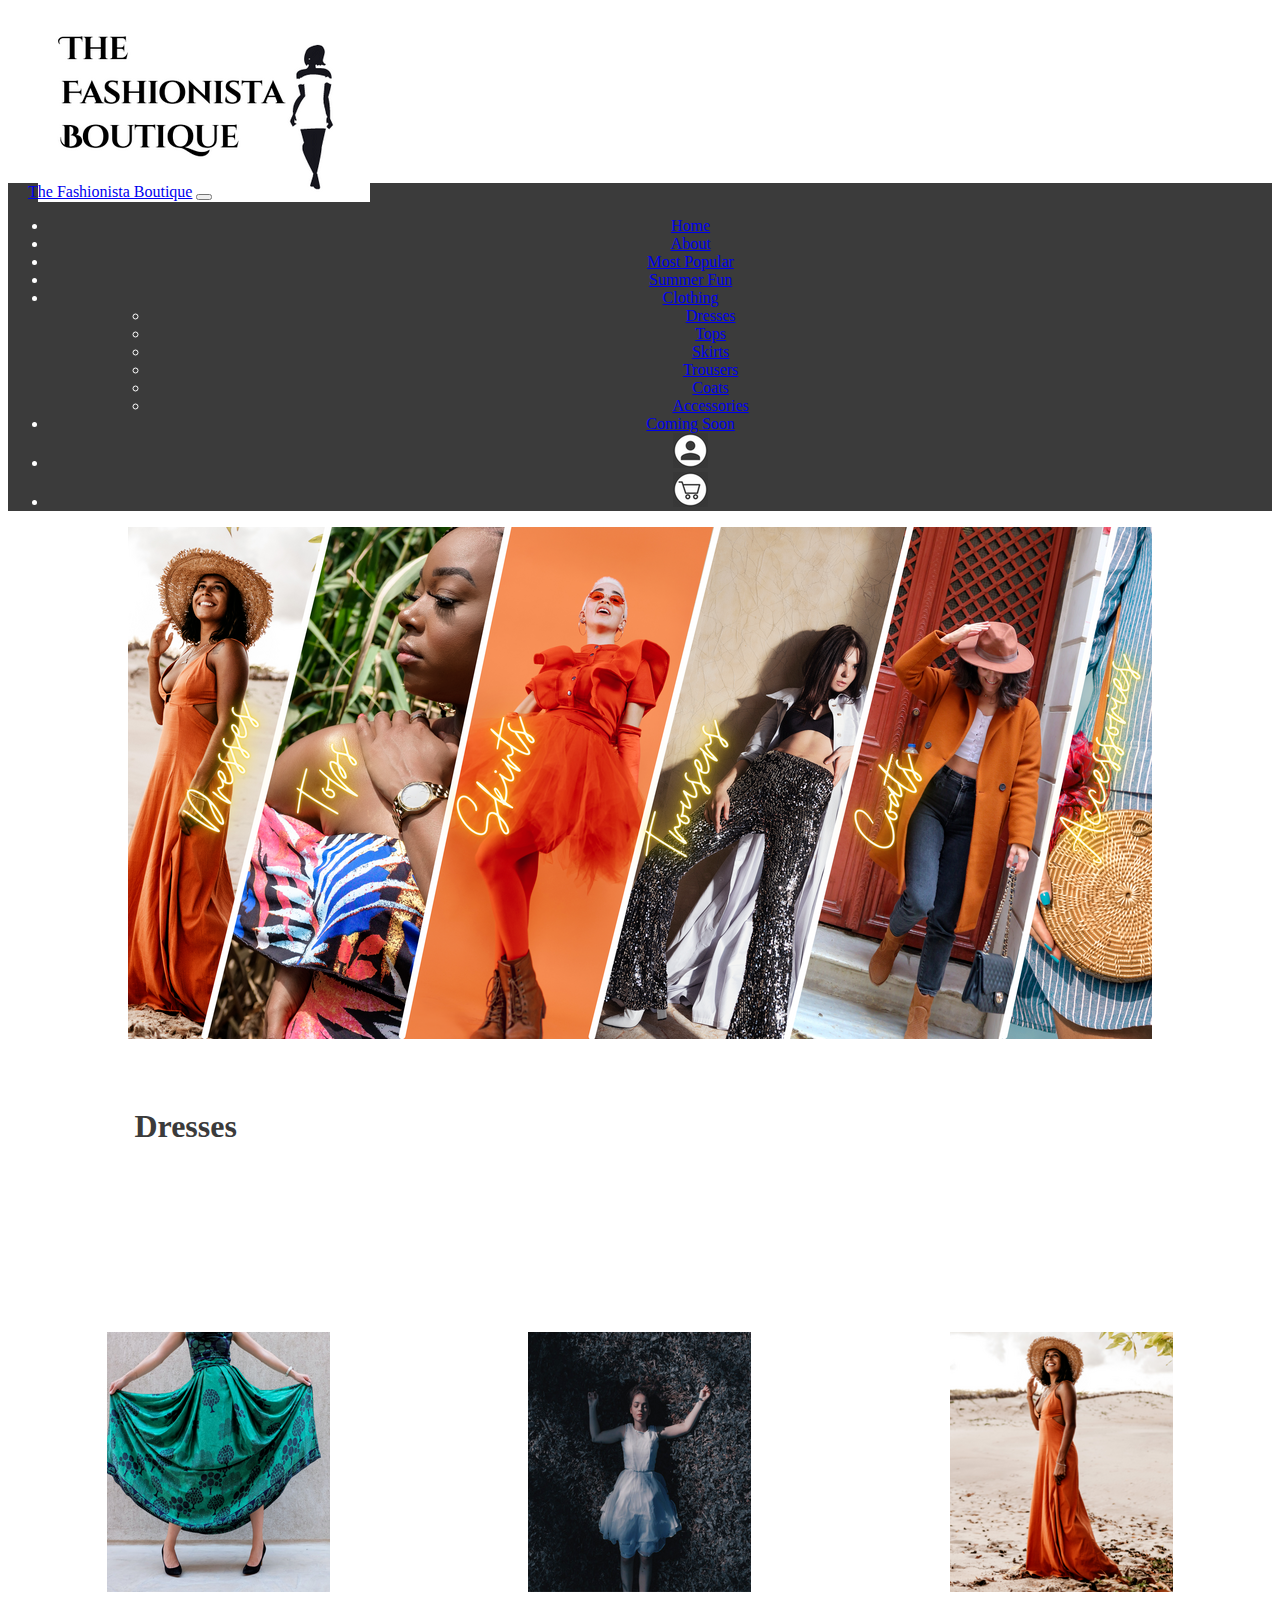
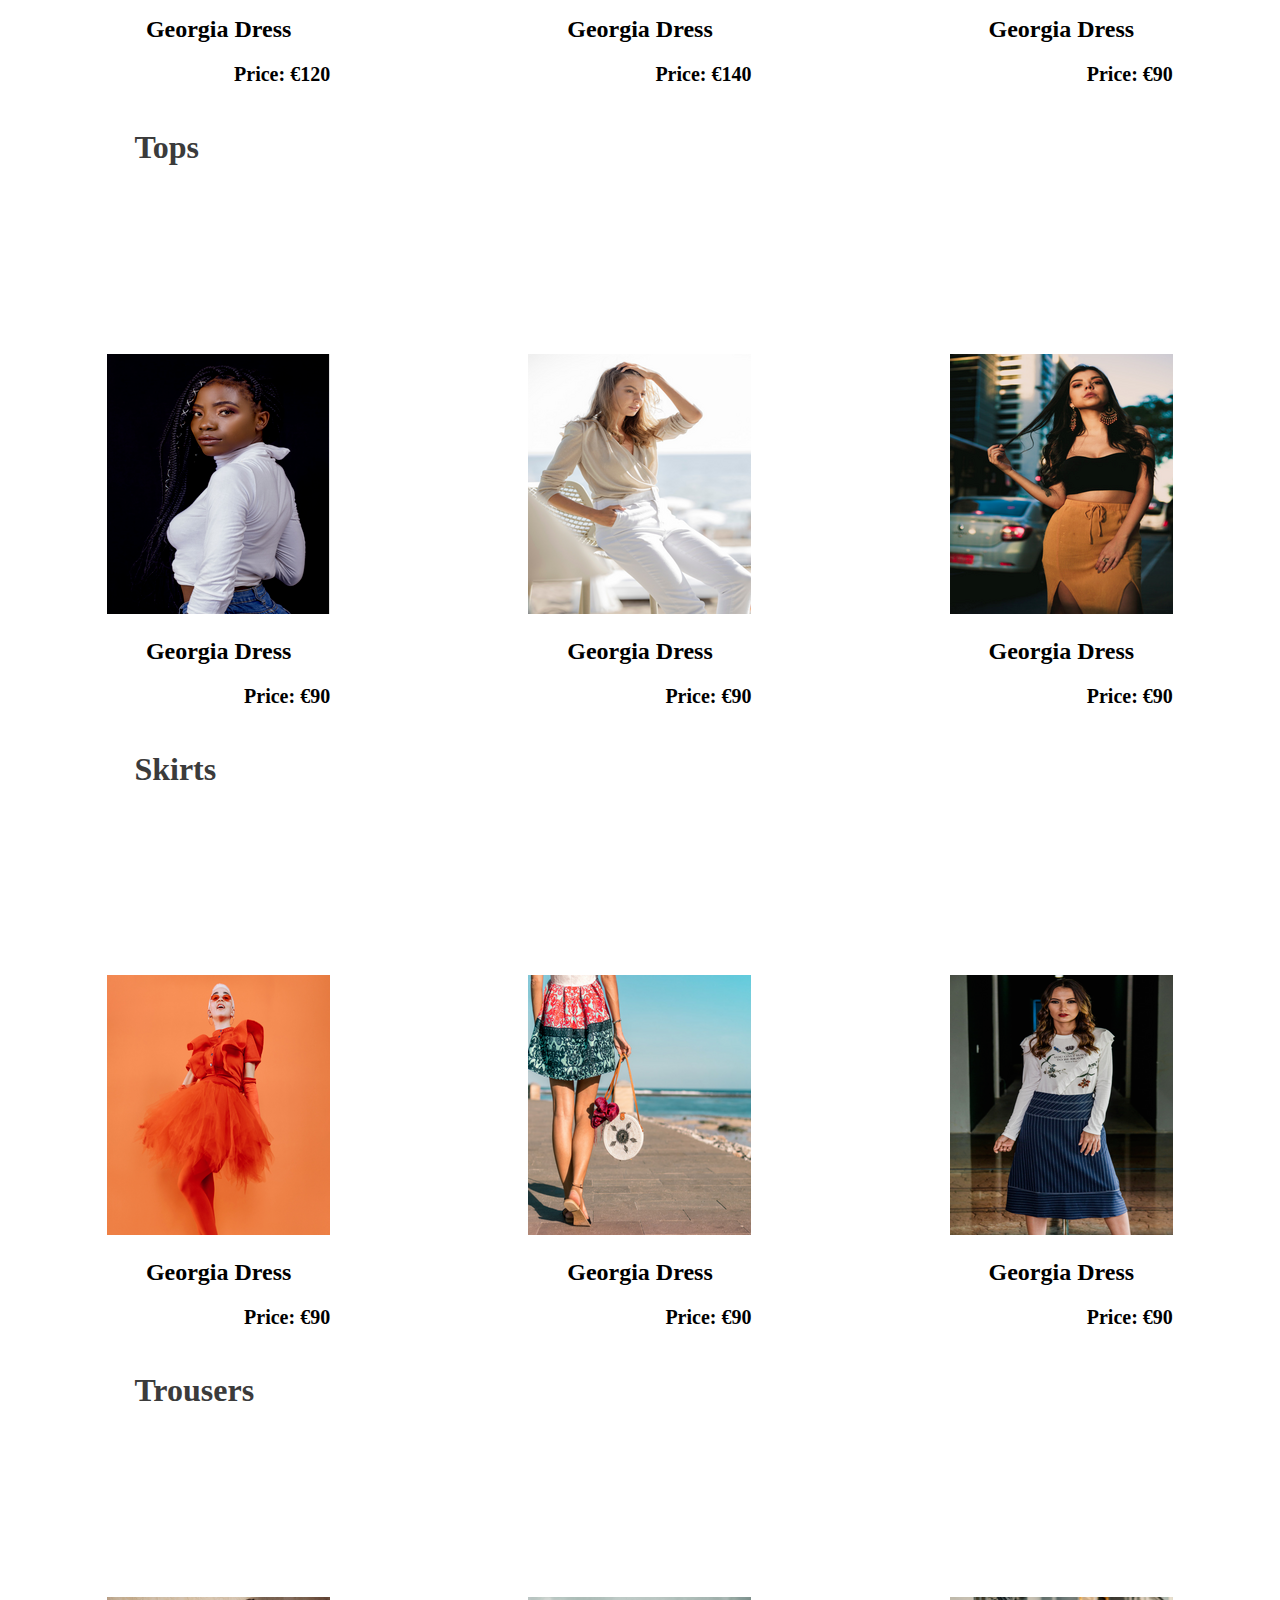
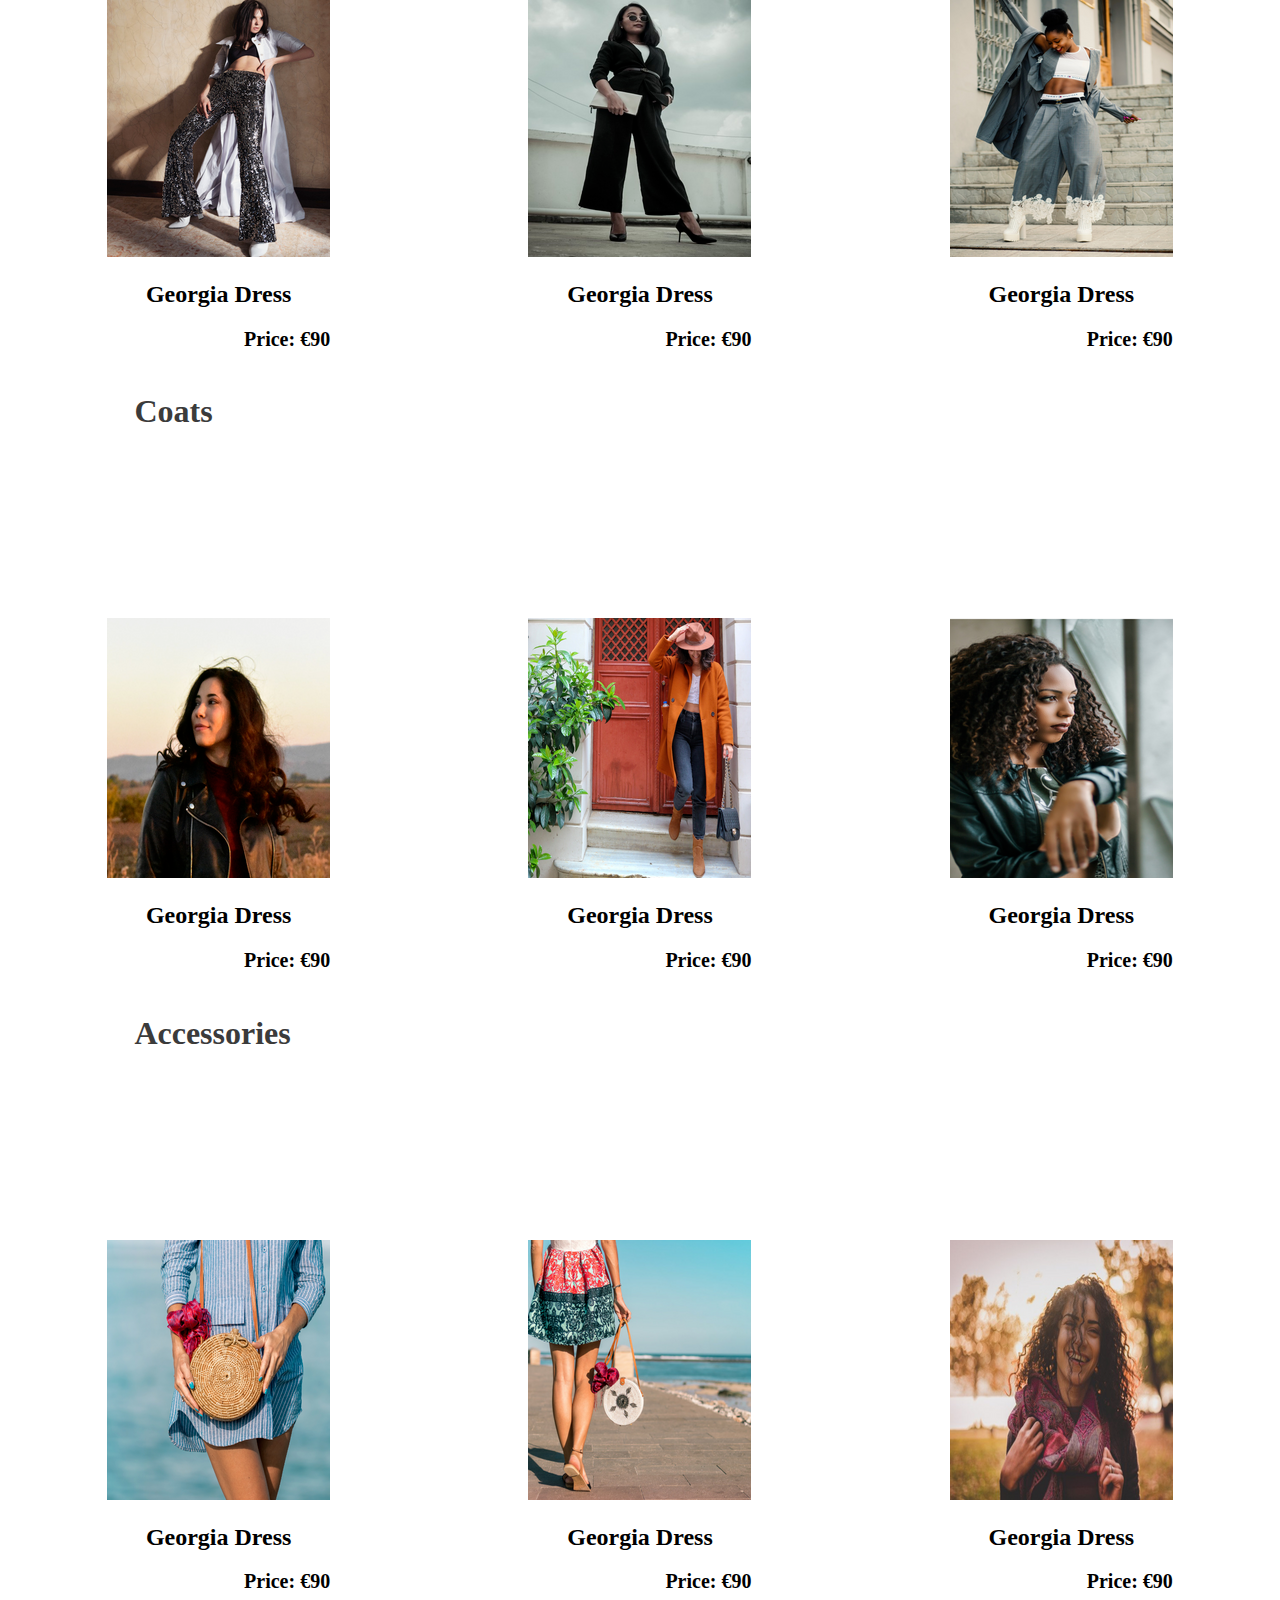
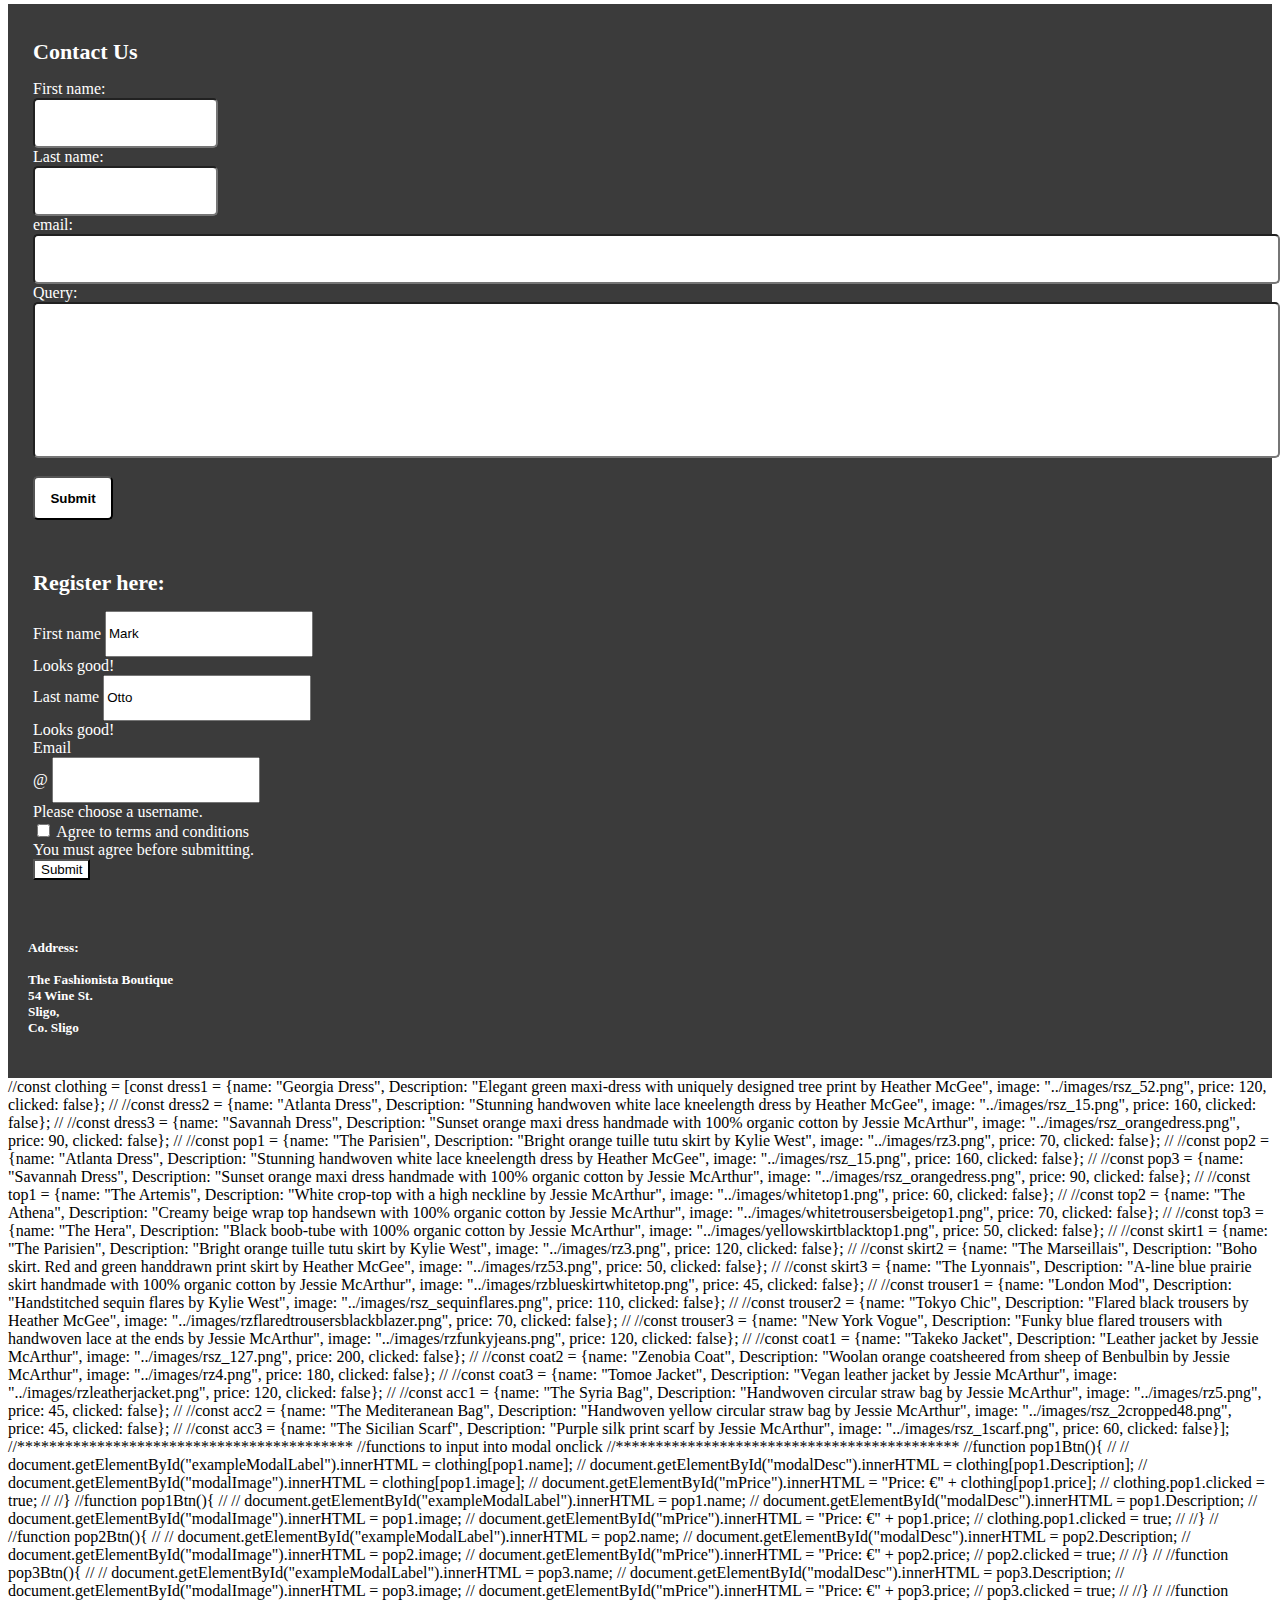
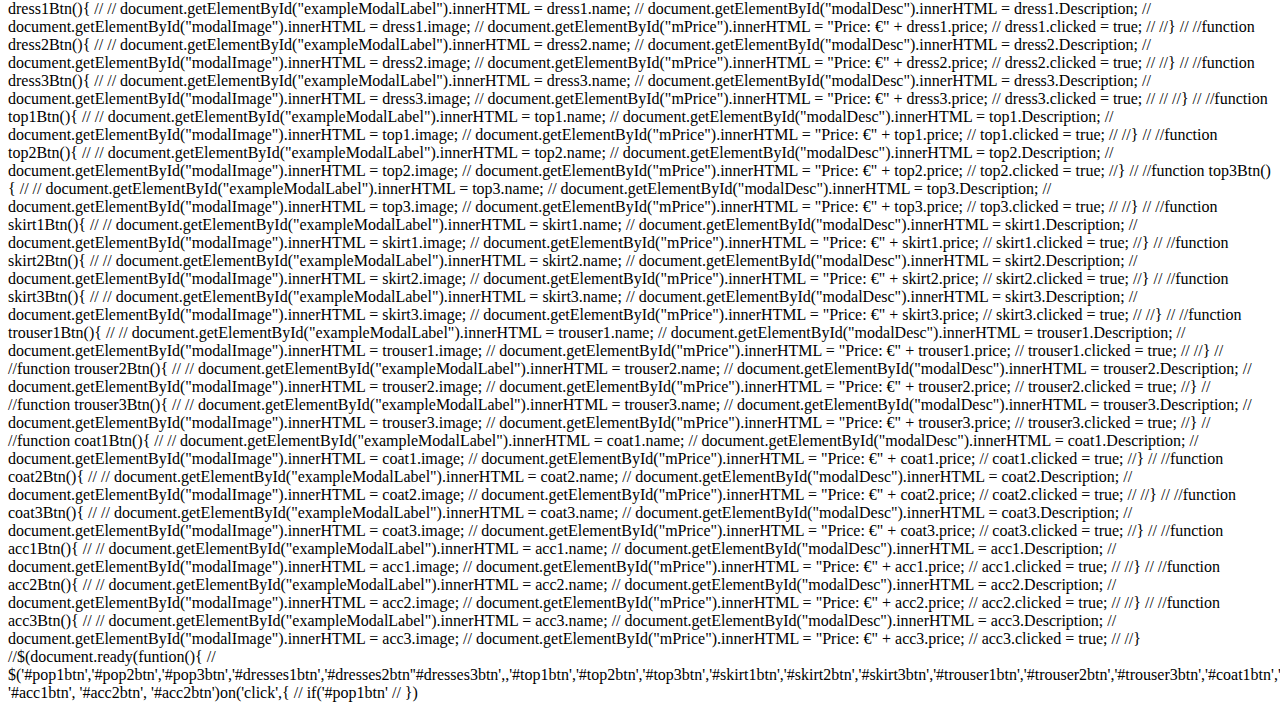
<file: unusedCode/index.html>
<!DOCTYPE html>
<html>

<head>
    <title>The Fashionista Boutique Homepage</title>
    <link href="https://cdn.jsdelivr.net/npm/bootstrap@5.1.3/dist/css/bootstrap.min.css" rel="stylesheet" integrity="sha384-1BmE4kWBq78iYhFldvKuhfTAU6auU8tT94WrHftjDbrCEXSU1oBoqyl2QvZ6jIW3" crossorigin="anonymous">
    <script src="https://cdn.jsdelivr.net/npm/bootstrap@5.1.3/dist/js/bootstrap.bundle.min.js" integrity="sha384-ka7Sk0Gln4gmtz2MlQnikT1wXgYsOg+OMhuP+IlRH9sENBO0LRn5q+8nbTov4+1p" crossorigin="anonymous"></script>
    <script src="https://cdn.jsdelivr.net/npm/@popperjs/core@2.10.2/dist/umd/popper.min.js" integrity="sha384-7+zCNj/IqJ95wo16oMtfsKbZ9ccEh31eOz1HGyDuCQ6wgnyJNSYdrPa03rtR1zdB" crossorigin="anonymous"></script>
    <script src="https://cdn.jsdelivr.net/npm/bootstrap@5.1.3/dist/js/bootstrap.min.js" integrity="sha384-QJHtvGhmr9XOIpI6YVutG+2QOK9T+ZnN4kzFN1RtK3zEFEIsxhlmWl5/YESvpZ13" crossorigin="anonymous"></script>
    <link rel="stylesheet" href="../style/style.css"/>
</head>

<body>
    <!--    ****************header******************-->
    <div class="container-fluid">
    <div class="row">
        <div class="col-lg-12 header">
            <div class="row">
                <div class="col-lg-3">
                      <img src="../images/logo.png" alt="The Fashionista logo with writing and a black and white image of a woman" class="imgLogo">

            </div>
        </div>
    </div>
    </div>

       </div>

<!--    ****************Navbar for lg******************-->

           <nav class="navbar navbar-expand-lg navbar-dark bg-light" style= "background-color: #3b3b3b;">
  <div class="container-fluid"  id="navcol">
    <a class="navbar-brand" href="#">The Fashionista Boutique</a>
    <button class="navbar-toggler" type="button" data-bs-toggle="collapse" data-bs-target="#navbarNavDropdown" aria-controls="navbarNavDropdown" aria-expanded="false" aria-label="Toggle navigation">
      <span class="navbar-toggler-icon"></span>
    </button>
    <div class="collapse navbar-collapse" id="navbarNavDropdown">
      <ul class="navbar-nav">
        <li class="nav-item lessWide">
          <a class="nav-link active" aria-current="page" href="#">Home</a>
        </li>
        <li class="nav-item lessWide">
          <a class="nav-link" href="#">About</a>
        </li>
        <li class="nav-item wider">
          <a class="nav-link" href="#">Most Popular</a>
        </li>
          <li class="nav-item wider">
          <a class="nav-link" href="#">Summer Fun</a>
        </li>
          <li class="nav-item dropdown">
          <a class="nav-link dropdown-toggle" href="#" id="navbarDropdownMenuLink" role="button" data-bs-toggle="dropdown" aria-expanded="false">
            Clothing
          </a>
          <ul class="dropdown-menu" aria-labelledby="navbarDropdownMenuLink">
            <li><a class="dropdown-item" href="#">Dresses</a></li>
            <li><a class="dropdown-item" href="#">Tops</a></li>
            <li><a class="dropdown-item" href="#">Skirts</a></li>
            <li><a class="dropdown-item" href="#">Trousers</a></li>
            <li><a class="dropdown-item" href="#">Coats</a></li>
            <li><a class="dropdown-item" href="#">Accessories</a></li>
          </ul>
        </li>

          <li class="nav-item wider">
          <a class="nav-link" href="#">Coming Soon</a>
        </li>
          <li class="nav-item wider">
          <a class="nav-link" href="#"><img src="../images/user.png" alt="Abstract person image. Login image. User image." class="imgUser"></a>
        </li>
          <li class="nav-item wider">
          <a class="nav-link" href="#"><img src="../images/cart.png" alt="Abstract cart image. Basket image." class="imgCart"></a>
        </li>


<!--
        <li class="nav-item dropdown">
          <a class="nav-link dropdown-toggle" href="#" id="navbarDropdownMenuLink" role="button" data-bs-toggle="dropdown" aria-expanded="false">
            Clothing
          </a>
          <ul class="dropdown-menu" aria-labelledby="navbarDropdownMenuLink">
            <li><a class="dropdown-item" href="#">Dresses</a></li>
            <li><a class="dropdown-item" href="#">Tops</a></li>
            <li><a class="dropdown-item" href="#">Skirts</a></li>
            <li><a class="dropdown-item" href="#">Trousers</a></li>
            <li><a class="dropdown-item" href="#">Coats</a></li>
            <li><a class="dropdown-item" href="#">Accessories</a></li>
          </ul>
        </li>
-->
      </ul>
    </div>
  </div>
</nav>

<!--*************************** Banner**************************-->
        <div class="bannerContainer">
            <div>
                <img src="../images/clothesBanner.png" alt="banner image with links to The Fashionista Boutique Dresses, Tops, Skirts, Trousers, Coats, Accessories" class="clothesBanner"/>
            </div>

        </div>
        <br>

<!--********************** Clothes Cards********************-->

<!--********************** Space ********************-->
    <div class="aboveSpace">
            <h1 class = "h1ClothingCards">Dresses</h1>
    </div>
<!--********************** Dress Cards********************-->
    <div class="dressesContainer clothesContainer">

            <div id="dress1" class="clothingCards">
                <div class="cardImg">
                <img src="../images/rsz_52.png" alt="Woman wearing long green flowing dress with trees printed on it.">
                <h2 class="cardTxt">Georgia Dress</h2>
                <h2 class="cardPrice">Price: €120</h2>
                </div>

            </div>

            <div id="dress2" class="clothingCards">
                <div class="cardImg">
                <img src="../images/rsz_15.png" alt="woman in white knee-length dress lying on shadowed grass">
                <h2 class="cardTxt">Georgia Dress</h2>
                <h2 class="cardPrice">Price: €140</h2>
                </div>
            </div>

            <div id="dress3" class="clothingCards">
                <div class="cardImg">
                <img src="../images/rsz_orangedress.png" alt="Woman in long orange maxi dress standing on the sand on the beach with a straw hat.">
                <h2 class="cardTxt">Georgia Dress</h2>
                <h2 class="cardPrice">Price: €90</h2>
                </div>
            </div>

        </div>

    <!--********************** Space ********************-->
    <div class="aboveSpace">
            <h1 class = "h1ClothingCards">Tops</h1>
    </div>
 <!--********************** Top Cards********************-->
   <div class="topsContainer clothesContainer">

            <div id="top1" class="clothingCards">
               <div class="cardImg">
                <img src="../images/whitetop1.png" alt="Woman in long orange maxi dress standing on the sand on the beach with a straw hat.">
                <h2 class="cardTxt">Georgia Dress</h2>
                <h2 class="cardPrice">Price: €90</h2>
                </div>

            </div>

            <div id="top2" class="clothingCards">
              <div class="cardImg">
                <img src="../images/whitetrousersbeigetop1.png" alt="Woman in creamy beige wrap top and white trousers sitting on the edge of a white seat with the beach and sea in the background.">
                <h2 class="cardTxt">Georgia Dress</h2>
                <h2 class="cardPrice">Price: €90</h2>
                </div>


            </div>

            <div id="top3" class="clothingCards">
                <div class="cardImg">
                <img src="../images/yellowskirtblacktop1.png" alt="Woman in black boob-tube and orange skirt standing on city street.">
                <h2 class="cardTxt">Georgia Dress</h2>
                <h2 class="cardPrice">Price: €90</h2>
                </div>

            </div>
        </div>

 <!--********************** Space ********************-->
    <div class="aboveSpace">
            <h1 class = "h1ClothingCards">Skirts</h1>
    </div>
<!--********************** Skirt Cards********************-->
    <div class="skirtContainer clothesContainer">

            <div id="skirt1" class="clothingCards">
              <div class="cardImg">
                <img src="../images/rz3.png" alt="Person wearing bright orange tuille tutu.">
                <h2 class="cardTxt">Georgia Dress</h2>
                <h2 class="cardPrice">Price: €90</h2>
                </div>

            </div>

            <div id="skirt2" class="clothingCards">
                <div class="cardImg">
                <img src="../images/rz53.png" alt="Boho skirt. Woman in red and green skirt walking along a path beside the sea holding a circular straw bag">
                <h2 class="cardTxt">Georgia Dress</h2>
                <h2 class="cardPrice">Price: €90</h2>
                </div>

            </div>

            <div id="skirt3" class="clothingCards">

                <div class="cardImg">
                <img src="../images/rzblueskirtwhitetop.png" alt="Woman in bohemian white top wearing A-line blue skirt">
                <h2 class="cardTxt">Georgia Dress</h2>
                <h2 class="cardPrice">Price: €90</h2>
                </div>
            </div>

        </div>
<!--********************** Space ********************-->
    <div class="aboveSpace">
            <h1 class = "h1ClothingCards">Trousers</h1>
    </div>
<!--********************** Trousers Cards********************-->
    <div class="trousersContainer clothesContainer">

            <div id="trouser1" class="clothingCards">
                <div class="cardImg">
                <img src="../images/rsz_sequinflares.png" alt="Woman in long orange maxi dress standing on the sand on the beach with a straw hat.">
                <h2 class="cardTxt">Georgia Dress</h2>
                <h2 class="cardPrice">Price: €90</h2>
                </div>

            </div>

            <div id="trouser2" class="clothingCards">

                <div class="cardImg">
                <img src="../images/rzflaredtrousersblackblazer.png" alt="Woman in long orange maxi dress standing on the sand on the beach with a straw hat.">
                <h2 class="cardTxt">Georgia Dress</h2>
                <h2 class="cardPrice">Price: €90</h2>
                </div>
            </div>

            <div id="trouser3" class="clothingCards">
                <div class="cardImg">
                <img src="../images/rzfunkyjeans.png" alt="Woman in long orange maxi dress standing on the sand on the beach with a straw hat.">
                <h2 class="cardTxt">Georgia Dress</h2>
                <h2 class="cardPrice">Price: €90</h2>
                </div>

            </div>

        </div>
<!--********************** Space ********************-->
    <div class="aboveSpace">
            <h1 class = "h1ClothingCards">Coats</h1>
    </div>
<!--********************** Coats Cards********************-->
    <div class="coatsContainer clothesContainer">

            <div id="coat1" class="clothingCards">
                <div class="cardImg">
                <img src="../images/rsz_127.png" alt="Woman in long orange maxi dress standing on the sand on the beach with a straw hat.">
                <h2 class="cardTxt">Georgia Dress</h2>
                <h2 class="cardPrice">Price: €90</h2>
                </div>

            </div>

            <div id="coat2" class="clothingCards">
                <div class="cardImg">
                <img src="../images/rz4.png" alt="Woman in long orange maxi dress standing on the sand on the beach with a straw hat.">
                <h2 class="cardTxt">Georgia Dress</h2>
                <h2 class="cardPrice">Price: €90</h2>
                </div>

            </div>

            <div id="coat3" class="clothingCards">
                <div class="cardImg">
                <img src="../images/rzleatherjacket.png" alt="Woman in long orange maxi dress standing on the sand on the beach with a straw hat.">
                <h2 class="cardTxt">Georgia Dress</h2>
                <h2 class="cardPrice">Price: €90</h2>
                </div>

            </div>

        </div>
<!--********************** Space ********************-->
    <div class="aboveSpace">
            <h1 class = "h1ClothingCards">Accessories</h1>
    </div>
<!--********************** Accessory Cards********************-->
    <div class="accessoriesContainer clothesContainer">

            <div id="accessories1" class="clothingCards">
                <div class="cardImg">
                <img src="../images/rz5.png" alt="Woman in long orange maxi dress standing on the sand on the beach with a straw hat.">
                <h2 class="cardTxt">Georgia Dress</h2>
<!--                <p>Handwoven circular straw handbag.</p>-->
                <h2 class="cardPrice">Price: €90</h2>
                </div>

            </div>

            <div id="accessories2" class="clothingCards">
                <div class="cardImg">
                <img src="../images/rz53.png" alt="Woman in long orange maxi dress standing on the sand on the beach with a straw hat.">
                <h2 class="cardTxt">Georgia Dress</h2>
                <h2 class="cardPrice">Price: €90</h2>
                </div>

            </div>

            <div id="accessories3" class="clothingCards">
                <div class="cardImg">
                <img src="../images/rsz_1scarf.png" alt="Woman in long orange maxi dress standing on the sand on the beach with a straw hat.">
                <h2 class="cardTxt">Georgia Dress</h2>
                <h2 class="cardPrice">Price: €90</h2>
                </div>

            </div>
        </div>



        <!--  ***************footer ******************-->
        <div class="container-fluid footer">
            <div class="row">
                <div class="col-lg-12">
                    <div class="row">
 <!--***********************Contact Us**********************-->
            <div class="col-lg-4 contact">
                <h1 class = "footerH1">Contact Us</h1>
                <form>
                  <label for="fname" class="conLabel conFName">First name:</label>
                    <br>
                  <input type="text" id="fname" name="fname" class="conCorners">
                    <br>
                  <label for="lname" class="conLabel">Last name:</label>
                    <br>
                  <input type="text" id="lname" name="lname" class="conCorners">
                    <br>
                  <label for="email" class="conLabel">email:</label>
                    <br>
                  <input type="text" id="conEmail" name="email" class="conCorners">
                    <br>
                  <label for="query" class="conLabel">Query:</label>
                    <br>
                  <input type="text" id="conQuery" name="query" class="conCorners">
                    <br>
                    <br>
<!--                    <button class="btn-submit">Submit</button>-->
                    <input type="submit" value="Submit" class="conCorners sbmtbtn">
                </form>


            </div>
<!--  ***************register ******************-->
            <div class="col-lg-4 signUp">
                <h1 class="footerH1">Register here: </h1>
              <form class="row g-3 needs-validation" novalidate>
                  <div>
                <label for="validationCustom01" class="form-label">First name</label>
                <input type="text" class="form-control" id="validationCustom01" value="Mark" required>
                <div class="valid-feedback">
                  Looks good!
                </div>
                <label for="validationCustom02" class="form-label regLName">Last name</label>
                <input type="text" class="form-control" id="validationCustom02" value="Otto" required>
                <div class="valid-feedback">
                  Looks good!
                </div>
                  </div>
             <div>
              <div class="col-md-4">
                <label for="validationCustomUsername" class="form-label">Email</label>
                <div class="input-group has-validation regEmail">
                  <span class="input-group-text" id="inputGroupPrepend">@</span>
                  <input type="text" class="form-control" id="validationCustomUsername" aria-describedby="inputGroupPrepend" required>
                  <div class="invalid-feedback">
                    Please choose a username.
                  </div>
                </div>
              </div>
                 </div>

              <div class="col-12">
                <div class="form-check">
                  <input class="form-check-input" type="checkbox" value="" id="invalidCheck" required>
                  <label class="form-check-label" for="invalidCheck">
                    Agree to terms and conditions
                  </label>
                  <div class="invalid-feedback">
                    You must agree before submitting.
                  </div>
                </div>
              </div>
              <div class="col-12">
                <button class="btn btn-submit" type="submit">Submit</button>
              </div>
            </form>
        </div>



    <!--  ***************business address ******************-->


            <div class="col-lg-4 businessAddress">
                <br>
                <h5>
                    Address:<br>
                    <br>
                    The Fashionista Boutique<br>
                54 Wine St.<br>
                Sligo,<br>
                Co. Sligo </h5>
            </div>
            </div>
        </div>
        </div>

  </div>
    </body>
</html>

//const clothing = [const dress1 = {name: "Georgia Dress", Description: "Elegant green maxi-dress with uniquely designed tree print by Heather McGee", image: "../images/rsz_52.png", price: 120, clicked: false};
//
//const dress2 = {name: "Atlanta Dress", Description: "Stunning handwoven white lace kneelength dress by Heather McGee", image: "../images/rsz_15.png", price: 160, clicked: false};
//
//const dress3 = {name: "Savannah Dress", Description: "Sunset orange maxi dress handmade with 100% organic cotton by Jessie McArthur", image: "../images/rsz_orangedress.png", price: 90, clicked: false};
//
//const pop1 = {name: "The Parisien", Description: "Bright orange tuille tutu skirt by Kylie West", image: "../images/rz3.png", price: 70, clicked: false};
//
//const pop2 = {name: "Atlanta Dress", Description: "Stunning handwoven white lace kneelength dress by Heather McGee", image: "../images/rsz_15.png", price: 160, clicked: false};
//
//const pop3 = {name: "Savannah Dress", Description: "Sunset orange maxi dress handmade with 100% organic cotton by Jessie McArthur", image: "../images/rsz_orangedress.png", price: 90, clicked: false};
//
//const top1 = {name: "The Artemis", Description: "White crop-top with a high neckline by Jessie McArthur", image: "../images/whitetop1.png", price: 60, clicked: false};
//
//const top2 = {name: "The Athena", Description: "Creamy beige wrap top handsewn with 100% organic cotton by Jessie McArthur", image: "../images/whitetrousersbeigetop1.png", price: 70, clicked: false};
//
//const top3 = {name: "The Hera", Description: "Black boob-tube with 100% organic cotton by Jessie McArthur", image: "../images/yellowskirtblacktop1.png", price: 50, clicked: false};
//
//const skirt1 = {name: "The Parisien", Description: "Bright orange tuille tutu skirt by Kylie West", image: "../images/rz3.png", price: 120, clicked: false};
//
//const skirt2 = {name: "The Marseillais", Description: "Boho skirt. Red and green handdrawn print skirt  by Heather McGee", image: "../images/rz53.png", price: 50, clicked: false};
//
//const skirt3 = {name: "The Lyonnais", Description: "A-line blue prairie skirt handmade with 100% organic cotton by Jessie McArthur", image: "../images/rzblueskirtwhitetop.png", price: 45, clicked: false};
//
//const trouser1 = {name: "London Mod", Description: "Handstitched sequin flares by Kylie West", image: "../images/rsz_sequinflares.png", price: 110, clicked: false};
//
//const trouser2 = {name: "Tokyo Chic", Description: "Flared black trousers by Heather McGee", image: "../images/rzflaredtrousersblackblazer.png", price: 70, clicked: false};
//
//const trouser3 = {name: "New York Vogue", Description: "Funky blue flared trousers with handwoven lace at the ends by Jessie McArthur", image: "../images/rzfunkyjeans.png", price: 120, clicked: false};
//
//const coat1 = {name: "Takeko Jacket", Description: "Leather jacket by Jessie McArthur", image: "../images/rsz_127.png", price: 200, clicked: false};
//
//const coat2 = {name: "Zenobia Coat", Description: "Woolan orange coatsheered from sheep of Benbulbin by Jessie McArthur", image: "../images/rz4.png", price: 180, clicked: false};
//
//const coat3 = {name: "Tomoe Jacket", Description: "Vegan leather jacket by Jessie McArthur", image: "../images/rzleatherjacket.png", price: 120, clicked: false};
//
//const acc1 = {name: "The Syria Bag", Description: "Handwoven circular straw bag by Jessie McArthur", image: "../images/rz5.png", price: 45, clicked: false};
//
//const acc2 = {name: "The Mediteranean Bag", Description: "Handwoven yellow circular straw bag by Jessie McArthur", image: "../images/rsz_2cropped48.png", price: 45, clicked: false};
//
//const acc3 = {name: "The Sicilian Scarf", Description: "Purple silk print scarf by Jessie McArthur", image: "../images/rsz_1scarf.png", price: 60, clicked: false}];

//******************************************
//functions to input into modal onclick
//*******************************************


//function pop1Btn(){
//
//    document.getElementById("exampleModalLabel").innerHTML = clothing[pop1.name];
//    document.getElementById("modalDesc").innerHTML = clothing[pop1.Description];
//    document.getElementById("modalImage").innerHTML = clothing[pop1.image];
//    document.getElementById("mPrice").innerHTML = "Price: €" + clothing[pop1.price];
//    clothing.pop1.clicked = true;
//
//}

//function pop1Btn(){
//
//    document.getElementById("exampleModalLabel").innerHTML = pop1.name;
//    document.getElementById("modalDesc").innerHTML = pop1.Description;
//    document.getElementById("modalImage").innerHTML = pop1.image;
//    document.getElementById("mPrice").innerHTML = "Price: €" + pop1.price;
//    clothing.pop1.clicked = true;
//
//}
//
//function pop2Btn(){
//
//    document.getElementById("exampleModalLabel").innerHTML = pop2.name;
//    document.getElementById("modalDesc").innerHTML = pop2.Description;
//    document.getElementById("modalImage").innerHTML = pop2.image;
//    document.getElementById("mPrice").innerHTML = "Price: €" + pop2.price;
//    pop2.clicked = true;
//
//}
//
//function pop3Btn(){
//
//    document.getElementById("exampleModalLabel").innerHTML = pop3.name;
//    document.getElementById("modalDesc").innerHTML = pop3.Description;
//    document.getElementById("modalImage").innerHTML = pop3.image;
//    document.getElementById("mPrice").innerHTML = "Price: €" + pop3.price;
//    pop3.clicked = true;
//
//}
//
//function dress1Btn(){
//
//    document.getElementById("exampleModalLabel").innerHTML = dress1.name;
//    document.getElementById("modalDesc").innerHTML = dress1.Description;
//    document.getElementById("modalImage").innerHTML = dress1.image;
//    document.getElementById("mPrice").innerHTML = "Price: €" + dress1.price;
//    dress1.clicked = true;
//
//}
//
//function dress2Btn(){
//
//    document.getElementById("exampleModalLabel").innerHTML = dress2.name;
//    document.getElementById("modalDesc").innerHTML = dress2.Description;
//    document.getElementById("modalImage").innerHTML = dress2.image;
//    document.getElementById("mPrice").innerHTML = "Price: €" + dress2.price;
//    dress2.clicked = true;
//
//}
//
//function dress3Btn(){
//
//    document.getElementById("exampleModalLabel").innerHTML = dress3.name;
//    document.getElementById("modalDesc").innerHTML = dress3.Description;
//    document.getElementById("modalImage").innerHTML = dress3.image;
//    document.getElementById("mPrice").innerHTML = "Price: €" + dress3.price;
//    dress3.clicked = true;
//
//
//}
//
//function top1Btn(){
//
//    document.getElementById("exampleModalLabel").innerHTML = top1.name;
//    document.getElementById("modalDesc").innerHTML = top1.Description;
//    document.getElementById("modalImage").innerHTML = top1.image;
//    document.getElementById("mPrice").innerHTML = "Price: €" + top1.price;
//    top1.clicked = true;
//
//}
//
//function top2Btn(){
//
//    document.getElementById("exampleModalLabel").innerHTML = top2.name;
//    document.getElementById("modalDesc").innerHTML = top2.Description;
//    document.getElementById("modalImage").innerHTML = top2.image;
//    document.getElementById("mPrice").innerHTML = "Price: €" + top2.price;
//    top2.clicked = true;
//}
//
//function top3Btn(){
//
//    document.getElementById("exampleModalLabel").innerHTML = top3.name;
//    document.getElementById("modalDesc").innerHTML = top3.Description;
//    document.getElementById("modalImage").innerHTML = top3.image;
//    document.getElementById("mPrice").innerHTML = "Price: €" + top3.price;
//    top3.clicked = true;
//
//}
//
//function skirt1Btn(){
//
//    document.getElementById("exampleModalLabel").innerHTML = skirt1.name;
//    document.getElementById("modalDesc").innerHTML = skirt1.Description;
//    document.getElementById("modalImage").innerHTML = skirt1.image;
//    document.getElementById("mPrice").innerHTML = "Price: €" + skirt1.price;
//    skirt1.clicked = true;
//}
//
//function skirt2Btn(){
//
//    document.getElementById("exampleModalLabel").innerHTML = skirt2.name;
//    document.getElementById("modalDesc").innerHTML = skirt2.Description;
//    document.getElementById("modalImage").innerHTML = skirt2.image;
//    document.getElementById("mPrice").innerHTML = "Price: €" + skirt2.price;
//    skirt2.clicked = true;
//}
//
//function skirt3Btn(){
//
//    document.getElementById("exampleModalLabel").innerHTML = skirt3.name;
//    document.getElementById("modalDesc").innerHTML = skirt3.Description;
//    document.getElementById("modalImage").innerHTML = skirt3.image;
//    document.getElementById("mPrice").innerHTML = "Price: €" + skirt3.price;
//    skirt3.clicked = true;
//
//}
//
//function trouser1Btn(){
//
//    document.getElementById("exampleModalLabel").innerHTML = trouser1.name;
//    document.getElementById("modalDesc").innerHTML = trouser1.Description;
//    document.getElementById("modalImage").innerHTML = trouser1.image;
//    document.getElementById("mPrice").innerHTML = "Price: €" + trouser1.price;
//    trouser1.clicked = true;
//
//}
//
//function trouser2Btn(){
//
//    document.getElementById("exampleModalLabel").innerHTML = trouser2.name;
//    document.getElementById("modalDesc").innerHTML = trouser2.Description;
//    document.getElementById("modalImage").innerHTML = trouser2.image;
//    document.getElementById("mPrice").innerHTML = "Price: €" + trouser2.price;
//    trouser2.clicked = true;
//}
//
//function trouser3Btn(){
//
//    document.getElementById("exampleModalLabel").innerHTML = trouser3.name;
//    document.getElementById("modalDesc").innerHTML = trouser3.Description;
//    document.getElementById("modalImage").innerHTML = trouser3.image;
//    document.getElementById("mPrice").innerHTML = "Price: €" + trouser3.price;
//    trouser3.clicked = true;
//}
//
//function coat1Btn(){
//
//    document.getElementById("exampleModalLabel").innerHTML = coat1.name;
//    document.getElementById("modalDesc").innerHTML = coat1.Description;
//    document.getElementById("modalImage").innerHTML = coat1.image;
//    document.getElementById("mPrice").innerHTML = "Price: €" + coat1.price;
//    coat1.clicked = true;
//}
//
//function coat2Btn(){
//
//    document.getElementById("exampleModalLabel").innerHTML = coat2.name;
//    document.getElementById("modalDesc").innerHTML = coat2.Description;
//    document.getElementById("modalImage").innerHTML = coat2.image;
//    document.getElementById("mPrice").innerHTML = "Price: €" + coat2.price;
//    coat2.clicked = true;
//
//}
//
//function coat3Btn(){
//
//    document.getElementById("exampleModalLabel").innerHTML = coat3.name;
//    document.getElementById("modalDesc").innerHTML = coat3.Description;
//    document.getElementById("modalImage").innerHTML = coat3.image;
//    document.getElementById("mPrice").innerHTML = "Price: €" + coat3.price;
//    coat3.clicked = true;
//}
//
//function acc1Btn(){
//
//    document.getElementById("exampleModalLabel").innerHTML = acc1.name;
//    document.getElementById("modalDesc").innerHTML = acc1.Description;
//    document.getElementById("modalImage").innerHTML = acc1.image;
//    document.getElementById("mPrice").innerHTML = "Price: €" + acc1.price;
//    acc1.clicked = true;
//
//}
//
//function acc2Btn(){
//
//    document.getElementById("exampleModalLabel").innerHTML = acc2.name;
//    document.getElementById("modalDesc").innerHTML = acc2.Description;
//    document.getElementById("modalImage").innerHTML = acc2.image;
//    document.getElementById("mPrice").innerHTML = "Price: €" + acc2.price;
//    acc2.clicked = true;
//
//}
//
//function acc3Btn(){
//
//    document.getElementById("exampleModalLabel").innerHTML = acc3.name;
//    document.getElementById("modalDesc").innerHTML = acc3.Description;
//    document.getElementById("modalImage").innerHTML = acc3.image;
//    document.getElementById("mPrice").innerHTML = "Price: €" + acc3.price;
//    acc3.clicked = true;
//
//}

//$(document.ready(funtion(){
//    $('#pop1btn','#pop2btn','#pop3btn','#dresses1btn','#dresses2btn''#dresses3btn',,'#top1btn','#top2btn','#top3btn','#skirt1btn','#skirt2btn','#skirt3btn','#trouser1btn','#trouser2btn','#trouser3btn','#coat1btn','#coat2btn','#coat3btn', '#acc1btn', '#acc2btn', '#acc2btn')on('click',{
//        if('#pop1btn'
//  })
</file>
<file: style/style.css>
@media (max-width:480px){.regSbmtbtn{margin:auto;background-color:#3b3b3b;flex-wrap:wrap;color:#fff}.largeContainer{display:none!important}}.header{height:175px}.leftHeader{width:350px}.imgLogo{padding-top:10px;padding-left:30px;display:flex}.socMed{margin:0 auto;display:flex;max-width:2px;flex-wrap:wrap;justify-content:flex-end}.navbar-brand{padding-left:20px}#navcol{background-color:#3b3b3b;color:#fff}.nav-item{padding-left:5%;text-align:center;margin:0 auto}.top-nav-item{padding-right:20px}.carousel img{width:auto;max-height:700px;margin:0 auto}cards need padding on the left .card1row{padding-left:20px}.card-title{font-size:28px;font-weight:600}.pd{padding-bottom:20%}.cPrice{font-size:20px;text-align:right}.card{justify-content:space-around;padding-top:15%;margin-bottom:12%}.row{justify-content:space-between}.col-sm-5{padding-bottom:25px}.btn-dark{background:#3b3b3b}.h1ClothingCards{padding-left:10%}.footer{background-color:#3b3b3b;width:100%;height:100%;color:#fff}.businessAddress{padding-top:50px;padding:20px}#footerLogo{padding-top:20%}.h5Address{font-weight:400}.form-label{width:100px}.form-control{width:200px;height:40px}.regEmail{width:350px}.footerH1{padding-top:35px;font-size:22px}.regLName{padding-top:7px}#conQuery{height:150px;width:100%}#conEmail{width:100%}.contact{padding-left:25px}.btn-submit{background:#fff}.conLabel{padding-top:7px;padding-bottom:7px;width:100%}.conCorners{border-radius:5px;height:44px}.sbmtbtn{width:80px;background-color:#fff;font-weight:600}.signUp{padding-left:25px}.bannerContainer{display:flex;align-items:center;justify-content:center;flex-direction:row;flex-wrap:wrap}.clothesBanner{max-width:100%;max-height:100%}.clothesContainer{display:flex;flex-basis:100%;height:350px;margin:0 auto}.aboveSpace{flex-basis:100%;flex:1 0 100%;flex-direction:row;flex-wrap:wrap;height:250px}.h1ClothingCards{padding-top:2%;padding-bottom:5%;color:#3b3b3b}.text-nav{color:#3b3b3b}.midPageNav{padding-top:5%;padding-bottom:2%}.clothingCards{display:flex;width:10%;height:95%;justify-content:space-around;flex:1}.cardImg{margin:0 auto}.cardTxt{text-align:center}.cardPrice{font-size:20px;text-align:end}.quantity{padding-right:20%}.btn-sm{width:100%}#mPrice{justify-content:flex-end;text-align:right}.text-quan{color:#000;text-decoration:none}#basketBody{background:#3b3b3b}.basketHeader{background:#fff}.space{height:20px}.basket{padding-top:10%;background:#fff;width:70%;height:100%;border-radius:15px}input[name=regEmail]{width:35%}input[name=pswd]{width:35%}.regSbmtbtn{background-color:#3b3b3b;flex-wrap:wrap;color:#fff}.account{padding-top:5%;background:#fff;width:85%;height:100%;border-radius:15px}.cAccImg{display:flex;justify-content:center;align-content:center;padding-bottom:20%}.logImg{padding-bottom:20%;padding-right:15%}#payBody{background-color:#3b3b3b}#payEmail{width:50%}#payDel{width:50%;height:25%}.payment{padding-top:3%;padding-bottom:10%;background:#fff;width:70%;border-radius:15px}#payCcCard{width:50%}.paySbmtbtn{background-color:#3b3b3b;color:#fff}
</file>
